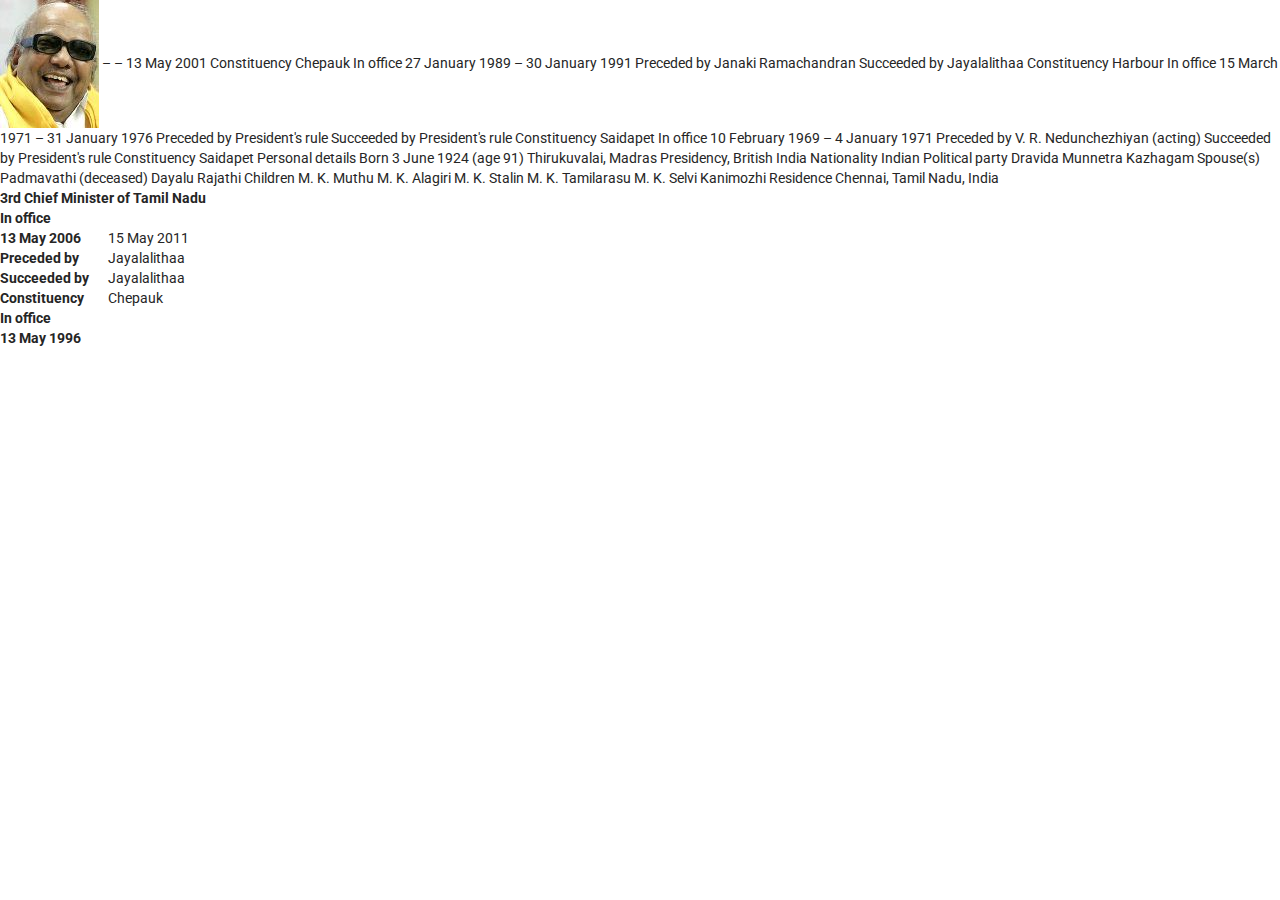
<file: About.html>
<!DOCTYPE html>
<html>
<head>
  <!-- Site made with Mobirise Website Builder v2.11, https://mobirise.com -->
  <meta charset="UTF-8">
  <meta http-equiv="X-UA-Compatible" content="IE=edge">
  <meta name="generator" content="Mobirise v2.11, mobirise.com">
  <meta name="viewport" content="width=device-width, initial-scale=1">
  <link rel="shortcut icon" href="assets/images/logo.png" type="image/x-icon">
  <meta name="description" content="">
  
  <link rel="stylesheet" href="https://fonts.googleapis.com/css?family=Roboto:700,400&amp;subset=cyrillic,latin,greek,vietnamese">
  <link rel="stylesheet" href="assets/iconfont-plugin/bootstrap-material-design-font.css">
  <link rel="stylesheet" href="assets/bootstrap-material-design-font/css/material.css">
  <link rel="stylesheet" href="assets/bootstrap/css/bootstrap.min.css">
  <link rel="stylesheet" href="assets/shopping-cart/minicart-theme.css">
  <link rel="stylesheet" href="assets/mobirise/css/style.css">
  <link rel="stylesheet" href="assets/dropdown-menu-plugin/style.css">
  <link rel="stylesheet" href="assets/mobirise/css/mbr-additional.css" type="text/css">
  
  
  
</head>
<body>
<div id="custom-html-33" custom-code="true"><img src="assets/images/noname30-1-296x384-16.jpg" class="iimage">
– 

 – 13 May 2001
Constituency 	Chepauk
In office
27 January 1989 – 30 January 1991
Preceded by 	Janaki Ramachandran
Succeeded by 	Jayalalithaa
Constituency 	Harbour
In office
15 March 1971 – 31 January 1976
Preceded by 	President's rule
Succeeded by 	President's rule
Constituency 	Saidapet
In office
10 February 1969 – 4 January 1971
Preceded by 	V. R. Nedunchezhiyan (acting)
Succeeded by 	President's rule
Constituency 	Saidapet
Personal details
Born 	3 June 1924 (age 91)
Thirukuvalai, Madras Presidency, British India
Nationality 	Indian
Political party 	Dravida Munnetra Kazhagam
Spouse(s) 	Padmavathi (deceased)
Dayalu
Rajathi
Children 	M. K. Muthu
M. K. Alagiri
M. K. Stalin
M. K. Tamilarasu
M. K. Selvi
Kanimozhi
Residence 	Chennai, Tamil Nadu, India
            <table>
    <tbody>
        <tr>
        <td colspan="2">
        <strong>3rd Chief Minister of Tamil Nadu</strong>
            </td>
        </tr>
    <tr>
        <td colspan="2">
<strong>In office</strong>
            </td>
        </tr>
    <tr>
        <td><strong>
13 May 2006 </strong>
            </td><td>15 May 2011</td><td></td></tr>
        <tr>
            <td><strong>
                Preceded by </strong></td>	<td>Jayalalithaa</td>
            </tr>
        <tr>
 <td><strong>Succeeded by</strong></td> 	<td>Jayalalithaa</td>
            </tr>
        <tr>
<td><strong>Constituency</strong></td> 	<td>Chepauk</td>
            </tr><tr>
            <td colspan="2"><strong>
In office</strong>
                </td>
            </tr>
        <tr>
            <td><strong>
13 May 1996 </strong></td>
        </tr>
    </tbody></table><table></table></div>


  <script src="assets/web/assets/jquery/jquery.min.js"></script>
  <script src="assets/bootstrap/js/bootstrap.min.js"></script>
  <script src="assets/smooth-scroll/SmoothScroll.js"></script>
  <script src="assets/shopping-cart/minicart.js"></script>
  <script src="assets/shopping-cart/jquery.easing.min.js"></script>
  <script src="assets/shopping-cart/minicart-customizer.js"></script>
  <script src="assets/mobirise/js/script.js"></script>
  <script src="assets/dropdown-menu-plugin/script.js"></script>
  
  
</body>
</html>
</file>
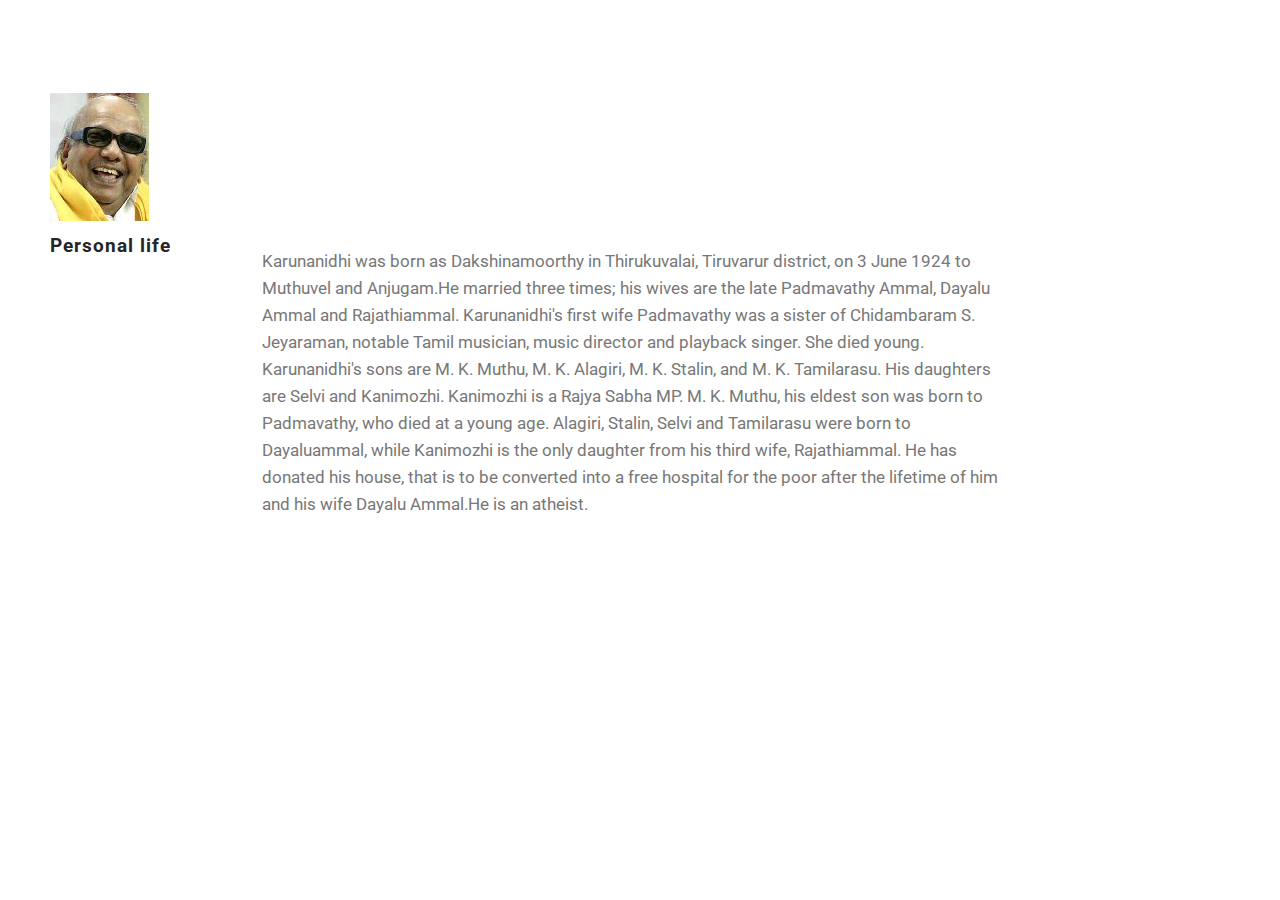
<file: Details.html>
<!DOCTYPE html>
<html>
<head>
  <!-- Site made with Mobirise Website Builder v2.11, https://mobirise.com -->
  <meta charset="UTF-8">
  <meta http-equiv="X-UA-Compatible" content="IE=edge">
  <meta name="generator" content="Mobirise v2.11, mobirise.com">
  <meta name="viewport" content="width=device-width, initial-scale=1">
  <link rel="shortcut icon" href="assets/images/logo.png" type="image/x-icon">
  <meta name="description" content="">
  
  <link rel="stylesheet" href="https://fonts.googleapis.com/css?family=Roboto:700,400&amp;subset=cyrillic,latin,greek,vietnamese">
  <link rel="stylesheet" href="assets/iconfont-plugin/bootstrap-material-design-font.css">
  <link rel="stylesheet" href="assets/bootstrap-material-design-font/css/material.css">
  <link rel="stylesheet" href="assets/bootstrap/css/bootstrap.min.css">
  <link rel="stylesheet" href="assets/shopping-cart/minicart-theme.css">
  <link rel="stylesheet" href="assets/mobirise/css/style.css">
  <link rel="stylesheet" href="assets/dropdown-menu-plugin/style.css">
  <link rel="stylesheet" href="assets/mobirise/css/mbr-additional.css" type="text/css">
  
  
  
</head>
<body>
<div id="content1-28" custom-code="true"><section class="mbr-section">
    <div class="mbr-section__container container mbr-section__container--isolated">
        <div class="row">
            <img src="assets/images/noname30-1-296x384-16.jpg" class="iimage"><br></div>
         <div class="row mbr-article mbr-article--wysiwyg  mbr-editable-full">
             <h3><strong>Personal life</strong></h3>
          </div>
            <div class="row">
            <div class="mbr-article mbr-article--wysiwyg col-sm-8 col-sm-offset-2 mbr-editable-full"><p>Karunanidhi was born as Dakshinamoorthy in Thirukuvalai, Tiruvarur district, on 3 June 1924 to Muthuvel and Anjugam.He married three times; his wives are the late Padmavathy Ammal, Dayalu Ammal and Rajathiammal. Karunanidhi's first wife Padmavathy was a sister of Chidambaram S. Jeyaraman, notable Tamil musician, music director and playback singer. She died young. Karunanidhi's sons are M. K. Muthu, M. K. Alagiri, M. K. Stalin, and M. K. Tamilarasu. His daughters are Selvi and Kanimozhi. Kanimozhi is a Rajya Sabha MP. M. K. Muthu, his eldest son was born to Padmavathy, who died at a young age. Alagiri, Stalin, Selvi and Tamilarasu were born to Dayaluammal, while Kanimozhi is the only daughter from his third wife, Rajathiammal. He has donated his house, that is to be converted into a free hospital for the poor after the lifetime of him and his wife Dayalu Ammal.He is an atheist.</p></div>
        </div><table width="38%" id="buttonmenutable" cellspacing="0" cellpadding="0" style="text-align: center; margin: 0px auto; padding-top: 40px;">
        
        
        
    
</table></div></section><section class="engine"><a rel="external" href="https://mobirise.com">mac website creator</a></section></div>


  <script src="assets/web/assets/jquery/jquery.min.js"></script>
  <script src="assets/bootstrap/js/bootstrap.min.js"></script>
  <script src="assets/smooth-scroll/SmoothScroll.js"></script>
  <script src="assets/shopping-cart/minicart.js"></script>
  <script src="assets/shopping-cart/jquery.easing.min.js"></script>
  <script src="assets/shopping-cart/minicart-customizer.js"></script>
  <script src="assets/mobirise/js/script.js"></script>
  <script src="assets/dropdown-menu-plugin/script.js"></script>
  
  
</body>
</html>
</file>
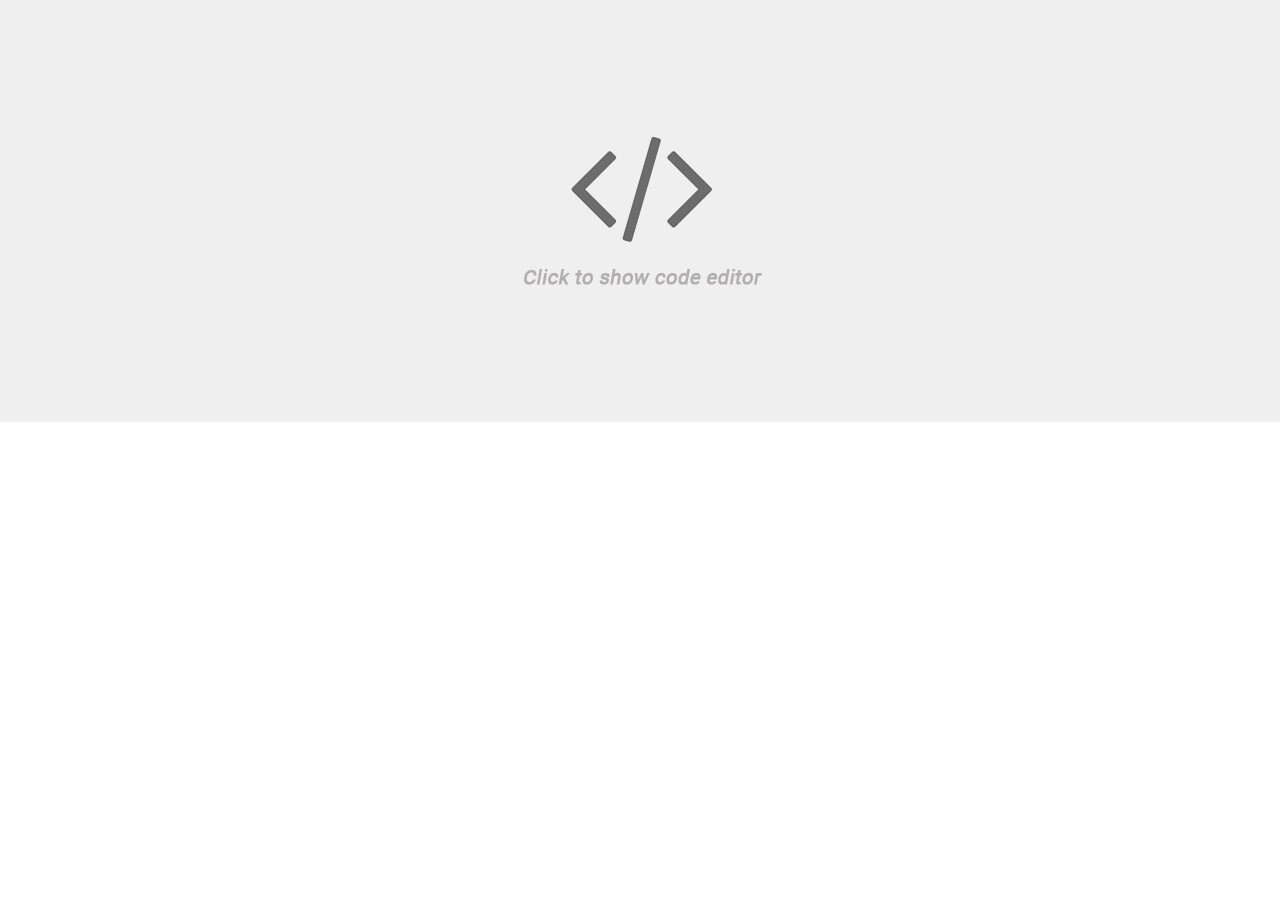
<file: Events.html>
<!DOCTYPE html>
<html>
<head>
  <!-- Site made with Mobirise Website Builder v2.11, https://mobirise.com -->
  <meta charset="UTF-8">
  <meta http-equiv="X-UA-Compatible" content="IE=edge">
  <meta name="generator" content="Mobirise v2.11, mobirise.com">
  <meta name="viewport" content="width=device-width, initial-scale=1">
  <link rel="shortcut icon" href="assets/images/logo.png" type="image/x-icon">
  <meta name="description" content="">
  
  <link rel="stylesheet" href="https://fonts.googleapis.com/css?family=Roboto:700,400&amp;subset=cyrillic,latin,greek,vietnamese">
  <link rel="stylesheet" href="assets/iconfont-plugin/bootstrap-material-design-font.css">
  <link rel="stylesheet" href="assets/bootstrap-material-design-font/css/material.css">
  <link rel="stylesheet" href="assets/bootstrap/css/bootstrap.min.css">
  <link rel="stylesheet" href="assets/shopping-cart/minicart-theme.css">
  <link rel="stylesheet" href="assets/mobirise/css/style.css">
  <link rel="stylesheet" href="assets/dropdown-menu-plugin/style.css">
  <link rel="stylesheet" href="assets/mobirise/css/mbr-additional.css" type="text/css">
  
  
  
</head>
<body>
<div id="custom-html-26" custom-code="true"><!-- Type valid HTML here -->
<img class="my-image" src="assets/images/code-editor-placeholder.jpg"></div>


  <script src="assets/web/assets/jquery/jquery.min.js"></script>
  <script src="assets/bootstrap/js/bootstrap.min.js"></script>
  <script src="assets/smooth-scroll/SmoothScroll.js"></script>
  <script src="assets/shopping-cart/minicart.js"></script>
  <script src="assets/shopping-cart/jquery.easing.min.js"></script>
  <script src="assets/shopping-cart/minicart-customizer.js"></script>
  <script src="assets/mobirise/js/script.js"></script>
  <script src="assets/dropdown-menu-plugin/script.js"></script>
  
  
</body>
</html>
</file>
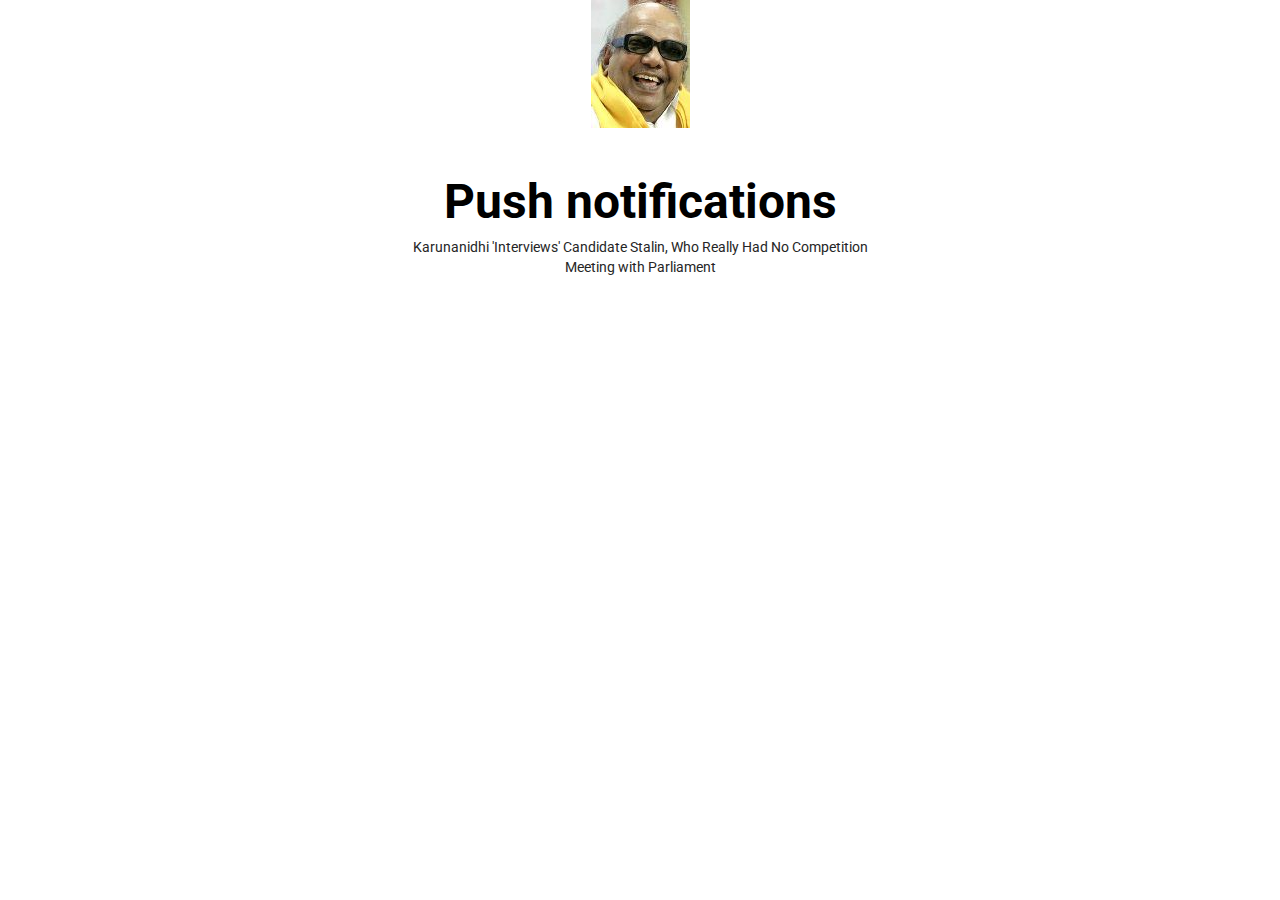
<file: Notification.html>
<!DOCTYPE html>
<html>
<head>
  <!-- Site made with Mobirise Website Builder v2.11, https://mobirise.com -->
  <meta charset="UTF-8">
  <meta http-equiv="X-UA-Compatible" content="IE=edge">
  <meta name="generator" content="Mobirise v2.11, mobirise.com">
  <meta name="viewport" content="width=device-width, initial-scale=1">
  <link rel="shortcut icon" href="assets/images/logo.png" type="image/x-icon">
  <meta name="description" content="">
  
  <link rel="stylesheet" href="https://fonts.googleapis.com/css?family=Roboto:700,400&amp;subset=cyrillic,latin,greek,vietnamese">
  <link rel="stylesheet" href="assets/iconfont-plugin/bootstrap-material-design-font.css">
  <link rel="stylesheet" href="assets/bootstrap-material-design-font/css/material.css">
  <link rel="stylesheet" href="assets/bootstrap/css/bootstrap.min.css">
  <link rel="stylesheet" href="assets/shopping-cart/minicart-theme.css">
  <link rel="stylesheet" href="assets/mobirise/css/style.css">
  <link rel="stylesheet" href="assets/dropdown-menu-plugin/style.css">
  <link rel="stylesheet" href="assets/mobirise/css/mbr-additional.css" type="text/css">
  
  
  
</head>
<body>
<div id="custom-html-26" custom-code="true">
<div style="text-align:center"><img src="assets/images/noname30-1-296x384-16.jpg" class="iimage"><br><br><div style="text-align:center"><br></div><div style="text-align:center"><strong><font color="#000000" size="15px">Push notifications</font></strong></div><div id="messagesContainer">Karunanidhi 'Interviews' Candidate Stalin, Who Really Had No Competition
</div><div id="messagesContainer">Meeting with Parliament</div><table width="38%" id="buttonmenutable" cellspacing="0" cellpadding="0" style="text-align: center; margin: 0px auto; padding-top: 40px;">

</table></div></div>


  <script src="assets/web/assets/jquery/jquery.min.js"></script>
  <script src="assets/bootstrap/js/bootstrap.min.js"></script>
  <script src="assets/smooth-scroll/SmoothScroll.js"></script>
  <script src="assets/shopping-cart/minicart.js"></script>
  <script src="assets/shopping-cart/jquery.easing.min.js"></script>
  <script src="assets/shopping-cart/minicart-customizer.js"></script>
  <script src="assets/mobirise/js/script.js"></script>
  <script src="assets/dropdown-menu-plugin/script.js"></script>
  
  
</body>
</html>
</file>
<file: assets/bootstrap-material-design-font/css/material.css>
@font-face {
  font-family: 'Material-Design-Icons';
  src: url('../fonts/Material-Design-Icons.eot?3ocs8m');
  src: url('../fonts/Material-Design-Icons.eot?#iefix3ocs8m') format('embedded-opentype'), url('../fonts/Material-Design-Icons.woff?3ocs8m') format('woff'), url('../fonts/Material-Design-Icons.ttf?3ocs8m') format('truetype'), url('../fonts/Material-Design-Icons.svg?3ocs8m#Material-Design-Icons') format('svg');
  font-weight: normal;
  font-style: normal;
}
[class^="mdi-"],
[class*="mdi-"] {
  speak: none;
  display: inline-block;
  font-style: normal;
  font-variant:normal;
  font-weight:normal;
  font-size:24px;
  line-height:1;
  font-family:'Material-Design-Icons' !important;
  text-rendering: auto;
  
  -webkit-font-smoothing: antialiased;
  -moz-osx-font-smoothing: grayscale;
  -webkit-transform: translate(0, 0);
      -ms-transform: translate(0, 0);
          transform: translate(0, 0);
}
[class^="mdi-"]:before,
[class*="mdi-"]:before {
  display: inline-block;
  speak: none;
  text-decoration: inherit;
}
[class^="mdi-"].pull-left,
[class*="mdi-"].pull-left {
  margin-right: .3em;
}
[class^="mdi-"].pull-right,
[class*="mdi-"].pull-right {
  margin-left: .3em;
}
[class^="mdi-"].mdi-lg:before,
[class*="mdi-"].mdi-lg:before,
[class^="mdi-"].mdi-lg:after,
[class*="mdi-"].mdi-lg:after {
  font-size: 1.33333333em;
  line-height: 0.75em;
  vertical-align: -15%;
}
[class^="mdi-"].mdi-2x:before,
[class*="mdi-"].mdi-2x:before,
[class^="mdi-"].mdi-2x:after,
[class*="mdi-"].mdi-2x:after {
  font-size: 2em;
}
[class^="mdi-"].mdi-3x:before,
[class*="mdi-"].mdi-3x:before,
[class^="mdi-"].mdi-3x:after,
[class*="mdi-"].mdi-3x:after {
  font-size: 3em;
}
[class^="mdi-"].mdi-4x:before,
[class*="mdi-"].mdi-4x:before,
[class^="mdi-"].mdi-4x:after,
[class*="mdi-"].mdi-4x:after {
  font-size: 4em;
}
[class^="mdi-"].mdi-5x:before,
[class*="mdi-"].mdi-5x:before,
[class^="mdi-"].mdi-5x:after,
[class*="mdi-"].mdi-5x:after {
  font-size: 5em;
}
[class^="mdi-device-signal-cellular-"]:after,
[class^="mdi-device-battery-"]:after,
[class^="mdi-device-battery-charging-"]:after,
[class^="mdi-device-signal-cellular-connected-no-internet-"]:after,
[class^="mdi-device-signal-wifi-"]:after,
[class^="mdi-device-signal-wifi-statusbar-not-connected"]:after,
.mdi-device-network-wifi:after {
  opacity: .3;
  position: absolute;
  left: 0;
  top: 0;
  z-index: 1;
  display: inline-block;
  speak: none;
  text-decoration: inherit;
}
[class^="mdi-device-signal-cellular-"]:after {
  content: "\e758";
}
[class^="mdi-device-battery-"]:after {
  content: "\e735";
}
[class^="mdi-device-battery-charging-"]:after {
  content: "\e733";
}
[class^="mdi-device-signal-cellular-connected-no-internet-"]:after {
  content: "\e75d";
}
[class^="mdi-device-signal-wifi-"]:after,
.mdi-device-network-wifi:after {
  content: "\e765";
}
[class^="mdi-device-signal-wifi-statusbasr-not-connected"]:after {
  content: "\e8f7";
}
.mdi-device-signal-cellular-off:after,
.mdi-device-signal-cellular-null:after,
.mdi-device-signal-cellular-no-sim:after,
.mdi-device-signal-wifi-off:after,
.mdi-device-signal-wifi-4-bar:after,
.mdi-device-signal-cellular-4-bar:after,
.mdi-device-battery-alert:after,
.mdi-device-signal-cellular-connected-no-internet-4-bar:after,
.mdi-device-battery-std:after,
.mdi-device-battery-full .mdi-device-battery-unknown:after {
  content: "";
}
.mdi-fw {
  width: 1.28571429em;
  text-align: center;
}
.mdi-ul {
  padding-left: 0;
  margin-left: 2.14285714em;
  list-style-type: none;
}
.mdi-ul > li {
  position: relative;
}
.mdi-li {
  position: absolute;
  left: -2.14285714em;
  width: 2.14285714em;
  top: 0.14285714em;
  text-align: center;
}
.mdi-li.mdi-lg {
  left: -1.85714286em;
}
.mdi-border {
  padding: .2em .25em .15em;
  border: solid 0.08em #eeeeee;
  border-radius: .1em;
}
.mdi-spin {
  -webkit-animation: mdi-spin 2s infinite linear;
  animation: mdi-spin 2s infinite linear;
  -webkit-transform-origin: 50% 50%;
  -ms-transform-origin: 50% 50%;
      transform-origin: 50% 50%;
}
.mdi-pulse {
  -webkit-animation: mdi-spin 1s steps(8) infinite;
  animation: mdi-spin 1s steps(8) infinite;
  -webkit-transform-origin: 50% 50%;
  -ms-transform-origin: 50% 50%;
      transform-origin: 50% 50%;
}
@-webkit-keyframes mdi-spin {
  0% {
    -webkit-transform: rotate(0deg);
    transform: rotate(0deg);
  }
  100% {
    -webkit-transform: rotate(359deg);
    transform: rotate(359deg);
  }
}
@keyframes mdi-spin {
  0% {
    -webkit-transform: rotate(0deg);
    transform: rotate(0deg);
  }
  100% {
    -webkit-transform: rotate(359deg);
    transform: rotate(359deg);
  }
}
.mdi-rotate-90 {
  filter: progid:DXImageTransform.Microsoft.BasicImage(rotation=1);
  -webkit-transform: rotate(90deg);
  -ms-transform: rotate(90deg);
  transform: rotate(90deg);
}
.mdi-rotate-180 {
  filter: progid:DXImageTransform.Microsoft.BasicImage(rotation=2);
  -webkit-transform: rotate(180deg);
  -ms-transform: rotate(180deg);
  transform: rotate(180deg);
}
.mdi-rotate-270 {
  filter: progid:DXImageTransform.Microsoft.BasicImage(rotation=3);
  -webkit-transform: rotate(270deg);
  -ms-transform: rotate(270deg);
  transform: rotate(270deg);
}
.mdi-flip-horizontal {
  filter: progid:DXImageTransform.Microsoft.BasicImage(rotation=0, mirror=1);
  -webkit-transform: scale(-1, 1);
  -ms-transform: scale(-1, 1);
  transform: scale(-1, 1);
}
.mdi-flip-vertical {
  filter: progid:DXImageTransform.Microsoft.BasicImage(rotation=2, mirror=1);
  -webkit-transform: scale(1, -1);
  -ms-transform: scale(1, -1);
  transform: scale(1, -1);
}
:root .mdi-rotate-90,
:root .mdi-rotate-180,
:root .mdi-rotate-270,
:root .mdi-flip-horizontal,
:root .mdi-flip-vertical {
  -webkit-filter: none;
          filter: none;
}
.mdi-stack {
  position: relative;
  display: inline-block;
  width: 2em;
  height: 2em;
  line-height: 2em;
  vertical-align: middle;
}
.mdi-stack-1x,
.mdi-stack-2x {
  position: absolute;
  left: 0;
  width: 100%;
  text-align: center;
}
.mdi-stack-1x {
  line-height: inherit;
}
.mdi-stack-2x {
  font-size: 2em;
}
.mdi-inverse {
  color: #ffffff;
}
/* Start Icons */
.mdi-action-3d-rotation:before {
  content: "\e600";
}
.mdi-action-accessibility:before {
  content: "\e601";
}
.mdi-action-account-balance-wallet:before {
  content: "\e602";
}
.mdi-action-account-balance:before {
  content: "\e603";
}
.mdi-action-account-box:before {
  content: "\e604";
}
.mdi-action-account-child:before {
  content: "\e605";
}
.mdi-action-account-circle:before {
  content: "\e606";
}
.mdi-action-add-shopping-cart:before {
  content: "\e607";
}
.mdi-action-alarm-add:before {
  content: "\e608";
}
.mdi-action-alarm-off:before {
  content: "\e609";
}
.mdi-action-alarm-on:before {
  content: "\e60a";
}
.mdi-action-alarm:before {
  content: "\e60b";
}
.mdi-action-android:before {
  content: "\e60c";
}
.mdi-action-announcement:before {
  content: "\e60d";
}
.mdi-action-aspect-ratio:before {
  content: "\e60e";
}
.mdi-action-assessment:before {
  content: "\e60f";
}
.mdi-action-assignment-ind:before {
  content: "\e610";
}
.mdi-action-assignment-late:before {
  content: "\e611";
}
.mdi-action-assignment-return:before {
  content: "\e612";
}
.mdi-action-assignment-returned:before {
  content: "\e613";
}
.mdi-action-assignment-turned-in:before {
  content: "\e614";
}
.mdi-action-assignment:before {
  content: "\e615";
}
.mdi-action-autorenew:before {
  content: "\e616";
}
.mdi-action-backup:before {
  content: "\e617";
}
.mdi-action-book:before {
  content: "\e618";
}
.mdi-action-bookmark-outline:before {
  content: "\e619";
}
.mdi-action-bookmark:before {
  content: "\e61a";
}
.mdi-action-bug-report:before {
  content: "\e61b";
}
.mdi-action-cached:before {
  content: "\e61c";
}
.mdi-action-check-circle:before {
  content: "\e61d";
}
.mdi-action-class:before {
  content: "\e61e";
}
.mdi-action-credit-card:before {
  content: "\e61f";
}
.mdi-action-dashboard:before {
  content: "\e620";
}
.mdi-action-delete:before {
  content: "\e621";
}
.mdi-action-description:before {
  content: "\e622";
}
.mdi-action-dns:before {
  content: "\e623";
}
.mdi-action-done-all:before {
  content: "\e624";
}
.mdi-action-done:before {
  content: "\e625";
}
.mdi-action-event:before {
  content: "\e626";
}
.mdi-action-exit-to-app:before {
  content: "\e627";
}
.mdi-action-explore:before {
  content: "\e628";
}
.mdi-action-extension:before {
  content: "\e629";
}
.mdi-action-face-unlock:before {
  content: "\e62a";
}
.mdi-action-favorite-outline:before {
  content: "\e62b";
}
.mdi-action-favorite:before {
  content: "\e62c";
}
.mdi-action-find-in-page:before {
  content: "\e62d";
}
.mdi-action-find-replace:before {
  content: "\e62e";
}
.mdi-action-flip-to-back:before {
  content: "\e62f";
}
.mdi-action-flip-to-front:before {
  content: "\e630";
}
.mdi-action-get-app:before {
  content: "\e631";
}
.mdi-action-grade:before {
  content: "\e632";
}
.mdi-action-group-work:before {
  content: "\e633";
}
.mdi-action-help:before {
  content: "\e634";
}
.mdi-action-highlight-remove:before {
  content: "\e635";
}
.mdi-action-history:before {
  content: "\e636";
}
.mdi-action-home:before {
  content: "\e637";
}
.mdi-action-https:before {
  content: "\e638";
}
.mdi-action-info-outline:before {
  content: "\e639";
}
.mdi-action-info:before {
  content: "\e63a";
}
.mdi-action-input:before {
  content: "\e63b";
}
.mdi-action-invert-colors:before {
  content: "\e63c";
}
.mdi-action-label-outline:before {
  content: "\e63d";
}
.mdi-action-label:before {
  content: "\e63e";
}
.mdi-action-language:before {
  content: "\e63f";
}
.mdi-action-launch:before {
  content: "\e640";
}
.mdi-action-list:before {
  content: "\e641";
}
.mdi-action-lock-open:before {
  content: "\e642";
}
.mdi-action-lock-outline:before {
  content: "\e643";
}
.mdi-action-lock:before {
  content: "\e644";
}
.mdi-action-loyalty:before {
  content: "\e645";
}
.mdi-action-markunread-mailbox:before {
  content: "\e646";
}
.mdi-action-note-add:before {
  content: "\e647";
}
.mdi-action-open-in-browser:before {
  content: "\e648";
}
.mdi-action-open-in-new:before {
  content: "\e649";
}
.mdi-action-open-with:before {
  content: "\e64a";
}
.mdi-action-pageview:before {
  content: "\e64b";
}
.mdi-action-payment:before {
  content: "\e64c";
}
.mdi-action-perm-camera-mic:before {
  content: "\e64d";
}
.mdi-action-perm-contact-cal:before {
  content: "\e64e";
}
.mdi-action-perm-data-setting:before {
  content: "\e64f";
}
.mdi-action-perm-device-info:before {
  content: "\e650";
}
.mdi-action-perm-identity:before {
  content: "\e651";
}
.mdi-action-perm-media:before {
  content: "\e652";
}
.mdi-action-perm-phone-msg:before {
  content: "\e653";
}
.mdi-action-perm-scan-wifi:before {
  content: "\e654";
}
.mdi-action-picture-in-picture:before {
  content: "\e655";
}
.mdi-action-polymer:before {
  content: "\e656";
}
.mdi-action-print:before {
  content: "\e657";
}
.mdi-action-query-builder:before {
  content: "\e658";
}
.mdi-action-question-answer:before {
  content: "\e659";
}
.mdi-action-receipt:before {
  content: "\e65a";
}
.mdi-action-redeem:before {
  content: "\e65b";
}
.mdi-action-reorder:before {
  content: "\e65c";
}
.mdi-action-report-problem:before {
  content: "\e65d";
}
.mdi-action-restore:before {
  content: "\e65e";
}
.mdi-action-room:before {
  content: "\e65f";
}
.mdi-action-schedule:before {
  content: "\e660";
}
.mdi-action-search:before {
  content: "\e661";
}
.mdi-action-settings-applications:before {
  content: "\e662";
}
.mdi-action-settings-backup-restore:before {
  content: "\e663";
}
.mdi-action-settings-bluetooth:before {
  content: "\e664";
}
.mdi-action-settings-cell:before {
  content: "\e665";
}
.mdi-action-settings-display:before {
  content: "\e666";
}
.mdi-action-settings-ethernet:before {
  content: "\e667";
}
.mdi-action-settings-input-antenna:before {
  content: "\e668";
}
.mdi-action-settings-input-component:before {
  content: "\e669";
}
.mdi-action-settings-input-composite:before {
  content: "\e66a";
}
.mdi-action-settings-input-hdmi:before {
  content: "\e66b";
}
.mdi-action-settings-input-svideo:before {
  content: "\e66c";
}
.mdi-action-settings-overscan:before {
  content: "\e66d";
}
.mdi-action-settings-phone:before {
  content: "\e66e";
}
.mdi-action-settings-power:before {
  content: "\e66f";
}
.mdi-action-settings-remote:before {
  content: "\e670";
}
.mdi-action-settings-voice:before {
  content: "\e671";
}
.mdi-action-settings:before {
  content: "\e672";
}
.mdi-action-shop-two:before {
  content: "\e673";
}
.mdi-action-shop:before {
  content: "\e674";
}
.mdi-action-shopping-basket:before {
  content: "\e675";
}
.mdi-action-shopping-cart:before {
  content: "\e676";
}
.mdi-action-speaker-notes:before {
  content: "\e677";
}
.mdi-action-spellcheck:before {
  content: "\e678";
}
.mdi-action-star-rate:before {
  content: "\e679";
}
.mdi-action-stars:before {
  content: "\e67a";
}
.mdi-action-store:before {
  content: "\e67b";
}
.mdi-action-subject:before {
  content: "\e67c";
}
.mdi-action-supervisor-account:before {
  content: "\e67d";
}
.mdi-action-swap-horiz:before {
  content: "\e67e";
}
.mdi-action-swap-vert-circle:before {
  content: "\e67f";
}
.mdi-action-swap-vert:before {
  content: "\e680";
}
.mdi-action-system-update-tv:before {
  content: "\e681";
}
.mdi-action-tab-unselected:before {
  content: "\e682";
}
.mdi-action-tab:before {
  content: "\e683";
}
.mdi-action-theaters:before {
  content: "\e684";
}
.mdi-action-thumb-down:before {
  content: "\e685";
}
.mdi-action-thumb-up:before {
  content: "\e686";
}
.mdi-action-thumbs-up-down:before {
  content: "\e687";
}
.mdi-action-toc:before {
  content: "\e688";
}
.mdi-action-today:before {
  content: "\e689";
}
.mdi-action-track-changes:before {
  content: "\e68a";
}
.mdi-action-translate:before {
  content: "\e68b";
}
.mdi-action-trending-down:before {
  content: "\e68c";
}
.mdi-action-trending-neutral:before {
  content: "\e68d";
}
.mdi-action-trending-up:before {
  content: "\e68e";
}
.mdi-action-turned-in-not:before {
  content: "\e68f";
}
.mdi-action-turned-in:before {
  content: "\e690";
}
.mdi-action-verified-user:before {
  content: "\e691";
}
.mdi-action-view-agenda:before {
  content: "\e692";
}
.mdi-action-view-array:before {
  content: "\e693";
}
.mdi-action-view-carousel:before {
  content: "\e694";
}
.mdi-action-view-column:before {
  content: "\e695";
}
.mdi-action-view-day:before {
  content: "\e696";
}
.mdi-action-view-headline:before {
  content: "\e697";
}
.mdi-action-view-list:before {
  content: "\e698";
}
.mdi-action-view-module:before {
  content: "\e699";
}
.mdi-action-view-quilt:before {
  content: "\e69a";
}
.mdi-action-view-stream:before {
  content: "\e69b";
}
.mdi-action-view-week:before {
  content: "\e69c";
}
.mdi-action-visibility-off:before {
  content: "\e69d";
}
.mdi-action-visibility:before {
  content: "\e69e";
}
.mdi-action-wallet-giftcard:before {
  content: "\e69f";
}
.mdi-action-wallet-membership:before {
  content: "\e6a0";
}
.mdi-action-wallet-travel:before {
  content: "\e6a1";
}
.mdi-action-work:before {
  content: "\e6a2";
}
.mdi-alert-error:before {
  content: "\e6a3";
}
.mdi-alert-warning:before {
  content: "\e6a4";
}
.mdi-av-album:before {
  content: "\e6a5";
}
.mdi-av-closed-caption:before {
  content: "\e6a6";
}
.mdi-av-equalizer:before {
  content: "\e6a7";
}
.mdi-av-explicit:before {
  content: "\e6a8";
}
.mdi-av-fast-forward:before {
  content: "\e6a9";
}
.mdi-av-fast-rewind:before {
  content: "\e6aa";
}
.mdi-av-games:before {
  content: "\e6ab";
}
.mdi-av-hearing:before {
  content: "\e6ac";
}
.mdi-av-high-quality:before {
  content: "\e6ad";
}
.mdi-av-loop:before {
  content: "\e6ae";
}
.mdi-av-mic-none:before {
  content: "\e6af";
}
.mdi-av-mic-off:before {
  content: "\e6b0";
}
.mdi-av-mic:before {
  content: "\e6b1";
}
.mdi-av-movie:before {
  content: "\e6b2";
}
.mdi-av-my-library-add:before {
  content: "\e6b3";
}
.mdi-av-my-library-books:before {
  content: "\e6b4";
}
.mdi-av-my-library-music:before {
  content: "\e6b5";
}
.mdi-av-new-releases:before {
  content: "\e6b6";
}
.mdi-av-not-interested:before {
  content: "\e6b7";
}
.mdi-av-pause-circle-fill:before {
  content: "\e6b8";
}
.mdi-av-pause-circle-outline:before {
  content: "\e6b9";
}
.mdi-av-pause:before {
  content: "\e6ba";
}
.mdi-av-play-arrow:before {
  content: "\e6bb";
}
.mdi-av-play-circle-fill:before {
  content: "\e6bc";
}
.mdi-av-play-circle-outline:before {
  content: "\e6bd";
}
.mdi-av-play-shopping-bag:before {
  content: "\e6be";
}
.mdi-av-playlist-add:before {
  content: "\e6bf";
}
.mdi-av-queue-music:before {
  content: "\e6c0";
}
.mdi-av-queue:before {
  content: "\e6c1";
}
.mdi-av-radio:before {
  content: "\e6c2";
}
.mdi-av-recent-actors:before {
  content: "\e6c3";
}
.mdi-av-repeat-one:before {
  content: "\e6c4";
}
.mdi-av-repeat:before {
  content: "\e6c5";
}
.mdi-av-replay:before {
  content: "\e6c6";
}
.mdi-av-shuffle:before {
  content: "\e6c7";
}
.mdi-av-skip-next:before {
  content: "\e6c8";
}
.mdi-av-skip-previous:before {
  content: "\e6c9";
}
.mdi-av-snooze:before {
  content: "\e6ca";
}
.mdi-av-stop:before {
  content: "\e6cb";
}
.mdi-av-subtitles:before {
  content: "\e6cc";
}
.mdi-av-surround-sound:before {
  content: "\e6cd";
}
.mdi-av-timer:before {
  content: "\e6ce";
}
.mdi-av-video-collection:before {
  content: "\e6cf";
}
.mdi-av-videocam-off:before {
  content: "\e6d0";
}
.mdi-av-videocam:before {
  content: "\e6d1";
}
.mdi-av-volume-down:before {
  content: "\e6d2";
}
.mdi-av-volume-mute:before {
  content: "\e6d3";
}
.mdi-av-volume-off:before {
  content: "\e6d4";
}
.mdi-av-volume-up:before {
  content: "\e6d5";
}
.mdi-av-web:before {
  content: "\e6d6";
}
.mdi-communication-business:before {
  content: "\e6d7";
}
.mdi-communication-call-end:before {
  content: "\e6d8";
}
.mdi-communication-call-made:before {
  content: "\e6d9";
}
.mdi-communication-call-merge:before {
  content: "\e6da";
}
.mdi-communication-call-missed:before {
  content: "\e6db";
}
.mdi-communication-call-received:before {
  content: "\e6dc";
}
.mdi-communication-call-split:before {
  content: "\e6dd";
}
.mdi-communication-call:before {
  content: "\e6de";
}
.mdi-communication-chat:before {
  content: "\e6df";
}
.mdi-communication-clear-all:before {
  content: "\e6e0";
}
.mdi-communication-comment:before {
  content: "\e6e1";
}
.mdi-communication-contacts:before {
  content: "\e6e2";
}
.mdi-communication-dialer-sip:before {
  content: "\e6e3";
}
.mdi-communication-dialpad:before {
  content: "\e6e4";
}
.mdi-communication-dnd-on:before {
  content: "\e6e5";
}
.mdi-communication-email:before {
  content: "\e6e6";
}
.mdi-communication-forum:before {
  content: "\e6e7";
}
.mdi-communication-import-export:before {
  content: "\e6e8";
}
.mdi-communication-invert-colors-off:before {
  content: "\e6e9";
}
.mdi-communication-invert-colors-on:before {
  content: "\e6ea";
}
.mdi-communication-live-help:before {
  content: "\e6eb";
}
.mdi-communication-location-off:before {
  content: "\e6ec";
}
.mdi-communication-location-on:before {
  content: "\e6ed";
}
.mdi-communication-message:before {
  content: "\e6ee";
}
.mdi-communication-messenger:before {
  content: "\e6ef";
}
.mdi-communication-no-sim:before {
  content: "\e6f0";
}
.mdi-communication-phone:before {
  content: "\e6f1";
}
.mdi-communication-portable-wifi-off:before {
  content: "\e6f2";
}
.mdi-communication-quick-contacts-dialer:before {
  content: "\e6f3";
}
.mdi-communication-quick-contacts-mail:before {
  content: "\e6f4";
}
.mdi-communication-ring-volume:before {
  content: "\e6f5";
}
.mdi-communication-stay-current-landscape:before {
  content: "\e6f6";
}
.mdi-communication-stay-current-portrait:before {
  content: "\e6f7";
}
.mdi-communication-stay-primary-landscape:before {
  content: "\e6f8";
}
.mdi-communication-stay-primary-portrait:before {
  content: "\e6f9";
}
.mdi-communication-swap-calls:before {
  content: "\e6fa";
}
.mdi-communication-textsms:before {
  content: "\e6fb";
}
.mdi-communication-voicemail:before {
  content: "\e6fc";
}
.mdi-communication-vpn-key:before {
  content: "\e6fd";
}
.mdi-content-add-box:before {
  content: "\e6fe";
}
.mdi-content-add-circle-outline:before {
  content: "\e6ff";
}
.mdi-content-add-circle:before {
  content: "\e700";
}
.mdi-content-add:before {
  content: "\e701";
}
.mdi-content-archive:before {
  content: "\e702";
}
.mdi-content-backspace:before {
  content: "\e703";
}
.mdi-content-block:before {
  content: "\e704";
}
.mdi-content-clear:before {
  content: "\e705";
}
.mdi-content-content-copy:before {
  content: "\e706";
}
.mdi-content-content-cut:before {
  content: "\e707";
}
.mdi-content-content-paste:before {
  content: "\e708";
}
.mdi-content-create:before {
  content: "\e709";
}
.mdi-content-drafts:before {
  content: "\e70a";
}
.mdi-content-filter-list:before {
  content: "\e70b";
}
.mdi-content-flag:before {
  content: "\e70c";
}
.mdi-content-forward:before {
  content: "\e70d";
}
.mdi-content-gesture:before {
  content: "\e70e";
}
.mdi-content-inbox:before {
  content: "\e70f";
}
.mdi-content-link:before {
  content: "\e710";
}
.mdi-content-mail:before {
  content: "\e711";
}
.mdi-content-markunread:before {
  content: "\e712";
}
.mdi-content-redo:before {
  content: "\e713";
}
.mdi-content-remove-circle-outline:before {
  content: "\e714";
}
.mdi-content-remove-circle:before {
  content: "\e715";
}
.mdi-content-remove:before {
  content: "\e716";
}
.mdi-content-reply-all:before {
  content: "\e717";
}
.mdi-content-reply:before {
  content: "\e718";
}
.mdi-content-report:before {
  content: "\e719";
}
.mdi-content-save:before {
  content: "\e71a";
}
.mdi-content-select-all:before {
  content: "\e71b";
}
.mdi-content-send:before {
  content: "\e71c";
}
.mdi-content-sort:before {
  content: "\e71d";
}
.mdi-content-text-format:before {
  content: "\e71e";
}
.mdi-content-undo:before {
  content: "\e71f";
}
.mdi-editor-attach-file:before {
  content: "\e776";
}
.mdi-editor-attach-money:before {
  content: "\e777";
}
.mdi-editor-border-all:before {
  content: "\e778";
}
.mdi-editor-border-bottom:before {
  content: "\e779";
}
.mdi-editor-border-clear:before {
  content: "\e77a";
}
.mdi-editor-border-color:before {
  content: "\e77b";
}
.mdi-editor-border-horizontal:before {
  content: "\e77c";
}
.mdi-editor-border-inner:before {
  content: "\e77d";
}
.mdi-editor-border-left:before {
  content: "\e77e";
}
.mdi-editor-border-outer:before {
  content: "\e77f";
}
.mdi-editor-border-right:before {
  content: "\e780";
}
.mdi-editor-border-style:before {
  content: "\e781";
}
.mdi-editor-border-top:before {
  content: "\e782";
}
.mdi-editor-border-vertical:before {
  content: "\e783";
}
.mdi-editor-format-align-center:before {
  content: "\e784";
}
.mdi-editor-format-align-justify:before {
  content: "\e785";
}
.mdi-editor-format-align-left:before {
  content: "\e786";
}
.mdi-editor-format-align-right:before {
  content: "\e787";
}
.mdi-editor-format-bold:before {
  content: "\e788";
}
.mdi-editor-format-clear:before {
  content: "\e789";
}
.mdi-editor-format-color-fill:before {
  content: "\e78a";
}
.mdi-editor-format-color-reset:before {
  content: "\e78b";
}
.mdi-editor-format-color-text:before {
  content: "\e78c";
}
.mdi-editor-format-indent-decrease:before {
  content: "\e78d";
}
.mdi-editor-format-indent-increase:before {
  content: "\e78e";
}
.mdi-editor-format-italic:before {
  content: "\e78f";
}
.mdi-editor-format-line-spacing:before {
  content: "\e790";
}
.mdi-editor-format-list-bulleted:before {
  content: "\e791";
}
.mdi-editor-format-list-numbered:before {
  content: "\e792";
}
.mdi-editor-format-paint:before {
  content: "\e793";
}
.mdi-editor-format-quote:before {
  content: "\e794";
}
.mdi-editor-format-size:before {
  content: "\e795";
}
.mdi-editor-format-strikethrough:before {
  content: "\e796";
}
.mdi-editor-format-textdirection-l-to-r:before {
  content: "\e797";
}
.mdi-editor-format-textdirection-r-to-l:before {
  content: "\e798";
}
.mdi-editor-format-underline:before {
  content: "\e799";
}
.mdi-editor-functions:before {
  content: "\e79a";
}
.mdi-editor-insert-chart:before {
  content: "\e79b";
}
.mdi-editor-insert-comment:before {
  content: "\e79c";
}
.mdi-editor-insert-drive-file:before {
  content: "\e79d";
}
.mdi-editor-insert-emoticon:before {
  content: "\e79e";
}
.mdi-editor-insert-invitation:before {
  content: "\e79f";
}
.mdi-editor-insert-link:before {
  content: "\e7a0";
}
.mdi-editor-insert-photo:before {
  content: "\e7a1";
}
.mdi-editor-merge-type:before {
  content: "\e7a2";
}
.mdi-editor-mode-comment:before {
  content: "\e7a3";
}
.mdi-editor-mode-edit:before {
  content: "\e7a4";
}
.mdi-editor-publish:before {
  content: "\e7a5";
}
.mdi-editor-vertical-align-bottom:before {
  content: "\e7a6";
}
.mdi-editor-vertical-align-center:before {
  content: "\e7a7";
}
.mdi-editor-vertical-align-top:before {
  content: "\e7a8";
}
.mdi-editor-wrap-text:before {
  content: "\e7a9";
}
.mdi-file-attachment:before {
  content: "\e7aa";
}
.mdi-file-cloud-circle:before {
  content: "\e7ab";
}
.mdi-file-cloud-done:before {
  content: "\e7ac";
}
.mdi-file-cloud-download:before {
  content: "\e7ad";
}
.mdi-file-cloud-off:before {
  content: "\e7ae";
}
.mdi-file-cloud-queue:before {
  content: "\e7af";
}
.mdi-file-cloud-upload:before {
  content: "\e7b0";
}
.mdi-file-cloud:before {
  content: "\e7b1";
}
.mdi-file-file-download:before {
  content: "\e7b2";
}
.mdi-file-file-upload:before {
  content: "\e7b3";
}
.mdi-file-folder-open:before {
  content: "\e7b4";
}
.mdi-file-folder-shared:before {
  content: "\e7b5";
}
.mdi-file-folder:before {
  content: "\e7b6";
}
.mdi-device-access-alarm:before {
  content: "\e720";
}
.mdi-device-access-alarms:before {
  content: "\e721";
}
.mdi-device-access-time:before {
  content: "\e722";
}
.mdi-device-add-alarm:before {
  content: "\e723";
}
.mdi-device-airplanemode-off:before {
  content: "\e724";
}
.mdi-device-airplanemode-on:before {
  content: "\e725";
}
.mdi-device-battery-20:before {
  content: "\e726";
}
.mdi-device-battery-30:before {
  content: "\e727";
}
.mdi-device-battery-50:before {
  content: "\e728";
}
.mdi-device-battery-60:before {
  content: "\e729";
}
.mdi-device-battery-80:before {
  content: "\e72a";
}
.mdi-device-battery-90:before {
  content: "\e72b";
}
.mdi-device-battery-alert:before {
  content: "\e72c";
}
.mdi-device-battery-charging-20:before {
  content: "\e72d";
}
.mdi-device-battery-charging-30:before {
  content: "\e72e";
}
.mdi-device-battery-charging-50:before {
  content: "\e72f";
}
.mdi-device-battery-charging-60:before {
  content: "\e730";
}
.mdi-device-battery-charging-80:before {
  content: "\e731";
}
.mdi-device-battery-charging-90:before {
  content: "\e732";
}
.mdi-device-battery-charging-full:before {
  content: "\e733";
}
.mdi-device-battery-full:before {
  content: "\e734";
}
.mdi-device-battery-std:before {
  content: "\e735";
}
.mdi-device-battery-unknown:before {
  content: "\e736";
}
.mdi-device-bluetooth-connected:before {
  content: "\e737";
}
.mdi-device-bluetooth-disabled:before {
  content: "\e738";
}
.mdi-device-bluetooth-searching:before {
  content: "\e739";
}
.mdi-device-bluetooth:before {
  content: "\e73a";
}
.mdi-device-brightness-auto:before {
  content: "\e73b";
}
.mdi-device-brightness-high:before {
  content: "\e73c";
}
.mdi-device-brightness-low:before {
  content: "\e73d";
}
.mdi-device-brightness-medium:before {
  content: "\e73e";
}
.mdi-device-data-usage:before {
  content: "\e73f";
}
.mdi-device-developer-mode:before {
  content: "\e740";
}
.mdi-device-devices:before {
  content: "\e741";
}
.mdi-device-dvr:before {
  content: "\e742";
}
.mdi-device-gps-fixed:before {
  content: "\e743";
}
.mdi-device-gps-not-fixed:before {
  content: "\e744";
}
.mdi-device-gps-off:before {
  content: "\e745";
}
.mdi-device-location-disabled:before {
  content: "\e746";
}
.mdi-device-location-searching:before {
  content: "\e747";
}
.mdi-device-multitrack-audio:before {
  content: "\e748";
}
.mdi-device-network-cell:before {
  content: "\e749";
}
.mdi-device-network-wifi:before {
  content: "\e74a";
}
.mdi-device-nfc:before {
  content: "\e74b";
}
.mdi-device-now-wallpaper:before {
  content: "\e74c";
}
.mdi-device-now-widgets:before {
  content: "\e74d";
}
.mdi-device-screen-lock-landscape:before {
  content: "\e74e";
}
.mdi-device-screen-lock-portrait:before {
  content: "\e74f";
}
.mdi-device-screen-lock-rotation:before {
  content: "\e750";
}
.mdi-device-screen-rotation:before {
  content: "\e751";
}
.mdi-device-sd-storage:before {
  content: "\e752";
}
.mdi-device-settings-system-daydream:before {
  content: "\e753";
}
.mdi-device-signal-cellular-0-bar:before {
  content: "\e754";
}
.mdi-device-signal-cellular-1-bar:before {
  content: "\e755";
}
.mdi-device-signal-cellular-2-bar:before {
  content: "\e756";
}
.mdi-device-signal-cellular-3-bar:before {
  content: "\e757";
}
.mdi-device-signal-cellular-4-bar:before {
  content: "\e758";
}
.mdi-signal-wifi-statusbar-connected-no-internet-after:before {
  content: "\e8f6";
}
.mdi-device-signal-cellular-connected-no-internet-0-bar:before {
  content: "\e759";
}
.mdi-device-signal-cellular-connected-no-internet-1-bar:before {
  content: "\e75a";
}
.mdi-device-signal-cellular-connected-no-internet-2-bar:before {
  content: "\e75b";
}
.mdi-device-signal-cellular-connected-no-internet-3-bar:before {
  content: "\e75c";
}
.mdi-device-signal-cellular-connected-no-internet-4-bar:before {
  content: "\e75d";
}
.mdi-device-signal-cellular-no-sim:before {
  content: "\e75e";
}
.mdi-device-signal-cellular-null:before {
  content: "\e75f";
}
.mdi-device-signal-cellular-off:before {
  content: "\e760";
}
.mdi-device-signal-wifi-0-bar:before {
  content: "\e761";
}
.mdi-device-signal-wifi-1-bar:before {
  content: "\e762";
}
.mdi-device-signal-wifi-2-bar:before {
  content: "\e763";
}
.mdi-device-signal-wifi-3-bar:before {
  content: "\e764";
}
.mdi-device-signal-wifi-4-bar:before {
  content: "\e765";
}
.mdi-device-signal-wifi-off:before {
  content: "\e766";
}
.mdi-device-signal-wifi-statusbar-1-bar:before {
  content: "\e767";
}
.mdi-device-signal-wifi-statusbar-2-bar:before {
  content: "\e768";
}
.mdi-device-signal-wifi-statusbar-3-bar:before {
  content: "\e769";
}
.mdi-device-signal-wifi-statusbar-4-bar:before {
  content: "\e76a";
}
.mdi-device-signal-wifi-statusbar-connected-no-internet-:before {
  content: "\e76b";
}
.mdi-device-signal-wifi-statusbar-connected-no-internet:before {
  content: "\e76f";
}
.mdi-device-signal-wifi-statusbar-connected-no-internet-2:before {
  content: "\e76c";
}
.mdi-device-signal-wifi-statusbar-connected-no-internet-3:before {
  content: "\e76d";
}
.mdi-device-signal-wifi-statusbar-connected-no-internet-4:before {
  content: "\e76e";
}
.mdi-signal-wifi-statusbar-not-connected-after:before {
  content: "\e8f7";
}
.mdi-device-signal-wifi-statusbar-not-connected:before {
  content: "\e770";
}
.mdi-device-signal-wifi-statusbar-null:before {
  content: "\e771";
}
.mdi-device-storage:before {
  content: "\e772";
}
.mdi-device-usb:before {
  content: "\e773";
}
.mdi-device-wifi-lock:before {
  content: "\e774";
}
.mdi-device-wifi-tethering:before {
  content: "\e775";
}
.mdi-hardware-cast-connected:before {
  content: "\e7b7";
}
.mdi-hardware-cast:before {
  content: "\e7b8";
}
.mdi-hardware-computer:before {
  content: "\e7b9";
}
.mdi-hardware-desktop-mac:before {
  content: "\e7ba";
}
.mdi-hardware-desktop-windows:before {
  content: "\e7bb";
}
.mdi-hardware-dock:before {
  content: "\e7bc";
}
.mdi-hardware-gamepad:before {
  content: "\e7bd";
}
.mdi-hardware-headset-mic:before {
  content: "\e7be";
}
.mdi-hardware-headset:before {
  content: "\e7bf";
}
.mdi-hardware-keyboard-alt:before {
  content: "\e7c0";
}
.mdi-hardware-keyboard-arrow-down:before {
  content: "\e7c1";
}
.mdi-hardware-keyboard-arrow-left:before {
  content: "\e7c2";
}
.mdi-hardware-keyboard-arrow-right:before {
  content: "\e7c3";
}
.mdi-hardware-keyboard-arrow-up:before {
  content: "\e7c4";
}
.mdi-hardware-keyboard-backspace:before {
  content: "\e7c5";
}
.mdi-hardware-keyboard-capslock:before {
  content: "\e7c6";
}
.mdi-hardware-keyboard-control:before {
  content: "\e7c7";
}
.mdi-hardware-keyboard-hide:before {
  content: "\e7c8";
}
.mdi-hardware-keyboard-return:before {
  content: "\e7c9";
}
.mdi-hardware-keyboard-tab:before {
  content: "\e7ca";
}
.mdi-hardware-keyboard-voice:before {
  content: "\e7cb";
}
.mdi-hardware-keyboard:before {
  content: "\e7cc";
}
.mdi-hardware-laptop-chromebook:before {
  content: "\e7cd";
}
.mdi-hardware-laptop-mac:before {
  content: "\e7ce";
}
.mdi-hardware-laptop-windows:before {
  content: "\e7cf";
}
.mdi-hardware-laptop:before {
  content: "\e7d0";
}
.mdi-hardware-memory:before {
  content: "\e7d1";
}
.mdi-hardware-mouse:before {
  content: "\e7d2";
}
.mdi-hardware-phone-android:before {
  content: "\e7d3";
}
.mdi-hardware-phone-iphone:before {
  content: "\e7d4";
}
.mdi-hardware-phonelink-off:before {
  content: "\e7d5";
}
.mdi-hardware-phonelink:before {
  content: "\e7d6";
}
.mdi-hardware-security:before {
  content: "\e7d7";
}
.mdi-hardware-sim-card:before {
  content: "\e7d8";
}
.mdi-hardware-smartphone:before {
  content: "\e7d9";
}
.mdi-hardware-speaker:before {
  content: "\e7da";
}
.mdi-hardware-tablet-android:before {
  content: "\e7db";
}
.mdi-hardware-tablet-mac:before {
  content: "\e7dc";
}
.mdi-hardware-tablet:before {
  content: "\e7dd";
}
.mdi-hardware-tv:before {
  content: "\e7de";
}
.mdi-hardware-watch:before {
  content: "\e7df";
}
.mdi-image-add-to-photos:before {
  content: "\e7e0";
}
.mdi-image-adjust:before {
  content: "\e7e1";
}
.mdi-image-assistant-photo:before {
  content: "\e7e2";
}
.mdi-image-audiotrack:before {
  content: "\e7e3";
}
.mdi-image-blur-circular:before {
  content: "\e7e4";
}
.mdi-image-blur-linear:before {
  content: "\e7e5";
}
.mdi-image-blur-off:before {
  content: "\e7e6";
}
.mdi-image-blur-on:before {
  content: "\e7e7";
}
.mdi-image-brightness-1:before {
  content: "\e7e8";
}
.mdi-image-brightness-2:before {
  content: "\e7e9";
}
.mdi-image-brightness-3:before {
  content: "\e7ea";
}
.mdi-image-brightness-4:before {
  content: "\e7eb";
}
.mdi-image-brightness-5:before {
  content: "\e7ec";
}
.mdi-image-brightness-6:before {
  content: "\e7ed";
}
.mdi-image-brightness-7:before {
  content: "\e7ee";
}
.mdi-image-brush:before {
  content: "\e7ef";
}
.mdi-image-camera-alt:before {
  content: "\e7f0";
}
.mdi-image-camera-front:before {
  content: "\e7f1";
}
.mdi-image-camera-rear:before {
  content: "\e7f2";
}
.mdi-image-camera-roll:before {
  content: "\e7f3";
}
.mdi-image-camera:before {
  content: "\e7f4";
}
.mdi-image-center-focus-strong:before {
  content: "\e7f5";
}
.mdi-image-center-focus-weak:before {
  content: "\e7f6";
}
.mdi-image-collections:before {
  content: "\e7f7";
}
.mdi-image-color-lens:before {
  content: "\e7f8";
}
.mdi-image-colorize:before {
  content: "\e7f9";
}
.mdi-image-compare:before {
  content: "\e7fa";
}
.mdi-image-control-point-duplicate:before {
  content: "\e7fb";
}
.mdi-image-control-point:before {
  content: "\e7fc";
}
.mdi-image-crop-3-2:before {
  content: "\e7fd";
}
.mdi-image-crop-5-4:before {
  content: "\e7fe";
}
.mdi-image-crop-7-5:before {
  content: "\e7ff";
}
.mdi-image-crop-16-9:before {
  content: "\e800";
}
.mdi-image-crop-din:before {
  content: "\e801";
}
.mdi-image-crop-free:before {
  content: "\e802";
}
.mdi-image-crop-landscape:before {
  content: "\e803";
}
.mdi-image-crop-original:before {
  content: "\e804";
}
.mdi-image-crop-portrait:before {
  content: "\e805";
}
.mdi-image-crop-square:before {
  content: "\e806";
}
.mdi-image-crop:before {
  content: "\e807";
}
.mdi-image-dehaze:before {
  content: "\e808";
}
.mdi-image-details:before {
  content: "\e809";
}
.mdi-image-edit:before {
  content: "\e80a";
}
.mdi-image-exposure-minus-1:before {
  content: "\e80b";
}
.mdi-image-exposure-minus-2:before {
  content: "\e80c";
}
.mdi-image-exposure-plus-1:before {
  content: "\e80d";
}
.mdi-image-exposure-plus-2:before {
  content: "\e80e";
}
.mdi-image-exposure-zero:before {
  content: "\e80f";
}
.mdi-image-exposure:before {
  content: "\e810";
}
.mdi-image-filter-1:before {
  content: "\e811";
}
.mdi-image-filter-2:before {
  content: "\e812";
}
.mdi-image-filter-3:before {
  content: "\e813";
}
.mdi-image-filter-4:before {
  content: "\e814";
}
.mdi-image-filter-5:before {
  content: "\e815";
}
.mdi-image-filter-6:before {
  content: "\e816";
}
.mdi-image-filter-7:before {
  content: "\e817";
}
.mdi-image-filter-8:before {
  content: "\e818";
}
.mdi-image-filter-9-plus:before {
  content: "\e819";
}
.mdi-image-filter-9:before {
  content: "\e81a";
}
.mdi-image-filter-b-and-w:before {
  content: "\e81b";
}
.mdi-image-filter-center-focus:before {
  content: "\e81c";
}
.mdi-image-filter-drama:before {
  content: "\e81d";
}
.mdi-image-filter-frames:before {
  content: "\e81e";
}
.mdi-image-filter-hdr:before {
  content: "\e81f";
}
.mdi-image-filter-none:before {
  content: "\e820";
}
.mdi-image-filter-tilt-shift:before {
  content: "\e821";
}
.mdi-image-filter-vintage:before {
  content: "\e822";
}
.mdi-image-filter:before {
  content: "\e823";
}
.mdi-image-flare:before {
  content: "\e824";
}
.mdi-image-flash-auto:before {
  content: "\e825";
}
.mdi-image-flash-off:before {
  content: "\e826";
}
.mdi-image-flash-on:before {
  content: "\e827";
}
.mdi-image-flip:before {
  content: "\e828";
}
.mdi-image-gradient:before {
  content: "\e829";
}
.mdi-image-grain:before {
  content: "\e82a";
}
.mdi-image-grid-off:before {
  content: "\e82b";
}
.mdi-image-grid-on:before {
  content: "\e82c";
}
.mdi-image-hdr-off:before {
  content: "\e82d";
}
.mdi-image-hdr-on:before {
  content: "\e82e";
}
.mdi-image-hdr-strong:before {
  content: "\e82f";
}
.mdi-image-hdr-weak:before {
  content: "\e830";
}
.mdi-image-healing:before {
  content: "\e831";
}
.mdi-image-image-aspect-ratio:before {
  content: "\e832";
}
.mdi-image-image:before {
  content: "\e833";
}
.mdi-image-iso:before {
  content: "\e834";
}
.mdi-image-landscape:before {
  content: "\e835";
}
.mdi-image-leak-add:before {
  content: "\e836";
}
.mdi-image-leak-remove:before {
  content: "\e837";
}
.mdi-image-lens:before {
  content: "\e838";
}
.mdi-image-looks-3:before {
  content: "\e839";
}
.mdi-image-looks-4:before {
  content: "\e83a";
}
.mdi-image-looks-5:before {
  content: "\e83b";
}
.mdi-image-looks-6:before {
  content: "\e83c";
}
.mdi-image-looks-one:before {
  content: "\e83d";
}
.mdi-image-looks-two:before {
  content: "\e83e";
}
.mdi-image-looks:before {
  content: "\e83f";
}
.mdi-image-loupe:before {
  content: "\e840";
}
.mdi-image-movie-creation:before {
  content: "\e841";
}
.mdi-image-nature-people:before {
  content: "\e842";
}
.mdi-image-nature:before {
  content: "\e843";
}
.mdi-image-navigate-before:before {
  content: "\e844";
}
.mdi-image-navigate-next:before {
  content: "\e845";
}
.mdi-image-palette:before {
  content: "\e846";
}
.mdi-image-panorama-fisheye:before {
  content: "\e847";
}
.mdi-image-panorama-horizontal:before {
  content: "\e848";
}
.mdi-image-panorama-vertical:before {
  content: "\e849";
}
.mdi-image-panorama-wide-angle:before {
  content: "\e84a";
}
.mdi-image-panorama:before {
  content: "\e84b";
}
.mdi-image-photo-album:before {
  content: "\e84c";
}
.mdi-image-photo-camera:before {
  content: "\e84d";
}
.mdi-image-photo-library:before {
  content: "\e84e";
}
.mdi-image-photo:before {
  content: "\e84f";
}
.mdi-image-portrait:before {
  content: "\e850";
}
.mdi-image-remove-red-eye:before {
  content: "\e851";
}
.mdi-image-rotate-left:before {
  content: "\e852";
}
.mdi-image-rotate-right:before {
  content: "\e853";
}
.mdi-image-slideshow:before {
  content: "\e854";
}
.mdi-image-straighten:before {
  content: "\e855";
}
.mdi-image-style:before {
  content: "\e856";
}
.mdi-image-switch-camera:before {
  content: "\e857";
}
.mdi-image-switch-video:before {
  content: "\e858";
}
.mdi-image-tag-faces:before {
  content: "\e859";
}
.mdi-image-texture:before {
  content: "\e85a";
}
.mdi-image-timelapse:before {
  content: "\e85b";
}
.mdi-image-timer-3:before {
  content: "\e85c";
}
.mdi-image-timer-10:before {
  content: "\e85d";
}
.mdi-image-timer-auto:before {
  content: "\e85e";
}
.mdi-image-timer-off:before {
  content: "\e85f";
}
.mdi-image-timer:before {
  content: "\e860";
}
.mdi-image-tonality:before {
  content: "\e861";
}
.mdi-image-transform:before {
  content: "\e862";
}
.mdi-image-tune:before {
  content: "\e863";
}
.mdi-image-wb-auto:before {
  content: "\e864";
}
.mdi-image-wb-cloudy:before {
  content: "\e865";
}
.mdi-image-wb-incandescent:before {
  content: "\e866";
}
.mdi-image-wb-irradescent:before {
  content: "\e867";
}
.mdi-image-wb-sunny:before {
  content: "\e868";
}
.mdi-maps-beenhere:before {
  content: "\e869";
}
.mdi-maps-directions-bike:before {
  content: "\e86a";
}
.mdi-maps-directions-bus:before {
  content: "\e86b";
}
.mdi-maps-directions-car:before {
  content: "\e86c";
}
.mdi-maps-directions-ferry:before {
  content: "\e86d";
}
.mdi-maps-directions-subway:before {
  content: "\e86e";
}
.mdi-maps-directions-train:before {
  content: "\e86f";
}
.mdi-maps-directions-transit:before {
  content: "\e870";
}
.mdi-maps-directions-walk:before {
  content: "\e871";
}
.mdi-maps-directions:before {
  content: "\e872";
}
.mdi-maps-flight:before {
  content: "\e873";
}
.mdi-maps-hotel:before {
  content: "\e874";
}
.mdi-maps-layers-clear:before {
  content: "\e875";
}
.mdi-maps-layers:before {
  content: "\e876";
}
.mdi-maps-local-airport:before {
  content: "\e877";
}
.mdi-maps-local-atm:before {
  content: "\e878";
}
.mdi-maps-local-attraction:before {
  content: "\e879";
}
.mdi-maps-local-bar:before {
  content: "\e87a";
}
.mdi-maps-local-cafe:before {
  content: "\e87b";
}
.mdi-maps-local-car-wash:before {
  content: "\e87c";
}
.mdi-maps-local-convenience-store:before {
  content: "\e87d";
}
.mdi-maps-local-drink:before {
  content: "\e87e";
}
.mdi-maps-local-florist:before {
  content: "\e87f";
}
.mdi-maps-local-gas-station:before {
  content: "\e880";
}
.mdi-maps-local-grocery-store:before {
  content: "\e881";
}
.mdi-maps-local-hospital:before {
  content: "\e882";
}
.mdi-maps-local-hotel:before {
  content: "\e883";
}
.mdi-maps-local-laundry-service:before {
  content: "\e884";
}
.mdi-maps-local-library:before {
  content: "\e885";
}
.mdi-maps-local-mall:before {
  content: "\e886";
}
.mdi-maps-local-movies:before {
  content: "\e887";
}
.mdi-maps-local-offer:before {
  content: "\e888";
}
.mdi-maps-local-parking:before {
  content: "\e889";
}
.mdi-maps-local-pharmacy:before {
  content: "\e88a";
}
.mdi-maps-local-phone:before {
  content: "\e88b";
}
.mdi-maps-local-pizza:before {
  content: "\e88c";
}
.mdi-maps-local-play:before {
  content: "\e88d";
}
.mdi-maps-local-post-office:before {
  content: "\e88e";
}
.mdi-maps-local-print-shop:before {
  content: "\e88f";
}
.mdi-maps-local-restaurant:before {
  content: "\e890";
}
.mdi-maps-local-see:before {
  content: "\e891";
}
.mdi-maps-local-shipping:before {
  content: "\e892";
}
.mdi-maps-local-taxi:before {
  content: "\e893";
}
.mdi-maps-location-history:before {
  content: "\e894";
}
.mdi-maps-map:before {
  content: "\e895";
}
.mdi-maps-my-location:before {
  content: "\e896";
}
.mdi-maps-navigation:before {
  content: "\e897";
}
.mdi-maps-pin-drop:before {
  content: "\e898";
}
.mdi-maps-place:before {
  content: "\e899";
}
.mdi-maps-rate-review:before {
  content: "\e89a";
}
.mdi-maps-restaurant-menu:before {
  content: "\e89b";
}
.mdi-maps-satellite:before {
  content: "\e89c";
}
.mdi-maps-store-mall-directory:before {
  content: "\e89d";
}
.mdi-maps-terrain:before {
  content: "\e89e";
}
.mdi-maps-traffic:before {
  content: "\e89f";
}
.mdi-navigation-apps:before {
  content: "\e8a0";
}
.mdi-navigation-arrow-back:before {
  content: "\e8a1";
}
.mdi-navigation-arrow-drop-down-circle:before {
  content: "\e8a2";
}
.mdi-navigation-arrow-drop-down:before {
  content: "\e8a3";
}
.mdi-navigation-arrow-drop-up:before {
  content: "\e8a4";
}
.mdi-navigation-arrow-forward:before {
  content: "\e8a5";
}
.mdi-navigation-cancel:before {
  content: "\e8a6";
}
.mdi-navigation-check:before {
  content: "\e8a7";
}
.mdi-navigation-chevron-left:before {
  content: "\e8a8";
}
.mdi-navigation-chevron-right:before {
  content: "\e8a9";
}
.mdi-navigation-close:before {
  content: "\e8aa";
}
.mdi-navigation-expand-less:before {
  content: "\e8ab";
}
.mdi-navigation-expand-more:before {
  content: "\e8ac";
}
.mdi-navigation-fullscreen-exit:before {
  content: "\e8ad";
}
.mdi-navigation-fullscreen:before {
  content: "\e8ae";
}
.mdi-navigation-menu:before {
  content: "\e8af";
}
.mdi-navigation-more-horiz:before {
  content: "\e8b0";
}
.mdi-navigation-more-vert:before {
  content: "\e8b1";
}
.mdi-navigation-refresh:before {
  content: "\e8b2";
}
.mdi-navigation-unfold-less:before {
  content: "\e8b3";
}
.mdi-navigation-unfold-more:before {
  content: "\e8b4";
}
.mdi-notification-adb:before {
  content: "\e8b5";
}
.mdi-notification-bluetooth-audio:before {
  content: "\e8b6";
}
.mdi-notification-disc-full:before {
  content: "\e8b7";
}
.mdi-notification-dnd-forwardslash:before {
  content: "\e8b8";
}
.mdi-notification-do-not-disturb:before {
  content: "\e8b9";
}
.mdi-notification-drive-eta:before {
  content: "\e8ba";
}
.mdi-notification-event-available:before {
  content: "\e8bb";
}
.mdi-notification-event-busy:before {
  content: "\e8bc";
}
.mdi-notification-event-note:before {
  content: "\e8bd";
}
.mdi-notification-folder-special:before {
  content: "\e8be";
}
.mdi-notification-mms:before {
  content: "\e8bf";
}
.mdi-notification-more:before {
  content: "\e8c0";
}
.mdi-notification-network-locked:before {
  content: "\e8c1";
}
.mdi-notification-phone-bluetooth-speaker:before {
  content: "\e8c2";
}
.mdi-notification-phone-forwarded:before {
  content: "\e8c3";
}
.mdi-notification-phone-in-talk:before {
  content: "\e8c4";
}
.mdi-notification-phone-locked:before {
  content: "\e8c5";
}
.mdi-notification-phone-missed:before {
  content: "\e8c6";
}
.mdi-notification-phone-paused:before {
  content: "\e8c7";
}
.mdi-notification-play-download:before {
  content: "\e8c8";
}
.mdi-notification-play-install:before {
  content: "\e8c9";
}
.mdi-notification-sd-card:before {
  content: "\e8ca";
}
.mdi-notification-sim-card-alert:before {
  content: "\e8cb";
}
.mdi-notification-sms-failed:before {
  content: "\e8cc";
}
.mdi-notification-sms:before {
  content: "\e8cd";
}
.mdi-notification-sync-disabled:before {
  content: "\e8ce";
}
.mdi-notification-sync-problem:before {
  content: "\e8cf";
}
.mdi-notification-sync:before {
  content: "\e8d0";
}
.mdi-notification-system-update:before {
  content: "\e8d1";
}
.mdi-notification-tap-and-play:before {
  content: "\e8d2";
}
.mdi-notification-time-to-leave:before {
  content: "\e8d3";
}
.mdi-notification-vibration:before {
  content: "\e8d4";
}
.mdi-notification-voice-chat:before {
  content: "\e8d5";
}
.mdi-notification-vpn-lock:before {
  content: "\e8d6";
}
.mdi-social-cake:before {
  content: "\e8d7";
}
.mdi-social-domain:before {
  content: "\e8d8";
}
.mdi-social-group-add:before {
  content: "\e8d9";
}
.mdi-social-group:before {
  content: "\e8da";
}
.mdi-social-location-city:before {
  content: "\e8db";
}
.mdi-social-mood:before {
  content: "\e8dc";
}
.mdi-social-notifications-none:before {
  content: "\e8dd";
}
.mdi-social-notifications-off:before {
  content: "\e8de";
}
.mdi-social-notifications-on:before {
  content: "\e8df";
}
.mdi-social-notifications-paused:before {
  content: "\e8e0";
}
.mdi-social-notifications:before {
  content: "\e8e1";
}
.mdi-social-pages:before {
  content: "\e8e2";
}
.mdi-social-party-mode:before {
  content: "\e8e3";
}
.mdi-social-people-outline:before {
  content: "\e8e4";
}
.mdi-social-people:before {
  content: "\e8e5";
}
.mdi-social-person-add:before {
  content: "\e8e6";
}
.mdi-social-person-outline:before {
  content: "\e8e7";
}
.mdi-social-person:before {
  content: "\e8e8";
}
.mdi-social-plus-one:before {
  content: "\e8e9";
}
.mdi-social-poll:before {
  content: "\e8ea";
}
.mdi-social-public:before {
  content: "\e8eb";
}
.mdi-social-school:before {
  content: "\e8ec";
}
.mdi-social-share:before {
  content: "\e8ed";
}
.mdi-social-whatshot:before {
  content: "\e8ee";
}
.mdi-toggle-check-box-outline-blank:before {
  content: "\e8ef";
}
.mdi-toggle-check-box:before {
  content: "\e8f0";
}
.mdi-toggle-radio-button-off:before {
  content: "\e8f1";
}
.mdi-toggle-radio-button-on:before {
  content: "\e8f2";
}
.mdi-toggle-star-half:before {
  content: "\e8f3";
}
.mdi-toggle-star-outline:before {
  content: "\e8f4";
}
.mdi-toggle-star:before {
  content: "\e8f5";
}
</file>
<file: assets/shopping-cart/minicart-theme.css>
@font-face {
   font-family: 'ShoppingCart';
    src:  url('shoppingcart.eot');
    src:  url('shoppingcart.eot#iefix') format('embedded-opentype'),
          url('shoppingcart.ttf') format('truetype'),
          url('shoppingcart.woff') format('woff'),
          url('shoppingcart.svg#icomoon') format('svg');
    font-weight: normal;
    font-style: normal;
}
/* 
  font was generated with iconmoon
*/

.shoppingcart-icons.icon-local_grocery_store:before {
    content: "\e1df";
}
.shoppingcart-icons.icon-card_giftcard:before {
    content: "\e308";
}

#PPMiniCart {
  z-index: 3000; }

.shoppingcart-icons {
  font-family: 'ShoppingCart';
  font-weight: normal;
  font-style: normal;
  font-size: 24px;
  line-height: 1;
  letter-spacing: normal;
  text-transform: none;
  display: inline-block;
  white-space: nowrap;
  word-wrap: normal;
  direction: ltr;
  -webkit-font-feature-settings: 'liga';
  -webkit-font-smoothing: antialiased; }

#mc-shopcart {
  position: fixed;
  z-index: 100;
  display: block;
  font-size: 50px;
  padding: 10px;
  color: black;
  border-radius: 50%;
  background-color: rgba(250, 250, 250, 0.95); }
  #mc-shopcart span#mc-shopcart-qty {
    font: 300 12px/12px sans-serif;
    position: absolute;
    top: 2px;
    right: -5px;
    padding: 3px 7px;
    white-space: nowrap;
    color: #fff;
    border-radius: 10px;
    background-color: #05a; }
    #mc-shopcart span#mc-shopcart-qty:empty {
      display: none; }

#giftcard-to-shopcart {
  border-radius: 50%;
  padding: 3px;
  position: absolute;
  z-index: 1000; }
</file>
<file: assets/dropdown-menu-plugin/style.css>
.navbar-dropdown .dropup,.navbar-dropdown .dropdown{position:relative}.navbar-dropdown .dropdown-toggle::after{display:inline-block;width:0;height:0;margin-right:.25rem;margin-left:.25rem;vertical-align:middle;content:"";border-top:0.3em solid;border-right:0.3em solid transparent;border-left:0.3em solid transparent}.navbar-dropdown .dropdown-toggle:focus{outline:0}.navbar-dropdown .dropup .dropdown-toggle::after{border-top:0;border-bottom:0.3em solid}.navbar-dropdown .dropdown-menu{position:absolute;top:100%;left:0;z-index:1000;display:none;float:left;min-width:160px;padding:5px 0;margin:2px 0 0;font-size:1rem;color:#373a3c;text-align:left;list-style:none;background-color:#fff;background-clip:padding-box;border:1px solid rgba(0,0,0,0.15);border-radius:0.25rem}.navbar-dropdown .dropdown-divider{height:1px;margin:0.5rem 0;overflow:hidden;background-color:#e5e5e5}.navbar-dropdown .dropdown-item{display:block;width:100%;padding:3px 20px;clear:both;font-weight:normal;line-height:1.5;color:#373a3c;text-align:inherit;white-space:nowrap;background:none;border:0}.navbar-dropdown .dropdown-item:focus,.navbar-dropdown .dropdown-item:hover{color:#2b2d2f;text-decoration:none;background-color:#f5f5f5}.navbar-dropdown .dropdown-item.active,.navbar-dropdown .dropdown-item.active:focus,.navbar-dropdown .dropdown-item.active:hover{color:#fff;text-decoration:none;background-color:#0275d8;outline:0}.navbar-dropdown .dropdown-item.disabled,.navbar-dropdown .dropdown-item.disabled:focus,.navbar-dropdown .dropdown-item.disabled:hover{color:#818a91}.navbar-dropdown .dropdown-item.disabled:focus,.navbar-dropdown .dropdown-item.disabled:hover{text-decoration:none;cursor:not-allowed;background-color:transparent;background-image:none;filter:"progid:DXImageTransform.Microsoft.gradient(enabled = false)"}.navbar-dropdown .open > .dropdown-menu{display:block}.navbar-dropdown .open > a{outline:0}.navbar-dropdown .dropdown-menu-right{right:0;left:auto}.navbar-dropdown .dropdown-menu-left{right:auto;left:0}.navbar-dropdown .dropdown-header{display:block;padding:3px 20px;font-size:0.875rem;line-height:1.5;color:#818a91;white-space:nowrap}.navbar-dropdown .dropdown-backdrop{position:fixed;top:0;right:0;bottom:0;left:0;z-index:990}.navbar-dropdown .pull-right > .dropdown-menu{right:0;left:auto}.navbar-dropdown .dropup .caret,.navbar-dropdown .navbar-fixed-bottom .dropdown .caret{content:"";border-top:0;border-bottom:0.3em solid}.navbar-dropdown .dropup .dropdown-menu,.navbar-dropdown .navbar-fixed-bottom .dropdown .dropdown-menu{top:auto;bottom:100%;margin-bottom:2px}.nav-link{display:inline-block}.nav-link:focus,.nav-link:hover{text-decoration:none}.navbar-nav .nav-item{float:left}.navbar-nav .nav-link{display:block;padding-top:.425rem;padding-bottom:.425rem}.navbar-nav .nav-link + .nav-link{margin-left:1rem}.navbar-nav .nav-item + .nav-item{margin-left:1rem}.navbar-toggler{padding:.5rem .75rem;font-size:1.25rem;line-height:1;background:none;border:1px solid transparent;border-radius:0.25rem}.navbar-toggler:focus,.navbar-toggler:hover{text-decoration:none}@media (min-width:544px){.navbar-toggleable-xs{display:block!important}}@media (min-width:768px){.navbar-toggleable-sm{display:block!important}}@media (min-width:992px){.navbar-toggleable-md{display:block!important}}.pull-xs-left{float:left!important}.pull-xs-right{float:right!important}.pull-xs-none{float:none!important}@media (min-width:544px){.pull-sm-left{float:left!important}.pull-sm-right{float:right!important}.pull-sm-none{float:none!important}}@media (min-width:768px){.pull-md-left{float:left!important}.pull-md-right{float:right!important}.pull-md-none{float:none!important}}@media (min-width:992px){.pull-lg-left{float:left!important}.pull-lg-right{float:right!important}.pull-lg-none{float:none!important}}@media (min-width:1200px){.pull-xl-left{float:left!important}.pull-xl-right{float:right!important}.pull-xl-none{float:none!important}}.hidden-xs-up{display:none!important}@media (max-width:543px){.hidden-xs-down{display:none!important}}@media (min-width:544px){.hidden-sm-up{display:none!important}}@media (max-width:767px){.hidden-sm-down{display:none!important}}@media (min-width:768px){.hidden-md-up{display:none!important}}@media (max-width:991px){.hidden-md-down{display:none!important}}@media (min-width:992px){.hidden-lg-up{display:none!important}}@media (max-width:1199px){.hidden-lg-down{display:none!important}}@media (min-width:1200px){.hidden-xl-up{display:none!important}}.hidden-xl-down{display:none!important}.navbar-dropdown-open{overflow:hidden!important}.navbar-dropdown-open .navbar-dropdown.opened{bottom:0;left:0;overflow-y:scroll;position:fixed;right:0;top:0;transition:none}.navbar-dropdown{left:0;padding-top:1.5rem;padding-bottom:1.5rem;position:absolute;right:0;top:0;transition:all 0.25s ease;z-index:1030}.navbar-dropdown .navbar-brand,.navbar-dropdown .navbar-toggler{position:relative;z-index:995}.navbar-dropdown.bg-color.transparent{background:none!important}.navbar-dropdown.navbar-fixed-top{position:fixed}.navbar-dropdown .navbar-brand{line-height:0;margin-right:1.5rem;padding:0}.navbar-dropdown .navbar-brand a{line-height:2.35rem;vertical-align:middle}.navbar-dropdown .navbar-brand a,.navbar-dropdown .navbar-brand a:hover{text-decoration:none}.navbar-dropdown .navbar-brand .navbar-logo,.navbar-dropdown .navbar-brand .navbar-logo a{line-height:0;vertical-align:baseline}.navbar-dropdown .navbar-logo{margin-right:0.5rem}.navbar-dropdown .navbar-logo img{display:inline;height:2.35rem}@media (max-width:543px){.navbar-dropdown .navbar-toggleable-xs{padding-top:0.425rem}.navbar-dropdown .navbar-toggleable-xs .btn{margin-bottom:0.425rem;margin-top:0.425rem}.navbar-dropdown .navbar-toggleable-xs .dropdown-menu{padding-bottom:0.425rem}.navbar-dropdown .navbar-toggleable-xs .dropdown-menu .dropdown-menu{padding-bottom:0}}@media (max-width:767px){.navbar-dropdown .navbar-toggleable-sm{padding-top:0.425rem}.navbar-dropdown .navbar-toggleable-sm .btn{margin-bottom:0.425rem;margin-top:0.425rem}.navbar-dropdown .navbar-toggleable-sm .dropdown-menu{padding-bottom:0.425rem}.navbar-dropdown .navbar-toggleable-sm .dropdown-menu .dropdown-menu{padding-bottom:0}}@media (max-width:991px){.navbar-dropdown .navbar-toggleable-md{padding-top:0.425rem}.navbar-dropdown .navbar-toggleable-md .btn{margin-bottom:0.425rem;margin-top:0.425rem}.navbar-dropdown .navbar-toggleable-md .dropdown-menu{padding-bottom:0.425rem}.navbar-dropdown .navbar-toggleable-md .dropdown-menu .dropdown-menu{padding-bottom:0}}@media (min-width:544px){.navbar-dropdown{border-radius:0}}.is-builder .navbar-dropdown .dropdown-toggle::after{vertical-align:baseline}.dropdown-menu.dropdown-submenu{left:100%;margin-left:-6px;margin-top:-6px;top:0}.dropdown-menu .dropdown-toggle[data-toggle="dropdown-submenu"]::after{border-bottom:0.3em solid transparent;border-left:0.3em solid;border-right:0;border-top:0.3em solid transparent;margin-left:0.3rem}.dropdown-menu .dropdown-toggle[data-toggle="dropdown-submenu"][aria-expanded="true"]{background-color:#f5f5f5}.dropdown-menu .dropdown-item:focus{outline:0}.nav-dropdown-sm{clear:left;float:none!important;position:relative;z-index:999}.nav-dropdown-sm .nav-item{float:none}.nav-dropdown-sm .nav-item + .nav-item{margin-left:0}.nav-dropdown-sm .nav-link,.nav-dropdown-sm .dropdown-item{position:relative}.nav-dropdown-sm .dropdown-toggle::after{position:absolute;right:0;top:50%;margin-top:-0.15em}.nav-dropdown-sm .dropdown-toggle[data-toggle="dropdown-submenu"]::after{margin-left:.25rem;border-top:0.3em solid;border-right:0.3em solid transparent;border-left:0.3em solid transparent;border-bottom:0}.nav-dropdown-sm .dropdown-toggle[data-toggle="dropdown-submenu"][aria-expanded="true"]::after{border-top:0;border-right:0.3em solid transparent;border-left:0.3em solid transparent;border-bottom:0.3em solid}.nav-dropdown-sm .dropdown-menu{margin:0;padding:0;position:relative;top:0;left:0;width:100%;border:0;float:none;border-radius:0;background:none;padding-left:20px}.nav-dropdown-sm .dropdown-item{padding-left:0}.nav-dropdown-sm .dropdown-item,.nav-dropdown-sm .dropdown-item:hover,.nav-dropdown-sm .dropdown-item:focus{background:none!important}.navbar-dropdown .nav > li > a::after{-webkit-transform:none!important;-ms-transform:none!important;-o-transform:none!important;transform:none!important;-webkit-transition:none!important;-o-transition:none!important;transition:none!important;display:none}.navbar-dropdown .navbar-nav{margin:0!important}.navbar-dropdown .nav-dropdown-sm{padding-top:11px!important}.dropdown-toggle::after{display:inline-block!important;width:0!important;border-top:5px solid;border-right:5px solid transparent;border-left:5px solid transparent;border-bottom:0!important;margin-left:4px!important}.dropdown-menu .dropdown-toggle[data-toggle="dropdown-submenu"]::after{border-bottom:5px solid transparent!important;border-left:5px solid!important;border-right:0!important;border-top:5px solid transparent!important;margin-left:6px!important}.nav-dropdown-sm .dropdown-toggle[data-toggle="dropdown-submenu"][aria-expanded="true"]::after{border-top:0!important;border-right:5px solid transparent!important;border-left:5px solid transparent!important;border-bottom:5px solid!important}.nav-dropdown-sm .dropdown-toggle[data-toggle="dropdown-submenu"]::after{margin-left:5px!important;border-top:5px solid!important;border-right:5px solid transparent!important;border-left:5px solid transparent!important;border-bottom:0!important}.navbar-dropdown .btn{-webkit-transition:all 0.2s ease-in-out 0s;-o-transition:all 0.2s ease-in-out 0s;transition:all 0.2s ease-in-out 0s;border-width:2px;font-size:13px;font-weight:bold;letter-spacing:2px;text-decoration:none;word-spacing:1px}.navbar-dropdown{padding-top:25px;padding-bottom:25px;margin-bottom:0;min-height:0;border:0}.navbar-dropdown .navbar-brand{line-height:0;margin-left:0!important;margin-right:24px;padding:0;height:auto;font-weight:bold}.navbar-dropdown .navbar-logo img{height:42px}.navbar-dropdown .navbar-brand a{line-height:42px}.navbar-dropdown .navbar-brand .navbar-logo{margin-right:8px}.navbar-dropdown .navbar-brand .navbar-logo,.navbar-dropdown .navbar-brand .navbar-logo a{line-height:0}.navbar-dropdown a{text-decoration:none}.navbar-dropdown .navbar-nav > li > a{padding-top:11px;padding-bottom:11px}.navbar-dropdown .navbar-nav > li > a.btn{padding:9px 18px}.navbar-dropdown .dropdown-menu{font-size:15px;border-radius:0;padding:8px 0;border:0}.navbar-dropdown .dropdown-submenu{margin-top:-8px}.navbar-dropdown .dropdown-item{padding:4px 20px}.navbar-dropdown .nav-dropdown-sm a{padding-left:0}@media (max-width:767px){.navbar-dropdown .navbar-toggleable-sm .btn{margin-bottom:11px;margin-top:11px}}.navbar-dropdown{padding-top:25px;padding-bottom:25px;margin-bottom:0;min-height:0}.navbar-dropdown.navbar-short{padding-top:15px;padding-bottom:15px}.navbar-dropdown .navbar-nav > li > .dropdown-menu{margin-left:-5px}.navbar-dropdown .nav-dropdown-sm > li > .dropdown-menu{margin-left:0}.navbar-dropdown .nav-dropdown-sm .dropdown-menu{padding:0;padding-left:20px;padding-bottom:11px}.navbar-dropdown .nav-dropdown-sm .dropdown-menu .dropdown-menu{padding-bottom:0}.navbar-dropdown{padding-left:20px;padding-right:20px}.navbar-dropdown .container{padding-left:0;padding-right:0}.navbar-dropdown .navbar-toggler{padding:8px 12px;font-size:20px;border-radius:4px}.navbar-dropdown .btn-default-outline{color:#fff;background-color:transparent;border-color:#fff}.navbar-dropdown .btn-default-outline:hover{color:#252525;background-color:#fff;border-color:#fff}.navbar-dropdown .btn-primary-outline{color:#4c6972;background-color:transparent;border-color:#4c6972}.navbar-dropdown .btn-primary-outline:hover{color:#fff;background-color:#4c6972;border-color:#4c6972}.navbar-dropdown .btn-info-outline{color:#27aae0;background-color:transparent;border-color:#27aae0}.navbar-dropdown .btn-info-outline:hover{color:#fff;background-color:#27aae0;border-color:#27aae0}.navbar-dropdown .btn-success-outline{color:#7ac673;background-color:transparent;border-color:#7ac673}.navbar-dropdown .btn-success-outline:hover{color:#fff;background-color:#7ac673;border-color:#7ac673}.navbar-dropdown .btn-warning-outline{color:#faaf40;background-color:transparent;border-color:#faaf40}.navbar-dropdown .btn-warning-outline:hover{color:#fff;background-color:#faaf40;border-color:#faaf40}.navbar-dropdown .btn-danger-outline{color:#f97352;background-color:transparent;border-color:#f97352}.navbar-dropdown .btn-danger-outline:hover{color:#fff;background-color:#f97352;border-color:#f97352}.navbar-dropdown .btn-link-outline{color:#252525;background-color:transparent;border-color:#252525}.navbar-dropdown .btn-link-outline:hover{color:#fff;background-color:#252525;border-color:#252525}.navbar-dropdown .link,.navbar-dropdown .link:hover{color:#252525}.navbar-dropdown .nav .link{letter-spacing:2px}
</file>
<file: assets/mobirise/css/mbr-additional.css>
#custom-html-10 body {
  font-size: 14pt;
  line-height: ;
  font-family: Lucida Sans Unicode, Lucida Grande, sans-serif;
  background-color: #ffffff;
  width: 100%;
  background-image: url(backgroundlogo.png);
  background-repeat: repeat;
  margin: 0px;
  color: #666666;
}
#custom-html-10 p {
  padding-right: 4px;
  padding-left: 4px;
}
#custom-html-10 a {
  color: #666666;
  text-decoration: none;
  font-weight: bold;
  font-size: 14pt;
}
#custom-html-10 a:visited {
  color: #666666;
  text-decoration: none;
  font-weight: bold;
}
#custom-html-10 h1 {
  font-family: "Lucida Sans Unicode";
  font-size: 18pt;
  color: #474747;
  font-weight: regular;
}
#custom-html-10 h2 {
  font-family: "Lucida Sans Unicode";
  font-size: 14pt;
  color: #474747;
  font-weight: regular;
}
#custom-html-10 h3 {
  font-family: "Lucida Sans Unicode";
  font-size: 12pt;
  color: #474747;
  font-weight: bold;
}
#custom-html-10 li {
  font-family: "Lucida Sans Unicode";
  font-size: 11pt;
  font-style: normal;
  line-height: normal;
  padding: 0px;
  margin-bottom: 10px;
  color: #666666;
}
#custom-html-10 .itemimage {
  border: solid 0px #aaa;
  max-width: 100px;
  vertical-align: middle;
}
#custom-html-10 .iimage {
  border: solid 0px #aaa;
  max-width: 100%;
  vertical-align: middle;
  margin-left: 25%;
}
#custom-html-10 ol {
  list-style-type: decimal;
}
#custom-html-10 ul {
  list-style-type: square;
}
#custom-html-10 .buttonmenuitemcontainer {
  width: 291px;
  height: 55px;
  color: #5b5e60;
  display: block;
  border-radius: 12px;
  border: 1px solid;
  border-color: blue;
  margin-top: 5px;
  background-color: #eeee00;
}
#custom-html-10 .buttonmenuitembackground {
  display: block;
  text-overflow: ellipsis;
  white-space: nowrap;
  overflow: hidden;
  border-radius: 12px;
  width: 270px;
  text-align: left;
  color: #5b5e60;
  font-size: 18px;
  font-family: "HelveticaNeue-Light", "Helvetica Neue Light", "Helvetica Neue", Helvetica, sans-serif;
  font-weight: 100;
  padding-left: 20px;
  line-height: 56px;
  -webkit-touch-callout: none;
  -webkit-user-select: none;
  -khtml-user-select: none;
  -moz-user-select: none;
  -ms-user-select: none;
  user-select: none;
}
#custom-html-10 .rssproimage {
  border: solid 0px #aaa;
  max-width: 75px;
  vertical-align: middle;
  padding: 5px 0 5px 0;
}
#custom-html-10 .rssproitemdescription {
  font-size: 12px;
  font-family: STHeitiTC-Light, Helvetica;
  color: #333333;
  line-height: 16px;
  font-weight: 100;
}
#custom-html-10 .rssproitemtitle {
  font-size: 16px;
  font-family: STHeitiTC-Light, Helvetica;
  color: #330000;
  line-height: 16px;
  font-weight: 400;
}
#custom-html-10 .rssproipadimage {
  border: solid 0px #aaa;
  max-width: 75px;
  vertical-align: middle;
  padding: 5px 0 5px 0;
}
#custom-html-10 .rssproipaditemdescription {
  font-size: 12px;
  font-family: STHeitiTC-Light, Helvetica;
  color: #333333;
  line-height: 16px;
  font-weight: 100;
}
#custom-html-10 .rssproipaditemtitle {
  font-size: 16px;
  font-family: STHeitiTC-Light, Helvetica;
  color: #330000;
  line-height: 16px;
  font-weight: 400;
}
#custom-html-10 .quickButtonMenuImageiPad {
  min-width: 254px;
  width: 30%;
}
#custom-html-10 .quickButtonMenuItemBgiPad {
  min-width: 254px;
  width: 30%;
  height: 30%;
  text-align: center;
  font-size: 22px;
  font-family: STHeitiTC-Light, Tahoma;
  font-weight: bold;
  color: #ffffff;
  background: #6d6969;
  opacity: 0.6;
  position: relative;
  bottom: 24px;
  border-bottom: 3px solid #f35822;
}
#custom-html-10 img.quickbuttonmenucenteriPad {
  margin-left: auto;
  margin-right: auto;
  padding-top: 35px;
  margin-bottom: 40px;
  max-height: 55px;
}
#custom-html-10 .quickMenuImgContainer {
  min-width: 151px;
  min-height: 145px;
  width: 30%;
  height: 30%;
  background-repeat: no-repeat;
  padding-bottom: 2px;
  position: relative;
}
#custom-html-10 .quickButtonMenuImage {
  min-width: 151px;
  width: 30%;
}
#custom-html-10 .quickButtonMenuItemBg {
  min-width: 151px;
  width: 30%;
  height: 20%;
  text-align: center;
  font-size: 22px;
  font-family: STHeitiTC-Light, Tahoma;
  font-weight: bold;
  color: #ffffff;
  background: #6d6969;
  opacity: 0.6;
  position: absolute;
  border-bottom: 3px solid #f35822;
}
#custom-html-10 img.quickbuttonmenucenter {
  margin-left: auto;
  margin-right: auto;
  padding-top: 24px;
  margin-bottom: 27px;
  position: relative;
  max-height: 55px;
}
#custom-html-10 .iconmenutitle {
  color: #666666;
  font-size: 14pt;
}
#custom-html-26 {
  /* Type valid CSS here */
}
#custom-html-26 .my-image {
  width: 100%;
}
#custom-html-27 body {
  font-size: 14pt;
  line-height: ;
  font-family: Lucida Sans Unicode, Lucida Grande, sans-serif;
  background-color: #ffffff;
  width: 100%;
  background-image: url(backgroundlogo.png);
  background-repeat: repeat;
  margin: 0px;
  color: #666666;
}
#custom-html-27 p {
  padding-right: 4px;
  padding-left: 4px;
}
#custom-html-27 a {
  color: #666666;
  text-decoration: none;
  font-weight: bold;
  font-size: 14pt;
}
#custom-html-27 a:visited {
  color: #666666;
  text-decoration: none;
  font-weight: bold;
}
#custom-html-27 h1 {
  font-family: "Lucida Sans Unicode";
  font-size: 18pt;
  color: #474747;
  font-weight: regular;
}
#custom-html-27 h2 {
  ffont-family: "Lucida Sans Unicode";
  font-size: 14pt;
  color: #474747;
  font-weight: regular;
}
#custom-html-27 h3 {
  font-family: "Lucida Sans Unicode";
  font-size: 12pt;
  color: #474747;
  font-weight: bold;
}
#custom-html-27 li {
  font-family: "Lucida Sans Unicode";
  font-size: 11pt;
  font-style: normal;
  line-height: normal;
  padding: 0px;
  margin-bottom: 10px;
  color: #666666;
}
#custom-html-27 .itemimage {
  border: solid 0px #aaa;
  max-width: 100px;
  vertical-align: middle;
}
#custom-html-27 .iimage {
  border: solid 0px #aaa;
  max-width: 100%;
  vertical-align: middle;
}
#custom-html-27 ol {
  list-style-type: decimal;
}
#custom-html-27 ul {
  list-style-type: square;
}
#custom-html-27 .buttonmenuitemcontainer {
  width: 291px;
  height: 55px;
  color: #5b5e60;
  display: block;
  border-radius: 12px;
}
#custom-html-27 .buttonmenuitembackground {
  display: block;
  text-overflow: ellipsis;
  white-space: nowrap;
  overflow: hidden;
  border-radius: 12px;
  width: 270px;
  text-align: left;
  color: #5b5e60;
  font-size: 18px;
  font-family: "HelveticaNeue-Light", "Helvetica Neue Light", "Helvetica Neue", Helvetica, sans-serif;
  font-weight: 100;
  padding-left: 20px;
  line-height: 56px;
  -webkit-touch-callout: none;
  -webkit-user-select: none;
  -khtml-user-select: none;
  -moz-user-select: none;
  -ms-user-select: none;
  user-select: none;
}
#custom-html-27 .rssproimage {
  border: solid 0px #aaa;
  max-width: 75px;
  vertical-align: middle;
  padding: 5px 0 5px 0;
}
#custom-html-27 .rssproitemdescription {
  font-size: 12px;
  font-family: STHeitiTC-Light, Helvetica;
  color: #333333;
  line-height: 16px;
  font-weight: 100;
}
#custom-html-27 .rssproitemtitle {
  font-size: 16px;
  font-family: STHeitiTC-Light, Helvetica;
  color: #330000;
  line-height: 16px;
  font-weight: 400;
}
#custom-html-27 .rssproipadimage {
  border: solid 0px #aaa;
  max-width: 75px;
  vertical-align: middle;
  padding: 5px 0 5px 0;
}
#custom-html-27 .rssproipaditemdescription {
  font-size: 12px;
  font-family: STHeitiTC-Light, Helvetica;
  color: #333333;
  line-height: 16px;
  font-weight: 100;
}
#custom-html-27 .rssproipaditemtitle {
  font-size: 16px;
  font-family: STHeitiTC-Light, Helvetica;
  color: #330000;
  line-height: 16px;
  font-weight: 400;
}
#custom-html-27 .quickMenuImgContaineriPad {
  min-width: 254px;
  width: 30%;
  height: 30%;
  min-height: 145px;
  background-repeat: no-repeat;
  position: relative;
  margin-bottom: -20px;
}
#custom-html-27 .quickButtonMenuImageiPad {
  min-width: 254px;
  width: 30%;
}
#custom-html-27 .quickButtonMenuItemBgiPad {
  min-width: 254px;
  width: 30%;
  height: 30%;
  text-align: center;
  font-size: 22px;
  font-family: STHeitiTC-Light, Tahoma;
  font-weight: bold;
  color: #ffffff;
  background: #6d6969;
  opacity: 0.6;
  position: relative;
  bottom: 24px;
  border-bottom: 3px solid #f35822;
}
#custom-html-27 img.quickbuttonmenucenteriPad {
  margin-left: auto;
  margin-right: auto;
  padding-top: 35px;
  margin-bottom: 40px;
  max-height: 55px;
}
#custom-html-27 .quickMenuImgContainer {
  min-width: 151px;
  min-height: 145px;
  width: 30%;
  height: 30%;
  background-repeat: no-repeat;
  padding-bottom: 2px;
  position: relative;
}
#custom-html-27 .quickButtonMenuImage {
  min-width: 151px;
  width: 30%;
}
#custom-html-27 .quickButtonMenuItemBg {
  min-width: 151px;
  width: 30%;
  height: 20%;
  text-align: center;
  font-size: 22px;
  font-family: STHeitiTC-Light, Tahoma;
  font-weight: bold;
  color: #ffffff;
  background: #6d6969;
  opacity: 0.6;
  position: absolute;
  border-bottom: 3px solid #f35822;
}
#custom-html-27 img.quickbuttonmenucenter {
  margin-left: auto;
  margin-right: auto;
  padding-top: 24px;
  margin-bottom: 27px;
  position: relative;
  max-height: 55px;
}
#custom-html-27 .iconmenutitle {
  color: #666666;
  font-size: 14pt;
}
#content1-28 {
  /*
 * Social Buttons for Bootstrap
 *
 * Copyright 2013-2015 Panayiotis Lipiridis
 * Licensed under the MIT License
 *
 * https://github.com/lipis/bootstrap-social
 */
}
#content1-28 .btn-social {
  position: relative;
  padding-left: 44px;
  text-align: left;
  white-space: nowrap;
  overflow: hidden;
  text-overflow: ellipsis;
}
#content1-28 .btn-social > :first-child {
  position: absolute;
  left: 0;
  top: 0;
  bottom: 0;
  width: 32px;
  line-height: 34px;
  font-size: 1.6em;
  text-align: center;
  border-right: 1px solid rgba(0, 0, 0, 0.2);
}
#content1-28 .btn-social.btn-lg {
  padding-left: 61px;
}
#content1-28 .btn-social.btn-lg > :first-child {
  line-height: 45px;
  width: 45px;
  font-size: 1.8em;
}
#content1-28 .btn-social.btn-sm {
  padding-left: 38px;
}
#content1-28 .btn-social.btn-sm > :first-child {
  line-height: 28px;
  width: 28px;
  font-size: 1.4em;
}
#content1-28 .btn-social.btn-xs {
  padding-left: 30px;
}
#content1-28 .btn-social.btn-xs > :first-child {
  line-height: 20px;
  width: 20px;
  font-size: 1.2em;
}
#content1-28 .btn-social-icon {
  position: relative;
  padding-left: 44px;
  text-align: left;
  white-space: nowrap;
  overflow: hidden;
  text-overflow: ellipsis;
  height: 34px;
  width: 34px;
  padding: 0;
}
#content1-28 .btn-social-icon > :first-child {
  position: absolute;
  left: 0;
  top: 0;
  bottom: 0;
  width: 32px;
  line-height: 34px;
  font-size: 1.6em;
  text-align: center;
  border-right: 1px solid rgba(0, 0, 0, 0.2);
}
#content1-28 .btn-social-icon.btn-lg {
  padding-left: 61px;
}
#content1-28 .btn-social-icon.btn-lg > :first-child {
  line-height: 45px;
  width: 45px;
  font-size: 1.8em;
}
#content1-28 .btn-social-icon.btn-sm {
  padding-left: 38px;
}
#content1-28 .btn-social-icon.btn-sm > :first-child {
  line-height: 28px;
  width: 28px;
  font-size: 1.4em;
}
#content1-28 .btn-social-icon.btn-xs {
  padding-left: 30px;
}
#content1-28 .btn-social-icon.btn-xs > :first-child {
  line-height: 20px;
  width: 20px;
  font-size: 1.2em;
}
#content1-28 .btn-social-icon > :first-child {
  border: none;
  text-align: center;
  width: 100% !important;
}
#content1-28 .btn-social-icon.btn-lg {
  height: 45px;
  width: 45px;
  padding-left: 0;
  padding-right: 0;
}
#content1-28 .btn-social-icon.btn-sm {
  height: 30px;
  width: 30px;
  padding-left: 0;
  padding-right: 0;
}
#content1-28 .btn-social-icon.btn-xs {
  height: 22px;
  width: 22px;
  padding-left: 0;
  padding-right: 0;
}
#content1-28 .btn-adn {
  color: #fff;
  background-color: #d87a68;
  border-color: rgba(0, 0, 0, 0.2);
}
#content1-28 .btn-adn:focus,
#content1-28 .btn-adn.focus {
  color: #fff;
  background-color: #ce563f;
  border-color: rgba(0, 0, 0, 0.2);
}
#content1-28 .btn-adn:hover {
  color: #fff;
  background-color: #ce563f;
  border-color: rgba(0, 0, 0, 0.2);
}
#content1-28 .btn-adn:active,
#content1-28 .btn-adn.active,
#content1-28 .open > .dropdown-toggle.btn-adn {
  color: #fff;
  background-color: #ce563f;
  border-color: rgba(0, 0, 0, 0.2);
}
#content1-28 .btn-adn:active:hover,
#content1-28 .btn-adn.active:hover,
#content1-28 .open > .dropdown-toggle.btn-adn:hover,
#content1-28 .btn-adn:active:focus,
#content1-28 .btn-adn.active:focus,
#content1-28 .open > .dropdown-toggle.btn-adn:focus,
#content1-28 .btn-adn:active.focus,
#content1-28 .btn-adn.active.focus,
#content1-28 .open > .dropdown-toggle.btn-adn.focus {
  color: #fff;
  background-color: #b94630;
  border-color: rgba(0, 0, 0, 0.2);
}
#content1-28 .btn-adn:active,
#content1-28 .btn-adn.active,
#content1-28 .open > .dropdown-toggle.btn-adn {
  background-image: none;
}
#content1-28 .btn-adn.disabled,
#content1-28 .btn-adn[disabled],
#content1-28 fieldset[disabled] .btn-adn,
#content1-28 .btn-adn.disabled:hover,
#content1-28 .btn-adn[disabled]:hover,
#content1-28 fieldset[disabled] .btn-adn:hover,
#content1-28 .btn-adn.disabled:focus,
#content1-28 .btn-adn[disabled]:focus,
#content1-28 fieldset[disabled] .btn-adn:focus,
#content1-28 .btn-adn.disabled.focus,
#content1-28 .btn-adn[disabled].focus,
#content1-28 fieldset[disabled] .btn-adn.focus,
#content1-28 .btn-adn.disabled:active,
#content1-28 .btn-adn[disabled]:active,
#content1-28 fieldset[disabled] .btn-adn:active,
#content1-28 .btn-adn.disabled.active,
#content1-28 .btn-adn[disabled].active,
#content1-28 fieldset[disabled] .btn-adn.active {
  background-color: #d87a68;
  border-color: rgba(0, 0, 0, 0.2);
}
#content1-28 .btn-adn .badge {
  color: #d87a68;
  background-color: #fff;
}
#content1-28 .btn-bitbucket {
  color: #fff;
  background-color: #205081;
  border-color: rgba(0, 0, 0, 0.2);
}
#content1-28 .btn-bitbucket:focus,
#content1-28 .btn-bitbucket.focus {
  color: #fff;
  background-color: #163758;
  border-color: rgba(0, 0, 0, 0.2);
}
#content1-28 .btn-bitbucket:hover {
  color: #fff;
  background-color: #163758;
  border-color: rgba(0, 0, 0, 0.2);
}
#content1-28 .btn-bitbucket:active,
#content1-28 .btn-bitbucket.active,
#content1-28 .open > .dropdown-toggle.btn-bitbucket {
  color: #fff;
  background-color: #163758;
  border-color: rgba(0, 0, 0, 0.2);
}
#content1-28 .btn-bitbucket:active:hover,
#content1-28 .btn-bitbucket.active:hover,
#content1-28 .open > .dropdown-toggle.btn-bitbucket:hover,
#content1-28 .btn-bitbucket:active:focus,
#content1-28 .btn-bitbucket.active:focus,
#content1-28 .open > .dropdown-toggle.btn-bitbucket:focus,
#content1-28 .btn-bitbucket:active.focus,
#content1-28 .btn-bitbucket.active.focus,
#content1-28 .open > .dropdown-toggle.btn-bitbucket.focus {
  color: #fff;
  background-color: #0f253c;
  border-color: rgba(0, 0, 0, 0.2);
}
#content1-28 .btn-bitbucket:active,
#content1-28 .btn-bitbucket.active,
#content1-28 .open > .dropdown-toggle.btn-bitbucket {
  background-image: none;
}
#content1-28 .btn-bitbucket.disabled,
#content1-28 .btn-bitbucket[disabled],
#content1-28 fieldset[disabled] .btn-bitbucket,
#content1-28 .btn-bitbucket.disabled:hover,
#content1-28 .btn-bitbucket[disabled]:hover,
#content1-28 fieldset[disabled] .btn-bitbucket:hover,
#content1-28 .btn-bitbucket.disabled:focus,
#content1-28 .btn-bitbucket[disabled]:focus,
#content1-28 fieldset[disabled] .btn-bitbucket:focus,
#content1-28 .btn-bitbucket.disabled.focus,
#content1-28 .btn-bitbucket[disabled].focus,
#content1-28 fieldset[disabled] .btn-bitbucket.focus,
#content1-28 .btn-bitbucket.disabled:active,
#content1-28 .btn-bitbucket[disabled]:active,
#content1-28 fieldset[disabled] .btn-bitbucket:active,
#content1-28 .btn-bitbucket.disabled.active,
#content1-28 .btn-bitbucket[disabled].active,
#content1-28 fieldset[disabled] .btn-bitbucket.active {
  background-color: #205081;
  border-color: rgba(0, 0, 0, 0.2);
}
#content1-28 .btn-bitbucket .badge {
  color: #205081;
  background-color: #fff;
}
#content1-28 .btn-dropbox {
  color: #fff;
  background-color: #1087dd;
  border-color: rgba(0, 0, 0, 0.2);
}
#content1-28 .btn-dropbox:focus,
#content1-28 .btn-dropbox.focus {
  color: #fff;
  background-color: #0d6aad;
  border-color: rgba(0, 0, 0, 0.2);
}
#content1-28 .btn-dropbox:hover {
  color: #fff;
  background-color: #0d6aad;
  border-color: rgba(0, 0, 0, 0.2);
}
#content1-28 .btn-dropbox:active,
#content1-28 .btn-dropbox.active,
#content1-28 .open > .dropdown-toggle.btn-dropbox {
  color: #fff;
  background-color: #0d6aad;
  border-color: rgba(0, 0, 0, 0.2);
}
#content1-28 .btn-dropbox:active:hover,
#content1-28 .btn-dropbox.active:hover,
#content1-28 .open > .dropdown-toggle.btn-dropbox:hover,
#content1-28 .btn-dropbox:active:focus,
#content1-28 .btn-dropbox.active:focus,
#content1-28 .open > .dropdown-toggle.btn-dropbox:focus,
#content1-28 .btn-dropbox:active.focus,
#content1-28 .btn-dropbox.active.focus,
#content1-28 .open > .dropdown-toggle.btn-dropbox.focus {
  color: #fff;
  background-color: #0a568c;
  border-color: rgba(0, 0, 0, 0.2);
}
#content1-28 .btn-dropbox:active,
#content1-28 .btn-dropbox.active,
#content1-28 .open > .dropdown-toggle.btn-dropbox {
  background-image: none;
}
#content1-28 .btn-dropbox.disabled,
#content1-28 .btn-dropbox[disabled],
#content1-28 fieldset[disabled] .btn-dropbox,
#content1-28 .btn-dropbox.disabled:hover,
#content1-28 .btn-dropbox[disabled]:hover,
#content1-28 fieldset[disabled] .btn-dropbox:hover,
#content1-28 .btn-dropbox.disabled:focus,
#content1-28 .btn-dropbox[disabled]:focus,
#content1-28 fieldset[disabled] .btn-dropbox:focus,
#content1-28 .btn-dropbox.disabled.focus,
#content1-28 .btn-dropbox[disabled].focus,
#content1-28 fieldset[disabled] .btn-dropbox.focus,
#content1-28 .btn-dropbox.disabled:active,
#content1-28 .btn-dropbox[disabled]:active,
#content1-28 fieldset[disabled] .btn-dropbox:active,
#content1-28 .btn-dropbox.disabled.active,
#content1-28 .btn-dropbox[disabled].active,
#content1-28 fieldset[disabled] .btn-dropbox.active {
  background-color: #1087dd;
  border-color: rgba(0, 0, 0, 0.2);
}
#content1-28 .btn-dropbox .badge {
  color: #1087dd;
  background-color: #fff;
}
#content1-28 .btn-facebook {
  color: #fff;
  background-color: #3b5998;
  border-color: rgba(0, 0, 0, 0.2);
}
#content1-28 .btn-facebook:focus,
#content1-28 .btn-facebook.focus {
  color: #fff;
  background-color: #2d4373;
  border-color: rgba(0, 0, 0, 0.2);
}
#content1-28 .btn-facebook:hover {
  color: #fff;
  background-color: #2d4373;
  border-color: rgba(0, 0, 0, 0.2);
}
#content1-28 .btn-facebook:active,
#content1-28 .btn-facebook.active,
#content1-28 .open > .dropdown-toggle.btn-facebook {
  color: #fff;
  background-color: #2d4373;
  border-color: rgba(0, 0, 0, 0.2);
}
#content1-28 .btn-facebook:active:hover,
#content1-28 .btn-facebook.active:hover,
#content1-28 .open > .dropdown-toggle.btn-facebook:hover,
#content1-28 .btn-facebook:active:focus,
#content1-28 .btn-facebook.active:focus,
#content1-28 .open > .dropdown-toggle.btn-facebook:focus,
#content1-28 .btn-facebook:active.focus,
#content1-28 .btn-facebook.active.focus,
#content1-28 .open > .dropdown-toggle.btn-facebook.focus {
  color: #fff;
  background-color: #23345a;
  border-color: rgba(0, 0, 0, 0.2);
}
#content1-28 .btn-facebook:active,
#content1-28 .btn-facebook.active,
#content1-28 .open > .dropdown-toggle.btn-facebook {
  background-image: none;
}
#content1-28 .btn-facebook.disabled,
#content1-28 .btn-facebook[disabled],
#content1-28 fieldset[disabled] .btn-facebook,
#content1-28 .btn-facebook.disabled:hover,
#content1-28 .btn-facebook[disabled]:hover,
#content1-28 fieldset[disabled] .btn-facebook:hover,
#content1-28 .btn-facebook.disabled:focus,
#content1-28 .btn-facebook[disabled]:focus,
#content1-28 fieldset[disabled] .btn-facebook:focus,
#content1-28 .btn-facebook.disabled.focus,
#content1-28 .btn-facebook[disabled].focus,
#content1-28 fieldset[disabled] .btn-facebook.focus,
#content1-28 .btn-facebook.disabled:active,
#content1-28 .btn-facebook[disabled]:active,
#content1-28 fieldset[disabled] .btn-facebook:active,
#content1-28 .btn-facebook.disabled.active,
#content1-28 .btn-facebook[disabled].active,
#content1-28 fieldset[disabled] .btn-facebook.active {
  background-color: #3b5998;
  border-color: rgba(0, 0, 0, 0.2);
}
#content1-28 .btn-facebook .badge {
  color: #3b5998;
  background-color: #fff;
}
#content1-28 .btn-flickr {
  color: #fff;
  background-color: #ff0084;
  border-color: rgba(0, 0, 0, 0.2);
}
#content1-28 .btn-flickr:focus,
#content1-28 .btn-flickr.focus {
  color: #fff;
  background-color: #cc006a;
  border-color: rgba(0, 0, 0, 0.2);
}
#content1-28 .btn-flickr:hover {
  color: #fff;
  background-color: #cc006a;
  border-color: rgba(0, 0, 0, 0.2);
}
#content1-28 .btn-flickr:active,
#content1-28 .btn-flickr.active,
#content1-28 .open > .dropdown-toggle.btn-flickr {
  color: #fff;
  background-color: #cc006a;
  border-color: rgba(0, 0, 0, 0.2);
}
#content1-28 .btn-flickr:active:hover,
#content1-28 .btn-flickr.active:hover,
#content1-28 .open > .dropdown-toggle.btn-flickr:hover,
#content1-28 .btn-flickr:active:focus,
#content1-28 .btn-flickr.active:focus,
#content1-28 .open > .dropdown-toggle.btn-flickr:focus,
#content1-28 .btn-flickr:active.focus,
#content1-28 .btn-flickr.active.focus,
#content1-28 .open > .dropdown-toggle.btn-flickr.focus {
  color: #fff;
  background-color: #a80057;
  border-color: rgba(0, 0, 0, 0.2);
}
#content1-28 .btn-flickr:active,
#content1-28 .btn-flickr.active,
#content1-28 .open > .dropdown-toggle.btn-flickr {
  background-image: none;
}
#content1-28 .btn-flickr.disabled,
#content1-28 .btn-flickr[disabled],
#content1-28 fieldset[disabled] .btn-flickr,
#content1-28 .btn-flickr.disabled:hover,
#content1-28 .btn-flickr[disabled]:hover,
#content1-28 fieldset[disabled] .btn-flickr:hover,
#content1-28 .btn-flickr.disabled:focus,
#content1-28 .btn-flickr[disabled]:focus,
#content1-28 fieldset[disabled] .btn-flickr:focus,
#content1-28 .btn-flickr.disabled.focus,
#content1-28 .btn-flickr[disabled].focus,
#content1-28 fieldset[disabled] .btn-flickr.focus,
#content1-28 .btn-flickr.disabled:active,
#content1-28 .btn-flickr[disabled]:active,
#content1-28 fieldset[disabled] .btn-flickr:active,
#content1-28 .btn-flickr.disabled.active,
#content1-28 .btn-flickr[disabled].active,
#content1-28 fieldset[disabled] .btn-flickr.active {
  background-color: #ff0084;
  border-color: rgba(0, 0, 0, 0.2);
}
#content1-28 .btn-flickr .badge {
  color: #ff0084;
  background-color: #fff;
}
#content1-28 .btn-foursquare {
  color: #fff;
  background-color: #f94877;
  border-color: rgba(0, 0, 0, 0.2);
}
#content1-28 .btn-foursquare:focus,
#content1-28 .btn-foursquare.focus {
  color: #fff;
  background-color: #f71752;
  border-color: rgba(0, 0, 0, 0.2);
}
#content1-28 .btn-foursquare:hover {
  color: #fff;
  background-color: #f71752;
  border-color: rgba(0, 0, 0, 0.2);
}
#content1-28 .btn-foursquare:active,
#content1-28 .btn-foursquare.active,
#content1-28 .open > .dropdown-toggle.btn-foursquare {
  color: #fff;
  background-color: #f71752;
  border-color: rgba(0, 0, 0, 0.2);
}
#content1-28 .btn-foursquare:active:hover,
#content1-28 .btn-foursquare.active:hover,
#content1-28 .open > .dropdown-toggle.btn-foursquare:hover,
#content1-28 .btn-foursquare:active:focus,
#content1-28 .btn-foursquare.active:focus,
#content1-28 .open > .dropdown-toggle.btn-foursquare:focus,
#content1-28 .btn-foursquare:active.focus,
#content1-28 .btn-foursquare.active.focus,
#content1-28 .open > .dropdown-toggle.btn-foursquare.focus {
  color: #fff;
  background-color: #e30742;
  border-color: rgba(0, 0, 0, 0.2);
}
#content1-28 .btn-foursquare:active,
#content1-28 .btn-foursquare.active,
#content1-28 .open > .dropdown-toggle.btn-foursquare {
  background-image: none;
}
#content1-28 .btn-foursquare.disabled,
#content1-28 .btn-foursquare[disabled],
#content1-28 fieldset[disabled] .btn-foursquare,
#content1-28 .btn-foursquare.disabled:hover,
#content1-28 .btn-foursquare[disabled]:hover,
#content1-28 fieldset[disabled] .btn-foursquare:hover,
#content1-28 .btn-foursquare.disabled:focus,
#content1-28 .btn-foursquare[disabled]:focus,
#content1-28 fieldset[disabled] .btn-foursquare:focus,
#content1-28 .btn-foursquare.disabled.focus,
#content1-28 .btn-foursquare[disabled].focus,
#content1-28 fieldset[disabled] .btn-foursquare.focus,
#content1-28 .btn-foursquare.disabled:active,
#content1-28 .btn-foursquare[disabled]:active,
#content1-28 fieldset[disabled] .btn-foursquare:active,
#content1-28 .btn-foursquare.disabled.active,
#content1-28 .btn-foursquare[disabled].active,
#content1-28 fieldset[disabled] .btn-foursquare.active {
  background-color: #f94877;
  border-color: rgba(0, 0, 0, 0.2);
}
#content1-28 .btn-foursquare .badge {
  color: #f94877;
  background-color: #fff;
}
#content1-28 .btn-github {
  color: #fff;
  background-color: #444;
  border-color: rgba(0, 0, 0, 0.2);
}
#content1-28 .btn-github:focus,
#content1-28 .btn-github.focus {
  color: #fff;
  background-color: #2b2b2b;
  border-color: rgba(0, 0, 0, 0.2);
}
#content1-28 .btn-github:hover {
  color: #fff;
  background-color: #2b2b2b;
  border-color: rgba(0, 0, 0, 0.2);
}
#content1-28 .btn-github:active,
#content1-28 .btn-github.active,
#content1-28 .open > .dropdown-toggle.btn-github {
  color: #fff;
  background-color: #2b2b2b;
  border-color: rgba(0, 0, 0, 0.2);
}
#content1-28 .btn-github:active:hover,
#content1-28 .btn-github.active:hover,
#content1-28 .open > .dropdown-toggle.btn-github:hover,
#content1-28 .btn-github:active:focus,
#content1-28 .btn-github.active:focus,
#content1-28 .open > .dropdown-toggle.btn-github:focus,
#content1-28 .btn-github:active.focus,
#content1-28 .btn-github.active.focus,
#content1-28 .open > .dropdown-toggle.btn-github.focus {
  color: #fff;
  background-color: #191919;
  border-color: rgba(0, 0, 0, 0.2);
}
#content1-28 .btn-github:active,
#content1-28 .btn-github.active,
#content1-28 .open > .dropdown-toggle.btn-github {
  background-image: none;
}
#content1-28 .btn-github.disabled,
#content1-28 .btn-github[disabled],
#content1-28 fieldset[disabled] .btn-github,
#content1-28 .btn-github.disabled:hover,
#content1-28 .btn-github[disabled]:hover,
#content1-28 fieldset[disabled] .btn-github:hover,
#content1-28 .btn-github.disabled:focus,
#content1-28 .btn-github[disabled]:focus,
#content1-28 fieldset[disabled] .btn-github:focus,
#content1-28 .btn-github.disabled.focus,
#content1-28 .btn-github[disabled].focus,
#content1-28 fieldset[disabled] .btn-github.focus,
#content1-28 .btn-github.disabled:active,
#content1-28 .btn-github[disabled]:active,
#content1-28 fieldset[disabled] .btn-github:active,
#content1-28 .btn-github.disabled.active,
#content1-28 .btn-github[disabled].active,
#content1-28 fieldset[disabled] .btn-github.active {
  background-color: #444;
  border-color: rgba(0, 0, 0, 0.2);
}
#content1-28 .btn-github .badge {
  color: #444;
  background-color: #fff;
}
#content1-28 .btn-google {
  color: #fff;
  background-color: #dd4b39;
  border-color: rgba(0, 0, 0, 0.2);
}
#content1-28 .btn-google:focus,
#content1-28 .btn-google.focus {
  color: #fff;
  background-color: #c23321;
  border-color: rgba(0, 0, 0, 0.2);
}
#content1-28 .btn-google:hover {
  color: #fff;
  background-color: #c23321;
  border-color: rgba(0, 0, 0, 0.2);
}
#content1-28 .btn-google:active,
#content1-28 .btn-google.active,
#content1-28 .open > .dropdown-toggle.btn-google {
  color: #fff;
  background-color: #c23321;
  border-color: rgba(0, 0, 0, 0.2);
}
#content1-28 .btn-google:active:hover,
#content1-28 .btn-google.active:hover,
#content1-28 .open > .dropdown-toggle.btn-google:hover,
#content1-28 .btn-google:active:focus,
#content1-28 .btn-google.active:focus,
#content1-28 .open > .dropdown-toggle.btn-google:focus,
#content1-28 .btn-google:active.focus,
#content1-28 .btn-google.active.focus,
#content1-28 .open > .dropdown-toggle.btn-google.focus {
  color: #fff;
  background-color: #a32b1c;
  border-color: rgba(0, 0, 0, 0.2);
}
#content1-28 .btn-google:active,
#content1-28 .btn-google.active,
#content1-28 .open > .dropdown-toggle.btn-google {
  background-image: none;
}
#content1-28 .btn-google.disabled,
#content1-28 .btn-google[disabled],
#content1-28 fieldset[disabled] .btn-google,
#content1-28 .btn-google.disabled:hover,
#content1-28 .btn-google[disabled]:hover,
#content1-28 fieldset[disabled] .btn-google:hover,
#content1-28 .btn-google.disabled:focus,
#content1-28 .btn-google[disabled]:focus,
#content1-28 fieldset[disabled] .btn-google:focus,
#content1-28 .btn-google.disabled.focus,
#content1-28 .btn-google[disabled].focus,
#content1-28 fieldset[disabled] .btn-google.focus,
#content1-28 .btn-google.disabled:active,
#content1-28 .btn-google[disabled]:active,
#content1-28 fieldset[disabled] .btn-google:active,
#content1-28 .btn-google.disabled.active,
#content1-28 .btn-google[disabled].active,
#content1-28 fieldset[disabled] .btn-google.active {
  background-color: #dd4b39;
  border-color: rgba(0, 0, 0, 0.2);
}
#content1-28 .btn-google .badge {
  color: #dd4b39;
  background-color: #fff;
}
#content1-28 .btn-instagram {
  color: #fff;
  background-color: #3f729b;
  border-color: rgba(0, 0, 0, 0.2);
}
#content1-28 .btn-instagram:focus,
#content1-28 .btn-instagram.focus {
  color: #fff;
  background-color: #305777;
  border-color: rgba(0, 0, 0, 0.2);
}
#content1-28 .btn-instagram:hover {
  color: #fff;
  background-color: #305777;
  border-color: rgba(0, 0, 0, 0.2);
}
#content1-28 .btn-instagram:active,
#content1-28 .btn-instagram.active,
#content1-28 .open > .dropdown-toggle.btn-instagram {
  color: #fff;
  background-color: #305777;
  border-color: rgba(0, 0, 0, 0.2);
}
#content1-28 .btn-instagram:active:hover,
#content1-28 .btn-instagram.active:hover,
#content1-28 .open > .dropdown-toggle.btn-instagram:hover,
#content1-28 .btn-instagram:active:focus,
#content1-28 .btn-instagram.active:focus,
#content1-28 .open > .dropdown-toggle.btn-instagram:focus,
#content1-28 .btn-instagram:active.focus,
#content1-28 .btn-instagram.active.focus,
#content1-28 .open > .dropdown-toggle.btn-instagram.focus {
  color: #fff;
  background-color: #26455d;
  border-color: rgba(0, 0, 0, 0.2);
}
#content1-28 .btn-instagram:active,
#content1-28 .btn-instagram.active,
#content1-28 .open > .dropdown-toggle.btn-instagram {
  background-image: none;
}
#content1-28 .btn-instagram.disabled,
#content1-28 .btn-instagram[disabled],
#content1-28 fieldset[disabled] .btn-instagram,
#content1-28 .btn-instagram.disabled:hover,
#content1-28 .btn-instagram[disabled]:hover,
#content1-28 fieldset[disabled] .btn-instagram:hover,
#content1-28 .btn-instagram.disabled:focus,
#content1-28 .btn-instagram[disabled]:focus,
#content1-28 fieldset[disabled] .btn-instagram:focus,
#content1-28 .btn-instagram.disabled.focus,
#content1-28 .btn-instagram[disabled].focus,
#content1-28 fieldset[disabled] .btn-instagram.focus,
#content1-28 .btn-instagram.disabled:active,
#content1-28 .btn-instagram[disabled]:active,
#content1-28 fieldset[disabled] .btn-instagram:active,
#content1-28 .btn-instagram.disabled.active,
#content1-28 .btn-instagram[disabled].active,
#content1-28 fieldset[disabled] .btn-instagram.active {
  background-color: #3f729b;
  border-color: rgba(0, 0, 0, 0.2);
}
#content1-28 .btn-instagram .badge {
  color: #3f729b;
  background-color: #fff;
}
#content1-28 .btn-linkedin {
  color: #fff;
  background-color: #007bb6;
  border-color: rgba(0, 0, 0, 0.2);
}
#content1-28 .btn-linkedin:focus,
#content1-28 .btn-linkedin.focus {
  color: #fff;
  background-color: #005983;
  border-color: rgba(0, 0, 0, 0.2);
}
#content1-28 .btn-linkedin:hover {
  color: #fff;
  background-color: #005983;
  border-color: rgba(0, 0, 0, 0.2);
}
#content1-28 .btn-linkedin:active,
#content1-28 .btn-linkedin.active,
#content1-28 .open > .dropdown-toggle.btn-linkedin {
  color: #fff;
  background-color: #005983;
  border-color: rgba(0, 0, 0, 0.2);
}
#content1-28 .btn-linkedin:active:hover,
#content1-28 .btn-linkedin.active:hover,
#content1-28 .open > .dropdown-toggle.btn-linkedin:hover,
#content1-28 .btn-linkedin:active:focus,
#content1-28 .btn-linkedin.active:focus,
#content1-28 .open > .dropdown-toggle.btn-linkedin:focus,
#content1-28 .btn-linkedin:active.focus,
#content1-28 .btn-linkedin.active.focus,
#content1-28 .open > .dropdown-toggle.btn-linkedin.focus {
  color: #fff;
  background-color: #00405f;
  border-color: rgba(0, 0, 0, 0.2);
}
#content1-28 .btn-linkedin:active,
#content1-28 .btn-linkedin.active,
#content1-28 .open > .dropdown-toggle.btn-linkedin {
  background-image: none;
}
#content1-28 .btn-linkedin.disabled,
#content1-28 .btn-linkedin[disabled],
#content1-28 fieldset[disabled] .btn-linkedin,
#content1-28 .btn-linkedin.disabled:hover,
#content1-28 .btn-linkedin[disabled]:hover,
#content1-28 fieldset[disabled] .btn-linkedin:hover,
#content1-28 .btn-linkedin.disabled:focus,
#content1-28 .btn-linkedin[disabled]:focus,
#content1-28 fieldset[disabled] .btn-linkedin:focus,
#content1-28 .btn-linkedin.disabled.focus,
#content1-28 .btn-linkedin[disabled].focus,
#content1-28 fieldset[disabled] .btn-linkedin.focus,
#content1-28 .btn-linkedin.disabled:active,
#content1-28 .btn-linkedin[disabled]:active,
#content1-28 fieldset[disabled] .btn-linkedin:active,
#content1-28 .btn-linkedin.disabled.active,
#content1-28 .btn-linkedin[disabled].active,
#content1-28 fieldset[disabled] .btn-linkedin.active {
  background-color: #007bb6;
  border-color: rgba(0, 0, 0, 0.2);
}
#content1-28 .btn-linkedin .badge {
  color: #007bb6;
  background-color: #fff;
}
#content1-28 .btn-microsoft {
  color: #fff;
  background-color: #2672ec;
  border-color: rgba(0, 0, 0, 0.2);
}
#content1-28 .btn-microsoft:focus,
#content1-28 .btn-microsoft.focus {
  color: #fff;
  background-color: #125acd;
  border-color: rgba(0, 0, 0, 0.2);
}
#content1-28 .btn-microsoft:hover {
  color: #fff;
  background-color: #125acd;
  border-color: rgba(0, 0, 0, 0.2);
}
#content1-28 .btn-microsoft:active,
#content1-28 .btn-microsoft.active,
#content1-28 .open > .dropdown-toggle.btn-microsoft {
  color: #fff;
  background-color: #125acd;
  border-color: rgba(0, 0, 0, 0.2);
}
#content1-28 .btn-microsoft:active:hover,
#content1-28 .btn-microsoft.active:hover,
#content1-28 .open > .dropdown-toggle.btn-microsoft:hover,
#content1-28 .btn-microsoft:active:focus,
#content1-28 .btn-microsoft.active:focus,
#content1-28 .open > .dropdown-toggle.btn-microsoft:focus,
#content1-28 .btn-microsoft:active.focus,
#content1-28 .btn-microsoft.active.focus,
#content1-28 .open > .dropdown-toggle.btn-microsoft.focus {
  color: #fff;
  background-color: #0f4bac;
  border-color: rgba(0, 0, 0, 0.2);
}
#content1-28 .btn-microsoft:active,
#content1-28 .btn-microsoft.active,
#content1-28 .open > .dropdown-toggle.btn-microsoft {
  background-image: none;
}
#content1-28 .btn-microsoft.disabled,
#content1-28 .btn-microsoft[disabled],
#content1-28 fieldset[disabled] .btn-microsoft,
#content1-28 .btn-microsoft.disabled:hover,
#content1-28 .btn-microsoft[disabled]:hover,
#content1-28 fieldset[disabled] .btn-microsoft:hover,
#content1-28 .btn-microsoft.disabled:focus,
#content1-28 .btn-microsoft[disabled]:focus,
#content1-28 fieldset[disabled] .btn-microsoft:focus,
#content1-28 .btn-microsoft.disabled.focus,
#content1-28 .btn-microsoft[disabled].focus,
#content1-28 fieldset[disabled] .btn-microsoft.focus,
#content1-28 .btn-microsoft.disabled:active,
#content1-28 .btn-microsoft[disabled]:active,
#content1-28 fieldset[disabled] .btn-microsoft:active,
#content1-28 .btn-microsoft.disabled.active,
#content1-28 .btn-microsoft[disabled].active,
#content1-28 fieldset[disabled] .btn-microsoft.active {
  background-color: #2672ec;
  border-color: rgba(0, 0, 0, 0.2);
}
#content1-28 .btn-microsoft .badge {
  color: #2672ec;
  background-color: #fff;
}
#content1-28 .btn-odnoklassniki {
  color: #fff;
  background-color: #f4731c;
  border-color: rgba(0, 0, 0, 0.2);
}
#content1-28 .btn-odnoklassniki:focus,
#content1-28 .btn-odnoklassniki.focus {
  color: #fff;
  background-color: #d35b0a;
  border-color: rgba(0, 0, 0, 0.2);
}
#content1-28 .btn-odnoklassniki:hover {
  color: #fff;
  background-color: #d35b0a;
  border-color: rgba(0, 0, 0, 0.2);
}
#content1-28 .btn-odnoklassniki:active,
#content1-28 .btn-odnoklassniki.active,
#content1-28 .open > .dropdown-toggle.btn-odnoklassniki {
  color: #fff;
  background-color: #d35b0a;
  border-color: rgba(0, 0, 0, 0.2);
}
#content1-28 .btn-odnoklassniki:active:hover,
#content1-28 .btn-odnoklassniki.active:hover,
#content1-28 .open > .dropdown-toggle.btn-odnoklassniki:hover,
#content1-28 .btn-odnoklassniki:active:focus,
#content1-28 .btn-odnoklassniki.active:focus,
#content1-28 .open > .dropdown-toggle.btn-odnoklassniki:focus,
#content1-28 .btn-odnoklassniki:active.focus,
#content1-28 .btn-odnoklassniki.active.focus,
#content1-28 .open > .dropdown-toggle.btn-odnoklassniki.focus {
  color: #fff;
  background-color: #b14c09;
  border-color: rgba(0, 0, 0, 0.2);
}
#content1-28 .btn-odnoklassniki:active,
#content1-28 .btn-odnoklassniki.active,
#content1-28 .open > .dropdown-toggle.btn-odnoklassniki {
  background-image: none;
}
#content1-28 .btn-odnoklassniki.disabled,
#content1-28 .btn-odnoklassniki[disabled],
#content1-28 fieldset[disabled] .btn-odnoklassniki,
#content1-28 .btn-odnoklassniki.disabled:hover,
#content1-28 .btn-odnoklassniki[disabled]:hover,
#content1-28 fieldset[disabled] .btn-odnoklassniki:hover,
#content1-28 .btn-odnoklassniki.disabled:focus,
#content1-28 .btn-odnoklassniki[disabled]:focus,
#content1-28 fieldset[disabled] .btn-odnoklassniki:focus,
#content1-28 .btn-odnoklassniki.disabled.focus,
#content1-28 .btn-odnoklassniki[disabled].focus,
#content1-28 fieldset[disabled] .btn-odnoklassniki.focus,
#content1-28 .btn-odnoklassniki.disabled:active,
#content1-28 .btn-odnoklassniki[disabled]:active,
#content1-28 fieldset[disabled] .btn-odnoklassniki:active,
#content1-28 .btn-odnoklassniki.disabled.active,
#content1-28 .btn-odnoklassniki[disabled].active,
#content1-28 fieldset[disabled] .btn-odnoklassniki.active {
  background-color: #f4731c;
  border-color: rgba(0, 0, 0, 0.2);
}
#content1-28 .btn-odnoklassniki .badge {
  color: #f4731c;
  background-color: #fff;
}
#content1-28 .btn-openid {
  color: #fff;
  background-color: #f7931e;
  border-color: rgba(0, 0, 0, 0.2);
}
#content1-28 .btn-openid:focus,
#content1-28 .btn-openid.focus {
  color: #fff;
  background-color: #da7908;
  border-color: rgba(0, 0, 0, 0.2);
}
#content1-28 .btn-openid:hover {
  color: #fff;
  background-color: #da7908;
  border-color: rgba(0, 0, 0, 0.2);
}
#content1-28 .btn-openid:active,
#content1-28 .btn-openid.active,
#content1-28 .open > .dropdown-toggle.btn-openid {
  color: #fff;
  background-color: #da7908;
  border-color: rgba(0, 0, 0, 0.2);
}
#content1-28 .btn-openid:active:hover,
#content1-28 .btn-openid.active:hover,
#content1-28 .open > .dropdown-toggle.btn-openid:hover,
#content1-28 .btn-openid:active:focus,
#content1-28 .btn-openid.active:focus,
#content1-28 .open > .dropdown-toggle.btn-openid:focus,
#content1-28 .btn-openid:active.focus,
#content1-28 .btn-openid.active.focus,
#content1-28 .open > .dropdown-toggle.btn-openid.focus {
  color: #fff;
  background-color: #b86607;
  border-color: rgba(0, 0, 0, 0.2);
}
#content1-28 .btn-openid:active,
#content1-28 .btn-openid.active,
#content1-28 .open > .dropdown-toggle.btn-openid {
  background-image: none;
}
#content1-28 .btn-openid.disabled,
#content1-28 .btn-openid[disabled],
#content1-28 fieldset[disabled] .btn-openid,
#content1-28 .btn-openid.disabled:hover,
#content1-28 .btn-openid[disabled]:hover,
#content1-28 fieldset[disabled] .btn-openid:hover,
#content1-28 .btn-openid.disabled:focus,
#content1-28 .btn-openid[disabled]:focus,
#content1-28 fieldset[disabled] .btn-openid:focus,
#content1-28 .btn-openid.disabled.focus,
#content1-28 .btn-openid[disabled].focus,
#content1-28 fieldset[disabled] .btn-openid.focus,
#content1-28 .btn-openid.disabled:active,
#content1-28 .btn-openid[disabled]:active,
#content1-28 fieldset[disabled] .btn-openid:active,
#content1-28 .btn-openid.disabled.active,
#content1-28 .btn-openid[disabled].active,
#content1-28 fieldset[disabled] .btn-openid.active {
  background-color: #f7931e;
  border-color: rgba(0, 0, 0, 0.2);
}
#content1-28 .btn-openid .badge {
  color: #f7931e;
  background-color: #fff;
}
#content1-28 .btn-pinterest {
  color: #fff;
  background-color: #cb2027;
  border-color: rgba(0, 0, 0, 0.2);
}
#content1-28 .btn-pinterest:focus,
#content1-28 .btn-pinterest.focus {
  color: #fff;
  background-color: #9f191f;
  border-color: rgba(0, 0, 0, 0.2);
}
#content1-28 .btn-pinterest:hover {
  color: #fff;
  background-color: #9f191f;
  border-color: rgba(0, 0, 0, 0.2);
}
#content1-28 .btn-pinterest:active,
#content1-28 .btn-pinterest.active,
#content1-28 .open > .dropdown-toggle.btn-pinterest {
  color: #fff;
  background-color: #9f191f;
  border-color: rgba(0, 0, 0, 0.2);
}
#content1-28 .btn-pinterest:active:hover,
#content1-28 .btn-pinterest.active:hover,
#content1-28 .open > .dropdown-toggle.btn-pinterest:hover,
#content1-28 .btn-pinterest:active:focus,
#content1-28 .btn-pinterest.active:focus,
#content1-28 .open > .dropdown-toggle.btn-pinterest:focus,
#content1-28 .btn-pinterest:active.focus,
#content1-28 .btn-pinterest.active.focus,
#content1-28 .open > .dropdown-toggle.btn-pinterest.focus {
  color: #fff;
  background-color: #801419;
  border-color: rgba(0, 0, 0, 0.2);
}
#content1-28 .btn-pinterest:active,
#content1-28 .btn-pinterest.active,
#content1-28 .open > .dropdown-toggle.btn-pinterest {
  background-image: none;
}
#content1-28 .btn-pinterest.disabled,
#content1-28 .btn-pinterest[disabled],
#content1-28 fieldset[disabled] .btn-pinterest,
#content1-28 .btn-pinterest.disabled:hover,
#content1-28 .btn-pinterest[disabled]:hover,
#content1-28 fieldset[disabled] .btn-pinterest:hover,
#content1-28 .btn-pinterest.disabled:focus,
#content1-28 .btn-pinterest[disabled]:focus,
#content1-28 fieldset[disabled] .btn-pinterest:focus,
#content1-28 .btn-pinterest.disabled.focus,
#content1-28 .btn-pinterest[disabled].focus,
#content1-28 fieldset[disabled] .btn-pinterest.focus,
#content1-28 .btn-pinterest.disabled:active,
#content1-28 .btn-pinterest[disabled]:active,
#content1-28 fieldset[disabled] .btn-pinterest:active,
#content1-28 .btn-pinterest.disabled.active,
#content1-28 .btn-pinterest[disabled].active,
#content1-28 fieldset[disabled] .btn-pinterest.active {
  background-color: #cb2027;
  border-color: rgba(0, 0, 0, 0.2);
}
#content1-28 .btn-pinterest .badge {
  color: #cb2027;
  background-color: #fff;
}
#content1-28 .btn-reddit {
  color: #000;
  background-color: #eff7ff;
  border-color: rgba(0, 0, 0, 0.2);
}
#content1-28 .btn-reddit:focus,
#content1-28 .btn-reddit.focus {
  color: #000;
  background-color: #bcddff;
  border-color: rgba(0, 0, 0, 0.2);
}
#content1-28 .btn-reddit:hover {
  color: #000;
  background-color: #bcddff;
  border-color: rgba(0, 0, 0, 0.2);
}
#content1-28 .btn-reddit:active,
#content1-28 .btn-reddit.active,
#content1-28 .open > .dropdown-toggle.btn-reddit {
  color: #000;
  background-color: #bcddff;
  border-color: rgba(0, 0, 0, 0.2);
}
#content1-28 .btn-reddit:active:hover,
#content1-28 .btn-reddit.active:hover,
#content1-28 .open > .dropdown-toggle.btn-reddit:hover,
#content1-28 .btn-reddit:active:focus,
#content1-28 .btn-reddit.active:focus,
#content1-28 .open > .dropdown-toggle.btn-reddit:focus,
#content1-28 .btn-reddit:active.focus,
#content1-28 .btn-reddit.active.focus,
#content1-28 .open > .dropdown-toggle.btn-reddit.focus {
  color: #000;
  background-color: #98ccff;
  border-color: rgba(0, 0, 0, 0.2);
}
#content1-28 .btn-reddit:active,
#content1-28 .btn-reddit.active,
#content1-28 .open > .dropdown-toggle.btn-reddit {
  background-image: none;
}
#content1-28 .btn-reddit.disabled,
#content1-28 .btn-reddit[disabled],
#content1-28 fieldset[disabled] .btn-reddit,
#content1-28 .btn-reddit.disabled:hover,
#content1-28 .btn-reddit[disabled]:hover,
#content1-28 fieldset[disabled] .btn-reddit:hover,
#content1-28 .btn-reddit.disabled:focus,
#content1-28 .btn-reddit[disabled]:focus,
#content1-28 fieldset[disabled] .btn-reddit:focus,
#content1-28 .btn-reddit.disabled.focus,
#content1-28 .btn-reddit[disabled].focus,
#content1-28 fieldset[disabled] .btn-reddit.focus,
#content1-28 .btn-reddit.disabled:active,
#content1-28 .btn-reddit[disabled]:active,
#content1-28 fieldset[disabled] .btn-reddit:active,
#content1-28 .btn-reddit.disabled.active,
#content1-28 .btn-reddit[disabled].active,
#content1-28 fieldset[disabled] .btn-reddit.active {
  background-color: #eff7ff;
  border-color: rgba(0, 0, 0, 0.2);
}
#content1-28 .btn-reddit .badge {
  color: #eff7ff;
  background-color: #000;
}
#content1-28 .btn-soundcloud {
  color: #fff;
  background-color: #f50;
  border-color: rgba(0, 0, 0, 0.2);
}
#content1-28 .btn-soundcloud:focus,
#content1-28 .btn-soundcloud.focus {
  color: #fff;
  background-color: #c40;
  border-color: rgba(0, 0, 0, 0.2);
}
#content1-28 .btn-soundcloud:hover {
  color: #fff;
  background-color: #c40;
  border-color: rgba(0, 0, 0, 0.2);
}
#content1-28 .btn-soundcloud:active,
#content1-28 .btn-soundcloud.active,
#content1-28 .open > .dropdown-toggle.btn-soundcloud {
  color: #fff;
  background-color: #c40;
  border-color: rgba(0, 0, 0, 0.2);
}
#content1-28 .btn-soundcloud:active:hover,
#content1-28 .btn-soundcloud.active:hover,
#content1-28 .open > .dropdown-toggle.btn-soundcloud:hover,
#content1-28 .btn-soundcloud:active:focus,
#content1-28 .btn-soundcloud.active:focus,
#content1-28 .open > .dropdown-toggle.btn-soundcloud:focus,
#content1-28 .btn-soundcloud:active.focus,
#content1-28 .btn-soundcloud.active.focus,
#content1-28 .open > .dropdown-toggle.btn-soundcloud.focus {
  color: #fff;
  background-color: #a83800;
  border-color: rgba(0, 0, 0, 0.2);
}
#content1-28 .btn-soundcloud:active,
#content1-28 .btn-soundcloud.active,
#content1-28 .open > .dropdown-toggle.btn-soundcloud {
  background-image: none;
}
#content1-28 .btn-soundcloud.disabled,
#content1-28 .btn-soundcloud[disabled],
#content1-28 fieldset[disabled] .btn-soundcloud,
#content1-28 .btn-soundcloud.disabled:hover,
#content1-28 .btn-soundcloud[disabled]:hover,
#content1-28 fieldset[disabled] .btn-soundcloud:hover,
#content1-28 .btn-soundcloud.disabled:focus,
#content1-28 .btn-soundcloud[disabled]:focus,
#content1-28 fieldset[disabled] .btn-soundcloud:focus,
#content1-28 .btn-soundcloud.disabled.focus,
#content1-28 .btn-soundcloud[disabled].focus,
#content1-28 fieldset[disabled] .btn-soundcloud.focus,
#content1-28 .btn-soundcloud.disabled:active,
#content1-28 .btn-soundcloud[disabled]:active,
#content1-28 fieldset[disabled] .btn-soundcloud:active,
#content1-28 .btn-soundcloud.disabled.active,
#content1-28 .btn-soundcloud[disabled].active,
#content1-28 fieldset[disabled] .btn-soundcloud.active {
  background-color: #f50;
  border-color: rgba(0, 0, 0, 0.2);
}
#content1-28 .btn-soundcloud .badge {
  color: #f50;
  background-color: #fff;
}
#content1-28 .btn-tumblr {
  color: #fff;
  background-color: #2c4762;
  border-color: rgba(0, 0, 0, 0.2);
}
#content1-28 .btn-tumblr:focus,
#content1-28 .btn-tumblr.focus {
  color: #fff;
  background-color: #1c2d3f;
  border-color: rgba(0, 0, 0, 0.2);
}
#content1-28 .btn-tumblr:hover {
  color: #fff;
  background-color: #1c2d3f;
  border-color: rgba(0, 0, 0, 0.2);
}
#content1-28 .btn-tumblr:active,
#content1-28 .btn-tumblr.active,
#content1-28 .open > .dropdown-toggle.btn-tumblr {
  color: #fff;
  background-color: #1c2d3f;
  border-color: rgba(0, 0, 0, 0.2);
}
#content1-28 .btn-tumblr:active:hover,
#content1-28 .btn-tumblr.active:hover,
#content1-28 .open > .dropdown-toggle.btn-tumblr:hover,
#content1-28 .btn-tumblr:active:focus,
#content1-28 .btn-tumblr.active:focus,
#content1-28 .open > .dropdown-toggle.btn-tumblr:focus,
#content1-28 .btn-tumblr:active.focus,
#content1-28 .btn-tumblr.active.focus,
#content1-28 .open > .dropdown-toggle.btn-tumblr.focus {
  color: #fff;
  background-color: #111c26;
  border-color: rgba(0, 0, 0, 0.2);
}
#content1-28 .btn-tumblr:active,
#content1-28 .btn-tumblr.active,
#content1-28 .open > .dropdown-toggle.btn-tumblr {
  background-image: none;
}
#content1-28 .btn-tumblr.disabled,
#content1-28 .btn-tumblr[disabled],
#content1-28 fieldset[disabled] .btn-tumblr,
#content1-28 .btn-tumblr.disabled:hover,
#content1-28 .btn-tumblr[disabled]:hover,
#content1-28 fieldset[disabled] .btn-tumblr:hover,
#content1-28 .btn-tumblr.disabled:focus,
#content1-28 .btn-tumblr[disabled]:focus,
#content1-28 fieldset[disabled] .btn-tumblr:focus,
#content1-28 .btn-tumblr.disabled.focus,
#content1-28 .btn-tumblr[disabled].focus,
#content1-28 fieldset[disabled] .btn-tumblr.focus,
#content1-28 .btn-tumblr.disabled:active,
#content1-28 .btn-tumblr[disabled]:active,
#content1-28 fieldset[disabled] .btn-tumblr:active,
#content1-28 .btn-tumblr.disabled.active,
#content1-28 .btn-tumblr[disabled].active,
#content1-28 fieldset[disabled] .btn-tumblr.active {
  background-color: #2c4762;
  border-color: rgba(0, 0, 0, 0.2);
}
#content1-28 .btn-tumblr .badge {
  color: #2c4762;
  background-color: #fff;
}
#content1-28 .btn-twitter {
  color: #fff;
  background-color: #55acee;
  border-color: rgba(0, 0, 0, 0.2);
}
#content1-28 .btn-twitter:focus,
#content1-28 .btn-twitter.focus {
  color: #fff;
  background-color: #2795e9;
  border-color: rgba(0, 0, 0, 0.2);
}
#content1-28 .btn-twitter:hover {
  color: #fff;
  background-color: #2795e9;
  border-color: rgba(0, 0, 0, 0.2);
}
#content1-28 .btn-twitter:active,
#content1-28 .btn-twitter.active,
#content1-28 .open > .dropdown-toggle.btn-twitter {
  color: #fff;
  background-color: #2795e9;
  border-color: rgba(0, 0, 0, 0.2);
}
#content1-28 .btn-twitter:active:hover,
#content1-28 .btn-twitter.active:hover,
#content1-28 .open > .dropdown-toggle.btn-twitter:hover,
#content1-28 .btn-twitter:active:focus,
#content1-28 .btn-twitter.active:focus,
#content1-28 .open > .dropdown-toggle.btn-twitter:focus,
#content1-28 .btn-twitter:active.focus,
#content1-28 .btn-twitter.active.focus,
#content1-28 .open > .dropdown-toggle.btn-twitter.focus {
  color: #fff;
  background-color: #1583d7;
  border-color: rgba(0, 0, 0, 0.2);
}
#content1-28 .btn-twitter:active,
#content1-28 .btn-twitter.active,
#content1-28 .open > .dropdown-toggle.btn-twitter {
  background-image: none;
}
#content1-28 .btn-twitter.disabled,
#content1-28 .btn-twitter[disabled],
#content1-28 fieldset[disabled] .btn-twitter,
#content1-28 .btn-twitter.disabled:hover,
#content1-28 .btn-twitter[disabled]:hover,
#content1-28 fieldset[disabled] .btn-twitter:hover,
#content1-28 .btn-twitter.disabled:focus,
#content1-28 .btn-twitter[disabled]:focus,
#content1-28 fieldset[disabled] .btn-twitter:focus,
#content1-28 .btn-twitter.disabled.focus,
#content1-28 .btn-twitter[disabled].focus,
#content1-28 fieldset[disabled] .btn-twitter.focus,
#content1-28 .btn-twitter.disabled:active,
#content1-28 .btn-twitter[disabled]:active,
#content1-28 fieldset[disabled] .btn-twitter:active,
#content1-28 .btn-twitter.disabled.active,
#content1-28 .btn-twitter[disabled].active,
#content1-28 fieldset[disabled] .btn-twitter.active {
  background-color: #55acee;
  border-color: rgba(0, 0, 0, 0.2);
}
#content1-28 .btn-twitter .badge {
  color: #55acee;
  background-color: #fff;
}
#content1-28 .btn-vimeo {
  color: #fff;
  background-color: #1ab7ea;
  border-color: rgba(0, 0, 0, 0.2);
}
#content1-28 .btn-vimeo:focus,
#content1-28 .btn-vimeo.focus {
  color: #fff;
  background-color: #1295bf;
  border-color: rgba(0, 0, 0, 0.2);
}
#content1-28 .btn-vimeo:hover {
  color: #fff;
  background-color: #1295bf;
  border-color: rgba(0, 0, 0, 0.2);
}
#content1-28 .btn-vimeo:active,
#content1-28 .btn-vimeo.active,
#content1-28 .open > .dropdown-toggle.btn-vimeo {
  color: #fff;
  background-color: #1295bf;
  border-color: rgba(0, 0, 0, 0.2);
}
#content1-28 .btn-vimeo:active:hover,
#content1-28 .btn-vimeo.active:hover,
#content1-28 .open > .dropdown-toggle.btn-vimeo:hover,
#content1-28 .btn-vimeo:active:focus,
#content1-28 .btn-vimeo.active:focus,
#content1-28 .open > .dropdown-toggle.btn-vimeo:focus,
#content1-28 .btn-vimeo:active.focus,
#content1-28 .btn-vimeo.active.focus,
#content1-28 .open > .dropdown-toggle.btn-vimeo.focus {
  color: #fff;
  background-color: #0f7b9f;
  border-color: rgba(0, 0, 0, 0.2);
}
#content1-28 .btn-vimeo:active,
#content1-28 .btn-vimeo.active,
#content1-28 .open > .dropdown-toggle.btn-vimeo {
  background-image: none;
}
#content1-28 .btn-vimeo.disabled,
#content1-28 .btn-vimeo[disabled],
#content1-28 fieldset[disabled] .btn-vimeo,
#content1-28 .btn-vimeo.disabled:hover,
#content1-28 .btn-vimeo[disabled]:hover,
#content1-28 fieldset[disabled] .btn-vimeo:hover,
#content1-28 .btn-vimeo.disabled:focus,
#content1-28 .btn-vimeo[disabled]:focus,
#content1-28 fieldset[disabled] .btn-vimeo:focus,
#content1-28 .btn-vimeo.disabled.focus,
#content1-28 .btn-vimeo[disabled].focus,
#content1-28 fieldset[disabled] .btn-vimeo.focus,
#content1-28 .btn-vimeo.disabled:active,
#content1-28 .btn-vimeo[disabled]:active,
#content1-28 fieldset[disabled] .btn-vimeo:active,
#content1-28 .btn-vimeo.disabled.active,
#content1-28 .btn-vimeo[disabled].active,
#content1-28 fieldset[disabled] .btn-vimeo.active {
  background-color: #1ab7ea;
  border-color: rgba(0, 0, 0, 0.2);
}
#content1-28 .btn-vimeo .badge {
  color: #1ab7ea;
  background-color: #fff;
}
#content1-28 .btn-vk {
  color: #fff;
  background-color: #587ea3;
  border-color: rgba(0, 0, 0, 0.2);
}
#content1-28 .btn-vk:focus,
#content1-28 .btn-vk.focus {
  color: #fff;
  background-color: #466482;
  border-color: rgba(0, 0, 0, 0.2);
}
#content1-28 .btn-vk:hover {
  color: #fff;
  background-color: #466482;
  border-color: rgba(0, 0, 0, 0.2);
}
#content1-28 .btn-vk:active,
#content1-28 .btn-vk.active,
#content1-28 .open > .dropdown-toggle.btn-vk {
  color: #fff;
  background-color: #466482;
  border-color: rgba(0, 0, 0, 0.2);
}
#content1-28 .btn-vk:active:hover,
#content1-28 .btn-vk.active:hover,
#content1-28 .open > .dropdown-toggle.btn-vk:hover,
#content1-28 .btn-vk:active:focus,
#content1-28 .btn-vk.active:focus,
#content1-28 .open > .dropdown-toggle.btn-vk:focus,
#content1-28 .btn-vk:active.focus,
#content1-28 .btn-vk.active.focus,
#content1-28 .open > .dropdown-toggle.btn-vk.focus {
  color: #fff;
  background-color: #3a526b;
  border-color: rgba(0, 0, 0, 0.2);
}
#content1-28 .btn-vk:active,
#content1-28 .btn-vk.active,
#content1-28 .open > .dropdown-toggle.btn-vk {
  background-image: none;
}
#content1-28 .btn-vk.disabled,
#content1-28 .btn-vk[disabled],
#content1-28 fieldset[disabled] .btn-vk,
#content1-28 .btn-vk.disabled:hover,
#content1-28 .btn-vk[disabled]:hover,
#content1-28 fieldset[disabled] .btn-vk:hover,
#content1-28 .btn-vk.disabled:focus,
#content1-28 .btn-vk[disabled]:focus,
#content1-28 fieldset[disabled] .btn-vk:focus,
#content1-28 .btn-vk.disabled.focus,
#content1-28 .btn-vk[disabled].focus,
#content1-28 fieldset[disabled] .btn-vk.focus,
#content1-28 .btn-vk.disabled:active,
#content1-28 .btn-vk[disabled]:active,
#content1-28 fieldset[disabled] .btn-vk:active,
#content1-28 .btn-vk.disabled.active,
#content1-28 .btn-vk[disabled].active,
#content1-28 fieldset[disabled] .btn-vk.active {
  background-color: #587ea3;
  border-color: rgba(0, 0, 0, 0.2);
}
#content1-28 .btn-vk .badge {
  color: #587ea3;
  background-color: #fff;
}
#content1-28 .btn-yahoo {
  color: #fff;
  background-color: #720e9e;
  border-color: rgba(0, 0, 0, 0.2);
}
#content1-28 .btn-yahoo:focus,
#content1-28 .btn-yahoo.focus {
  color: #fff;
  background-color: #500a6f;
  border-color: rgba(0, 0, 0, 0.2);
}
#content1-28 .btn-yahoo:hover {
  color: #fff;
  background-color: #500a6f;
  border-color: rgba(0, 0, 0, 0.2);
}
#content1-28 .btn-yahoo:active,
#content1-28 .btn-yahoo.active,
#content1-28 .open > .dropdown-toggle.btn-yahoo {
  color: #fff;
  background-color: #500a6f;
  border-color: rgba(0, 0, 0, 0.2);
}
#content1-28 .btn-yahoo:active:hover,
#content1-28 .btn-yahoo.active:hover,
#content1-28 .open > .dropdown-toggle.btn-yahoo:hover,
#content1-28 .btn-yahoo:active:focus,
#content1-28 .btn-yahoo.active:focus,
#content1-28 .open > .dropdown-toggle.btn-yahoo:focus,
#content1-28 .btn-yahoo:active.focus,
#content1-28 .btn-yahoo.active.focus,
#content1-28 .open > .dropdown-toggle.btn-yahoo.focus {
  color: #fff;
  background-color: #39074e;
  border-color: rgba(0, 0, 0, 0.2);
}
#content1-28 .btn-yahoo:active,
#content1-28 .btn-yahoo.active,
#content1-28 .open > .dropdown-toggle.btn-yahoo {
  background-image: none;
}
#content1-28 .btn-yahoo.disabled,
#content1-28 .btn-yahoo[disabled],
#content1-28 fieldset[disabled] .btn-yahoo,
#content1-28 .btn-yahoo.disabled:hover,
#content1-28 .btn-yahoo[disabled]:hover,
#content1-28 fieldset[disabled] .btn-yahoo:hover,
#content1-28 .btn-yahoo.disabled:focus,
#content1-28 .btn-yahoo[disabled]:focus,
#content1-28 fieldset[disabled] .btn-yahoo:focus,
#content1-28 .btn-yahoo.disabled.focus,
#content1-28 .btn-yahoo[disabled].focus,
#content1-28 fieldset[disabled] .btn-yahoo.focus,
#content1-28 .btn-yahoo.disabled:active,
#content1-28 .btn-yahoo[disabled]:active,
#content1-28 fieldset[disabled] .btn-yahoo:active,
#content1-28 .btn-yahoo.disabled.active,
#content1-28 .btn-yahoo[disabled].active,
#content1-28 fieldset[disabled] .btn-yahoo.active {
  background-color: #720e9e;
  border-color: rgba(0, 0, 0, 0.2);
}
#content1-28 .btn-yahoo .badge {
  color: #720e9e;
  background-color: #fff;
}
#custom-html-26 {
  /* Type valid CSS here */
}
#custom-html-26 .my-image {
  width: 100%;
}
#custom-html-33 {
  /* Type valid CSS here */
}
#custom-html-33 .my-image {
  width: 100%;
}
</file>
<file: assets/mobirise/css/style.css>
.is-builder .animated {
  -webkit-animation-name: none !important;
  animation-name: none !important;
}
html {
  position: relative;
  min-height: 100%;
}
.mbr-embedded-video {
  position: relative;
}
.mbr-background-video,
.mbr-background-video-preview {
  bottom: 0;
  left: 0;
  overflow: hidden;
  position: absolute;
  right: 0;
  top: 0;
}
.mbr-parallax-background,
.mbr-background {
  background-attachment: fixed !important;
  background-position: 50% 0;
  background-repeat: no-repeat;
  background-size: cover !important;
}
.mbr-hidden-scrollbar .mbr-parallax-background {
  background-size: auto 130%;
}
.mobile .mbr-parallax-background {
  background-attachment: scroll !important;
}
.mbr-background {
  background-attachment: scroll !important;
}
.mbr-navbar {
  position: relative;
  width: 100%;
}
.mbr-navbar:before {
  content: "";
  display: block;
}
.mbr-navbar__brand-link:after,
.mbr-navbar__brand-img {
  max-height: 74px;
}
.mbr-navbar:before,
.mbr-navbar__container {
  height: 98px;
}
.mbr-navbar--ss .mbr-navbar__brand-link:after,
.mbr-navbar--ss .mbr-navbar__brand-img {
  height: 74px;
}
.mbr-navbar--ss:before,
.mbr-navbar--ss .mbr-navbar__container {
  height: 98px;
}
.mbr-navbar--xs .mbr-navbar__brand-link:after,
.mbr-navbar--xs .mbr-navbar__brand-img {
  height: 32px;
}
.mbr-navbar--xs:before,
.mbr-navbar--xs .mbr-navbar__container {
  height: 56px;
}
.mbr-navbar--s .mbr-navbar__brand-link:after,
.mbr-navbar--s .mbr-navbar__brand-img {
  height: 48px;
}
.mbr-navbar--s:before,
.mbr-navbar--s .mbr-navbar__container {
  height: 72px;
}
.mbr-navbar--m .mbr-navbar__brand-link:after,
.mbr-navbar--m .mbr-navbar__brand-img {
  height: 64px;
}
.mbr-navbar--m:before,
.mbr-navbar--m .mbr-navbar__container {
  height: 88px;
}
.mbr-navbar--l .mbr-navbar__brand-link:after,
.mbr-navbar--l .mbr-navbar__brand-img {
  height: 96px;
}
.mbr-navbar--l:before,
.mbr-navbar--l .mbr-navbar__container {
  height: 120px;
}
.mbr-navbar--xl .mbr-navbar__brand-link:after,
.mbr-navbar--xl .mbr-navbar__brand-img {
  height: 128px;
}
.mbr-navbar--xl:before,
.mbr-navbar--xl .mbr-navbar__container {
  height: 152px;
}
.mbr-navbar--short .mbr-navbar__brand-link:after,
.mbr-navbar--short .mbr-navbar__brand-img {
  height: 40px;
}
.mbr-navbar--short:before,
.mbr-navbar--short .mbr-navbar__container {
  height: 64px;
}
.mbr-navbar--short .mbr-navbar__container {
  padding: 12px 0;
}
@media (max-width: 767px) {
  .mbr-navbar--short .mbr-navbar__brand-link:after,
  .mbr-navbar--short .mbr-navbar__brand-img {
    height: 31px;
  }
  .mbr-navbar--short:before,
  .mbr-navbar--short .mbr-navbar__container {
    height: 45px;
  }
  .mbr-navbar--short .mbr-navbar__container {
    padding: 7px 0;
  }
}
.mbr-navbar__brand-img {
  position: relative;
}
.mbr-navbar__brand-img,
.mbr-navbar__container,
.mbr-navbar__section {
  -webkit-transition: all 300ms ease-in-out 0s;
  -o-transition: all 300ms ease-in-out 0s;
  transition: all 300ms ease-in-out 0s;
}
.mbr-navbar__section {
  background: #2c2c2c;
  height: auto;
  position: absolute;
  top: 0;
  width: 100%;
  z-index: 1000;
}
.mbr-navbar__container {
  display: table;
  padding: 12px 0;
  width: 100%;
}
.mbr-navbar__menu-box {
  display: table;
  width: 100%;
}
.mbr-navbar__menu-box--inline-left,
.mbr-navbar__menu-box--inline-center,
.mbr-navbar__menu-box--inline-right {
  display: block;
  text-align: left;
}
.mbr-navbar__menu-box--inline-center {
  text-align: center;
}
.mbr-navbar__menu-box--inline-right {
  text-align: right;
}
.mbr-navbar__column {
  display: table-cell;
  vertical-align: middle;
}
.mbr-navbar__column--xxs {
  width: 1%;
}
.mbr-navbar__column--xs {
  width: 10%;
}
.mbr-navbar__column--s {
  width: 20%;
}
.mbr-navbar__column--m {
  width: 30%;
}
.mbr-navbar__column--l {
  width: 40%;
}
.mbr-navbar__column--xl {
  width: 50%;
}
.mbr-navbar__menu-box--inline-left .mbr-navbar__column,
.mbr-navbar__menu-box--inline-center .mbr-navbar__column,
.mbr-navbar__menu-box--inline-right .mbr-navbar__column {
  display: inline-block;
}
.mbr-navbar__items {
  float: left;
  padding-left: 0px;
  position: relative;
  left: -20px;
}
.mbr-navbar__items--right {
  float: right;
  left: 0;
}
.float-left {
  float: left;
}
.mbr-navbar__item {
  display: block;
  float: left;
  position: relative;
}
.mbr-navbar__hamburger {
  display: none;
  margin-top: -11px;
  position: absolute;
  right: 0;
  top: 50%;
  z-index: 10000;
}
.mbr-navbar--collapsed .mbr-navbar__container {
  position: relative;
}
.mbr-navbar--collapsed .mbr-navbar__column {
  display: block;
  width: 100%;
}
.mbr-navbar--collapsed .mbr-navbar__items--right {
  padding-top: 13px;
}
.mbr-navbar--collapsed .mbr-navbar__menu {
  background: rgba(0, 0, 0, 0.9);
  display: none;
  height: 100%;
  left: 0;
  position: fixed;
  top: 0;
  width: 100%;
  z-index: 9999;
}
.mbr-navbar--collapsed .mbr-navbar__menu-box {
  display: table-cell;
  vertical-align: middle;
}
.mbr-navbar--collapsed .mbr-navbar__items {
  float: none;
}
.mbr-navbar--collapsed .mbr-navbar__item {
  float: none;
}
.mbr-navbar--collapsed .mbr-navbar__hamburger {
  display: block;
}
.mbr-navbar--collapsed.mbr-navbar--open .mbr-navbar__menu {
  display: table;
}
.mbr-navbar--collapsed.mbr-navbar--open:not(.mbr-navbar--sticky) .mbr-navbar__section {
  background: none;
  position: fixed;
}
.mbr-navbar--collapsed.mbr-navbar--open .mbr-navbar__brand {
  visibility: hidden;
}
.mbr-navbar--collapsed.mbr-navbar--sticky.mbr-navbar--open .mbr-navbar__brand {
  visibility: visible;
}
.mbr-navbar--collapsed.mbr-navbar--open .mbr-navbar__brand-img,
.mbr-navbar--collapsed.mbr-navbar--open .mbr-navbar__container {
  -webkit-transition: none;
  -o-transition: none;
  transition: none;
}
.mbr-navbar--freeze.mbr-navbar--collapsed.mbr-navbar--open .mbr-navbar__hamburger,
.mbr-navbar--freeze.mbr-navbar--collapsed.mbr-navbar--open .mbr-navbar__hamburger:hover {
  color: #fff !important;
}
.mbr-navbar--sticky .mbr-navbar__section {
  position: fixed;
}
.mbr-navbar--absolute {
  position: absolute;
}
.mbr-navbar--transparent .mbr-navbar__section {
  background: none;
}
.mbr-navbar--stuck .mbr-navbar__section,
.mbr-navbar--relative .mbr-navbar__section {
  background: #2c2c2c;
}
@media (max-width: 991px) {
  .mbr-navbar--auto-collapse .mbr-navbar__container {
    position: relative;
  }
  .mbr-navbar--auto-collapse .mbr-navbar__column {
    display: block;
    width: 100%;
  }
  .mbr-navbar__column {
    max-height: 100%;
    overflow-x: hidden;
    overflow-y:auto;
  }
  .mbr-navbar__column::-webkit-scrollbar {
    display:none;
  }
  .mbr-navbar--auto-collapse .mbr-navbar__items--right {
    padding-top: 13px;
  }
  .mbr-navbar--auto-collapse .mbr-navbar__menu {
    background: rgba(0, 0, 0, 0.9);
    display: none;
    height: 100%;
    left: 0;
    position: fixed;
    top: 0;
    width: 100%;
    z-index: 9999;
  }
  .mbr-navbar--auto-collapse .mbr-navbar__menu-box {
    display: table-cell;
    vertical-align: middle;
  }
  .mbr-navbar--auto-collapse .mbr-navbar__items {
    float: none;
  }
  .mbr-navbar--auto-collapse .mbr-navbar__item {
    float: none;
  }
  .mbr-navbar--auto-collapse .mbr-navbar__hamburger {
    display: block;
  }
  .mbr-navbar--auto-collapse.mbr-navbar--open .mbr-navbar__menu {
    display: table;
  }
  .mbr-navbar--auto-collapse.mbr-navbar--open:not(.mbr-navbar--sticky) .mbr-navbar__section {
    background: none;
    position: fixed;
  }
  .mbr-navbar--auto-collapse.mbr-navbar--open .mbr-navbar__brand {
    visibility: hidden;
  }
  .mbr-navbar--auto-collapse.mbr-navbar--sticky.mbr-navbar--open .mbr-navbar__brand {
    visibility: visible;
  }
  .mbr-navbar--auto-collapse.mbr-navbar--open .mbr-navbar__brand-img,
  .mbr-navbar--auto-collapse.mbr-navbar--open .mbr-navbar__container {
    -webkit-transition: none;
    -o-transition: none;
    transition: none;
  }
}
.mbr-after-navbar:before {
  content: "";
  display: block;
  height: 98px;
}
.mbr-hamburger {
  cursor: pointer;
  height: 23px;
  width: 30px;
}
.mbr-hamburger:focus {
  outline: none;
}
.mbr-hamburger__line,
.mbr-hamburger__line:before,
.mbr-hamburger__line:after {
  content: "";
  position: absolute;
  display: block;
  height: 1px;
  cursor: pointer;
}
.mbr-hamburger__line,
.mbr-hamburger__line:before,
.mbr-hamburger__line:after {
  width: 30px;
  border-bottom: 5px solid;
  top: 9px;
}
.mbr-hamburger__line:before {
  top: -9px;
}
.mbr-hamburger__line:after {
  top: 9px;
}
.mbr-hamburger__line,
.mbr-hamburger__line:before,
.mbr-hamburger__line:after {
  -webkit-transition: all 300ms ease-in-out;
  transition: all 300ms ease-in-out;
}
.mbr-hamburger--open .mbr-hamburger__line {
  border-color: transparent;
}
.mbr-hamburger--open .mbr-hamburger__line:before,
.mbr-hamburger--open .mbr-hamburger__line:after {
  top: 0;
}
.mbr-hamburger--open .mbr-hamburger__line:before {
  -ms-transform: rotate(45deg);
  -webkit-transform: rotate(45deg);
  transform: rotate(45deg);
}
.mbr-hamburger--open .mbr-hamburger__line:after {
  top: 10px;
  -ms-transform: translatey(-10px) rotate(-45deg);
  -webkit-transform: translatey(-10px) rotate(-45deg);
  transform: translatey(-10px) rotate(-45deg);
}
@media (max-width: 767px) {
  .mbr-hamburger {
    height: 23px;
    width: 27px;
  }
  .mbr-hamburger__line,
  .mbr-hamburger__line:before,
  .mbr-hamburger__line:after {
    width: 27px;
    border-bottom: 4px solid;
    top: 9px;
  }
  .mbr-hamburger__line:before {
    top: -9px;
  }
  .mbr-hamburger__line:after {
    top: 9px;
  }
}
.mbr-brand {
  display: block;
  float: left;
  position: relative;
}
.mbr-brand,
.mbr-brand:hover {
  text-decoration: none;
}
.mbr-brand__name {
  display: block;
  font-weight: bold;
  margin-top: 5px;
  text-align: center;
}
.mbr-brand__name,
.mbr-brand__name:hover {
  text-decoration: none;
}
.mbr-brand--inline {
  display: table;
}
.mbr-brand--inline:after {
  content: "";
  display: table-cell;
  width: 1px;
}
.mbr-brand--inline .mbr-brand__logo,
.mbr-brand--inline .mbr-brand__name {
  display: table-cell;
  vertical-align: middle;
}
.mbr-brand--inline .mbr-brand__logo {
  padding-right: 10px;
}
.mbr-brand--inline .mbr-brand__name {
  margin: 0;
  text-align: left;
}
.mbr-form {
  display: table;
  margin-top: -13px;
  position: relative;
  top: 14px;
  width: 100%;
}
.mbr-form__left,
.mbr-form__right {
  display: table-cell;
  vertical-align: top;
}
.mbr-form__left {
  padding-right: 3px;
}
.mbr-form__right {
  width: 1px;
}
@media (max-width: 530px) {
  .mbr-form {
    display: block;
    margin-top: -27px;
    position: relative;
    top: 26px;
  }
  .mbr-form__left,
  .mbr-form__right {
    display: block;
  }
  .mbr-form__left {
    margin-bottom: 12px;
    padding-right: 0;
  }
  .mbr-form__right {
    width: 100%;
  }
}
.mbr-section {
  padding: 0 20px;
}
.mbr-section--no-padding {
  padding: 0;
}
.mbr-section--relative {
  position: relative;
}
.mbr-section--fixed-size {
  overflow: hidden;
}
.mbr-section--full-height {
  height: 100vh;
}
.mbr-section--full-height.mbr-after-navbar:before {
  display: none;
}
.mbr-section--bg-adapted {
  background-attachment: scroll;
  background-position: 50% 0;
  background-repeat: no-repeat;
  background-size: cover;
}
.mbr-section--gray {
  background-color: #444444;
}
.mbr-section--light-gray {
  background-color: #f0f0f0;
}
.mbr-section--dark-gray {
  background-color: #3c3c3c;
}
.mbr-section__container {
  padding: 0;
  position: relative;
  z-index: 3;
}
.mbr-section__container--center {
  text-align: center;
}
.mbr-section__container--std-padding {
  padding: 93px 0;
}
.mbr-section__container--std-top-padding {
  padding-top: 93px;
}
.mbr-section__container--std-bot-padding {
  padding-bottom: 93px;
}
.mbr-section__container--sm-padding {
  padding: 41px 0;
}
.mbr-section__container--sm-top-padding {
  padding-top: 41px;
}
.mbr-section__container--sm-bot-padding {
  padding-bottom: 41px;
}
.mbr-section__container--isolated {
  padding-bottom: 93px;
  padding-top: 93px;
}
.mbr-section__container--first {
  padding-top: 93px;
  padding-bottom: 41px;
}
.mbr-section__container--middle {
  padding-bottom: 41px;
}
.mbr-section__container--last {
  padding-bottom: 93px;
}
.mbr-section__row {
  margin-left: -24px;
  margin-right: -24px;
}
.mbr-section__col {
  overflow: hidden;
  padding-left: 24px;
  padding-right: 24px;
}
.mbr-section__left {
  padding-right: 40px;
}
.mbr-section__right {
  padding-left: 15px;
}
.mbr-section__header {
  line-height: 1.5em;
  margin: -10px 0 0;
  text-align: center;
}
@media (min-width: 768px) {
  .mbr-section--short-paddings .mbr-section__container--std-padding {
    padding: 59px 0;
  }
  .mbr-section--short-paddings .mbr-section__container--std-top-padding {
    padding-top: 59px;
  }
  .mbr-section--short-paddings .mbr-section__container--std-bot-padding {
    padding-bottom: 59px;
  }
  .mbr-section--short-paddings .mbr-section__container--sm-padding {
    padding: 41px 0;
  }
  .mbr-section--short-paddings .mbr-section__container--sm-top-padding {
    padding-top: 41px;
  }
  .mbr-section--short-paddings .mbr-section__container--sm-bot-padding {
    padding-bottom: 41px;
  }
  .mbr-section--short-paddings .mbr-section__container--isolated {
    padding-bottom: 59px;
    padding-top: 59px;
  }
  .mbr-section--short-paddings .mbr-section__container--first {
    padding-top: 59px;
    padding-bottom: 41px;
  }
  .mbr-section--short-paddings .mbr-section__container--middle {
    padding-bottom: 41px;
  }
  .mbr-section--short-paddings .mbr-section__container--last {
    padding-bottom: 59px;
  }
}
@media (max-width: 767px) {
  .mbr-section__left {
    padding-right: 15px;
  }
  .mbr-section__right {
    padding-left: 15px;
    padding-top: 51px;
  }
}
.mbr-arrow {
  bottom: 71px;
  left: 0;
  line-height: 1px;
  padding: 0 20px;
  position: absolute;
  width: 100%;
  z-index: 3;
}
.mbr-arrow__link {
  display: inline-block;
  font-size: 26px;
}
.mbr-arrow__link,
.mbr-arrow__link:hover,
.mbr-arrow__link:focus {
  color: #fff;
}
.mbr-arrow--floating .mbr-arrow__link {
  -webkit-animation: floating-arrow 1.6s infinite ease-in-out 0s;
  -o-animation: floating-arrow 1.6s infinite ease-in-out 0s;
  animation: floating-arrow 1.6s infinite ease-in-out 0s;
}
@-webkit-keyframes floating-arrow {
  from {
    -webkit-transform: translateY(0);
    transform: translateY(0);
  }
  65% {
    -webkit-transform: translateY(11px);
    transform: translateY(11px);
  }
  to {
    -webkit-transform: translateY(0);
    transform: translateY(0);
  }
}
@-o-keyframes floating-arrow {
  from {
    -webkit-transform: translateY(0);
    transform: translateY(0);
  }
  65% {
    -webkit-transform: translateY(11px);
    transform: translateY(11px);
  }
  to {
    -webkit-transform: translateY(0);
    transform: translateY(0);
  }
}
@keyframes floating-arrow {
  from {
    -webkit-transform: translateY(0);
    transform: translateY(0);
  }
  65% {
    -webkit-transform: translateY(11px);
    transform: translateY(11px);
  }
  to {
    -webkit-transform: translateY(0);
    transform: translateY(0);
  }
}
.mbr-arrow--dark .mbr-arrow__link,
.mbr-arrow--dark .mbr-arrow__link:hover,
.mbr-arrow--dark .mbr-arrow__link:focus {
  color: #252525;
}
@media (max-width: 767px) {
  .mbr-arrow {
    bottom: 41px;
  }
}
@media (max-width: 320px) {
  .mbr-arrow {
    bottom: 21px;
    text-align: center;
  }
}
@media all and (device-width: 320px) and (device-height: 568px) and (orientation: portrait) {
  .mbr-arrow {
    bottom: 31px;
  }
}
.mbr-box {
  display: table;
  width: 100%;
}
.mbr-box--fixed {
  table-layout: fixed;
}
.mbr-box--stretched {
  height: 100%;
}
.mbr-box__magnet {
  display: table-cell;
  float: none;
  height: 100%;
  margin-bottom: 0;
  margin-top: 0;
  text-align: center;
  vertical-align: middle;
}
.mbr-box__magnet--sm-padding {
  padding: 41px 0;
}
.mbr-box__magnet--top-left,
.mbr-box__magnet--top-center,
.mbr-box__magnet--top-right {
  vertical-align: top;
}
.mbr-box__magnet--bottom-left,
.mbr-box__magnet--bottom-center,
.mbr-box__magnet--bottom-right {
  vertical-align: bottom;
}
.mbr-box__magnet--top-left,
.mbr-box__magnet--center-left,
.mbr-box__magnet--bottom-left {
  text-align: left;
}
.mbr-box__magnet--top-right,
.mbr-box__magnet--center-right,
.mbr-box__magnet--bottom-right {
  text-align: right;
}
.mbr-box__container {
  height: 50%;
}
@media (max-width: 767px) {
  .mbr-box__container {
    height: 100%;
  }
  .mbr-box--adapted {
    display: block;
  }
  .mbr-box--adapted > .mbr-box__magnet {
    display: block;
    height: auto;
  }
}
.mbr-overlay {
  background: #222;
  bottom: 0;
  left: 0;
  position: absolute;
  right: 0;
  top: 0;
  z-index: 2;
}
.mbr-google-map__marker {
  color: #252525;
  display: none;
  margin: 0;
}
.mbr-google-map--loaded .mbr-google-map__marker {
  display: block;
}
.mbr-hero {
  color: #fff;
  position: relative;
}
.mbr-hero__text {
  font-size: 46px;
  font-weight: bold;
  left: -2px;
  letter-spacing: 2px;
  line-height: 50px;
  margin: -18px 0 1px 0;
  padding-bottom: 41px;
  position: relative;
  top: 8px;
}
.mbr-hero__subtext {
  font-size: 21px;
  line-height: 29px;
  margin: -32px 0 3px 0;
  padding: 0 0 41px 0;
  position: relative;
  top: 6px;
}
.mbr-figure {
  display: inline-block;
  line-height: 1px;
  margin: 0;
  max-width: 100%;
  overflow: hidden;
  position: relative;
}
.mbr-figure--no-bg {
  background: none;
}
.mbr-figure--full-width {
  display: block;
  width: 100%;
}
.mbr-figure.mbr-after-navbar:before {
  display: none;
}
.mbr-figure--full-width iframe,
.mbr-figure--full-width .mbr-figure__img,
.mbr-figure--full-width .mbr-figure__map {
  width: 100%;
}
.mbr-figure iframe,
.mbr-figure__img,
.mbr-figure__map {
  max-width: 100%;
}
.mbr-figure__map {
  height: 400px;
  line-height: 1.3em;
}
.mbr-figure__map--short {
  height: 300px;
}
.mbr-figure__caption {
  background: rgba(0, 0, 0, 0.5);
  bottom: 0;
  color: #fff;
  display: block;
  font-size: 17px;
  left: 0;
  line-height: 1.3em;
  min-height: 53px;
  padding: 17px 20px;
  position: absolute;
  text-align: left;
  width: 100%;
}
.mbr-figure__caption--no-padding {
  padding: 17px 0;
}
.mbr-figure--wysiwyg .mbr-figure__caption a,
.mbr-figure--wysiwyg .mbr-figure__caption a:hover {
  color: inherit;
  text-decoration: underline;
}
.mbr-figure--caption-inside-top .mbr-figure__caption {
  bottom: auto;
  top: 0;
}
.mbr-figure--caption-outside-top .mbr-figure__caption,
.mbr-figure--caption-outside-bottom .mbr-figure__caption {
  background: none;
  position: relative;
}
.mbr-figure--no-bg.mbr-figure--caption-outside-top .mbr-figure__caption,
.mbr-figure--no-bg.mbr-figure--caption-outside-bottom .mbr-figure__caption {
  color: #252525;
}
.mbr-figure--no-bg.mbr-figure--caption-outside-top .mbr-figure__caption {
  margin-top: -3px;
  padding-top: 0;
}
.mbr-figure--no-bg.mbr-figure--caption-outside-bottom .mbr-figure__caption {
  margin-top: -2px;
  padding-bottom: 0;
  top: 2px;
}
.mbr-figure__caption--std-grid {
  background: none;
  z-index: 2;
}
@media (min-width: 768px) {
  .mbr-figure__caption--std-grid {
    width: 715px;
    left: 50%;
    margin-left: -357.5px;
    padding: 17px 0;
  }
}
@media (min-width: 992px) {
  .mbr-figure__caption--std-grid {
    width: 935px;
    margin-left: -467.5px;
  }
}
@media (min-width: 1200px) {
  .mbr-figure__caption--std-grid {
    width: 1150px;
    margin-left: -575px;
  }
}
.mbr-figure__caption--std-grid:before {
  bottom: 0;
  content: "";
  position: absolute;
  top: 0;
  width: 200%;
  z-index: -1;
  margin-left: -50%;
}
.mbr-figure--caption-inside-top .mbr-figure__caption--std-grid:before,
.mbr-figure--caption-inside-bottom .mbr-figure__caption--std-grid:before {
  background: rgba(0, 0, 0, 0.6);
}
.mbr-figure__caption-small {
  color: #ccc;
  display: block;
  font-size: 14px;
  line-height: 1.3em;
}
.mbr-figure--no-bg.mbr-figure--caption-outside-top .mbr-figure__caption-small,
.mbr-figure--no-bg.mbr-figure--caption-outside-bottom .mbr-figure__caption-small {
  color: #777;
}
@media (max-width: 767px) {
  .mbr-figure--adapted {
    display: block;
    width: 100%;
  }
  .mbr-figure--adapted iframe,
  .mbr-figure--adapted .mbr-figure__img,
  .mbr-figure--adapted .mbr-figure__map {
    width: 100%;
  }
  .mbr-figure--caption-inside-top .mbr-figure__caption,
  .mbr-figure--caption-inside-bottom .mbr-figure__caption {
    background: none;
    position: relative;
  }
  .mbr-figure--caption-inside-top .mbr-figure__caption--std-grid:before,
  .mbr-figure--caption-inside-bottom .mbr-figure__caption--std-grid:before {
    display: none;
  }
}
.mbr-reviews {
  list-style: none;
  margin: 0 -15px;
  padding: 3px 0 0 0;
}
.mbr-reviews__item {
  position: relative;
  margin-top: 39px;
}
.mbr-reviews__text {
  background: #fafafa;
  border-radius: 3px;
  border: 1px solid #ededed;
  color: #777;
  font-size: 16px;
  line-height: 26px;
  padding: 20px;
  position: relative;
}
.mbr-reviews__text:before {
  -webkit-transform: rotate(45deg);
  -ms-transform: rotate(45deg);
  -o-transform: rotate(45deg);
  transform: rotate(45deg);
  width: 14px;
  height: 14px;
  background-color: #fafafa;
  border-color: #ededed;
  border-style: none solid solid none;
  border-width: 0 1px 1px 0;
  bottom: -8px;
  content: "";
  display: block;
  left: 50px;
  position: absolute;
}
.mbr-reviews__p {
  margin: 0;
}
.mbr-reviews__author {
  margin-top: 30px;
  padding-left: 102px;
  position: relative;
}
.mbr-reviews__author--short {
  margin-top: 27px;
  padding-left: 32px;
}
.mbr-reviews__author-img {
  width: 50px;
  height: 50px;
  border-radius: 50%;
  left: 33px;
  position: absolute;
  top: 0;
}
.mbr-reviews__author-name {
  color: #777;
  font-size: 14px;
  font-weight: bold;
  position: relative;
  top: -3px;
}
.mbr-reviews__author-bio {
  color: #999;
  font-size: 12px;
}
@media (max-width: 767px) {
  .mbr-reviews__author {
    padding-bottom: 32px;
  }
  .mbr-reviews__author--short {
    padding-bottom: 1px;
  }
}
@media (min-width: 768px) and (max-width: 991px) {
  .mbr-reviews__item:nth-of-type(2n+1) {
    clear: left;
  }
}
@media (min-width: 992px) {
  .mbr-reviews__item:nth-of-type(3n+1) {
    clear: left;
  }
}
@media (max-width: 991px) {
  .mbr-header--reduce .mbr-header__text {
    padding-top: 1em;
    margin-top: -1em;
  }
}
.mbr-header {
  margin-top: -20px;
  padding: 0;
  position: relative;
  text-align: left;
  top: 10px;
}
.mbr-header--std-padding {
  padding-bottom: 41px;
}
.mbr-header--center {
  text-align: center;
}
.mbr-header__text {
  display: block;
  font-size: 25px;
  font-weight: bold;
  letter-spacing: 6px;
  line-height: 1.5em;
  margin: 0;
}
.mbr-header__subtext {
  color: #777;
  font-size: 14px;
  font-style: italic;
  letter-spacing: 1px;
  margin: 8px 0 7px 0;
}
.mbr-header--inline {
  margin-top: 0;
  padding: 41px 0 28px 0;
  top: 0;
}
.mbr-header--inline .mbr-header__text {
  letter-spacing: 4px;
  line-height: 1em;
  margin: 15px 0 0 0;
}
@media (max-width: 767px) {
  .mbr-header--inline {
    padding: 47px 0 38px 0;
  }
  .mbr-header--inline .mbr-header__text {
    display: block;
    margin: 0 0 38px 0;
  }
  .mbr-header--auto-align .mbr-header__text,
  .mbr-header--auto-align .mbr-header__subtext {
    left: 0;
    text-align: center !important;
  }
}
@media (min-width: 768px) {
  .mbr-header--reduce {
    margin-top: -5px;
    top: 2px;
  }
  .mbr-header--reduce .mbr-header__text {
    font-size: 16px;
    letter-spacing: 1px;
    line-height: 1.1em;
    padding-top: 0.4em;
    margin-top: -0.4em;
  }
}
.mbr-social-icons__icon {
  -webkit-transition: all 0.2s ease-in-out 0s;
  -o-transition: all 0.2s ease-in-out 0s;
  transition: all 0.2s ease-in-out 0s;
  color: #fff;
  cursor: pointer;
  display: inline-block;
  font-size: 29px;
  height: 56px;
  line-height: 61px;
  margin: 0 10px 13px 0;
  position: relative;
  text-align: center;
  width: 56px;
}
.mbr-social-icons__icon:hover {
  color: #fff;
}
.mbr-social-icons--style-1 .mbr-social-icons__icon:hover {
  background: #252525 !important;
}
.mbr-contacts {
  color: #9c9c9c;
  font-size: 14px;
  line-height: 1.7em;
  padding: 45px 0 46px;
}
.mbr-contacts__img {
  max-width: 100%;
  margin: 6px 0 5px 40px;
}
.mbr-contacts__img--left {
  margin-left: 0;
}
.mbr-contacts__text {
  margin: 0;
}
.mbr-contacts__header {
  color: #fff;
  font-size: 14px;
  letter-spacing: 1px;
  margin-bottom: 20px;
  margin-top: 3px;
}
.mbr-contacts__list {
  list-style: none;
  margin: 0;
  padding: 0;
}
@media (max-width: 767px) {
  .mbr-contacts__img {
    margin-bottom: 10px;
  }
  .mbr-contacts__header {
    margin-top: 20px;
    margin-bottom: 10px;
  }
  .mbr-contacts__column {
    margin-top: 37px;
  }
}
.mbr-footer {
  color: #9c9c9c;
  font-size: 13px;
  letter-spacing: 1px;
  line-height: 1.5em;
  padding: 37px 0 39px;
  word-spacing: 1px;
}
.mbr-footer__copyright {
  margin: 0;
}
.mbr-buttons {
  margin: -26px 0 13px 0;
  position: relative;
  text-align: left;
  top: 26px;
}
.mbr-buttons__btn,
.mbr-buttons__link {
  margin: 0 10px 13px 0;
}
.mbr-buttons__btn,
.mbr-buttons__link,
.mbr-buttons__btn:hover,
.mbr-buttons__link:hover {
  text-decoration: none;
}
.mbr-buttons--top {
  top: 44px;
  margin-top: -62px;
}
.mbr-buttons--no-offset {
  margin-top: 0;
  top: 0;
}
.mbr-buttons--only-links {
  left: -20px;
}
.mbr-buttons--center {
  left: 5px;
  text-align: center;
}
.mbr-buttons--center.mbr-buttons--only-links {
  left: 0;
}
.mbr-buttons--right {
  text-align: right;
}
.mbr-buttons--right .mbr-buttons__btn,
.mbr-buttons--right .mbr-buttons__link {
  margin: 0 0 13px 10px;
}
.mbr-buttons--right.mbr-buttons--only-links {
  left: 20px;
}
.mbr-buttons--activated {
  left: 5px;
  text-align: center;
}
.mbr-buttons--activated .mbr-buttons__btn,
.mbr-buttons--activated .mbr-buttons__link {
  margin-left: 0;
  margin-right: 0;
}
.mbr-buttons--activated .mbr-buttons__link {
  font-size: 25px;
  padding: 10px 30px 2px;
}
.mbr-buttons--activated .mbr-buttons__btn {
  font-size: 15px;
  margin-top: 9px;
  padding: 15px 30px;
}
.mbr-buttons--freeze.mbr-buttons--activated .mbr-buttons__link {
  font-size: 25px !important;
}
.mbr-buttons--freeze.mbr-buttons--activated .mbr-buttons__link,
.mbr-buttons--freeze.mbr-buttons--activated .mbr-buttons__link:hover {
  color: #fff !important;
}
.mbr-buttons--freeze.mbr-buttons--activated .mbr-buttons__btn {
  font-size: 15px !important;
}
@media (max-width: 991px) {
  .mbr-buttons {
    top: 0;
  }
  .mbr-buttons:first-child {
    margin-top: 0;
  }
  .mbr-buttons--active {
    left: 5px;
    text-align: center;
  }
  .mbr-buttons--active .mbr-buttons__btn,
  .mbr-buttons--active .mbr-buttons__link {
    margin-left: 0;
    margin-right: 0;
  }
  .mbr-buttons--right.mbr-buttons--only-links {
    left: 0;
  }
  .mbr-buttons--active .mbr-buttons__link {
    font-size: 25px;
    padding: 10px 30px 2px;
  }
  .mbr-buttons--active .mbr-buttons__btn {
    font-size: 15px;
    margin-top: 9px;
    padding: 15px 30px;
  }
  .mbr-buttons--freeze.mbr-buttons--active .mbr-buttons__link {
    font-size: 25px !important;
  }
  .mbr-buttons--freeze.mbr-buttons--active .mbr-buttons__link,
  .mbr-buttons--freeze.mbr-buttons--active .mbr-buttons__link:hover {
    color: #fff !important;
  }
  .mbr-buttons--freeze.mbr-buttons--active .mbr-buttons__btn {
    font-size: 15px !important;
  }
}
@media (max-width: 767px) {
  .mbr-buttons--auto-align {
    left: 5px;
    margin-top: -26px;
    text-align: center;
    top: 26px;
  }
  .mbr-buttons--auto-align.mbr-buttons--only-links {
    left: 0;
  }
}
@media (max-width: 530px) {
  .mbr-buttons {
    left: 0;
  }
  .mbr-buttons__btn,
  .mbr-buttons__link,
  .mbr-buttons--right .mbr-buttons__btn,
  .mbr-buttons--right .mbr-buttons__link {
    display: inline-block;
    margin: 0 0 13px 0;
    text-align: center;
    width: 100%;
  }
  .mbr-buttons--activated .mbr-buttons__btn,
  .mbr-buttons--activated .mbr-buttons__link,
  .mbr-buttons--active .mbr-buttons__btn,
  .mbr-buttons--active .mbr-buttons__link {
    width: auto;
  }
  .mbr-buttons--activated .mbr-buttons__btn,
  .mbr-buttons--active .mbr-buttons__btn {
    margin-top: 9px;
  }
}
.mbr-article {
  color: #777;
  font-size: 17px;
  line-height: 27px;
  text-align: left;
  position: relative;
  margin-top: -21px;
  top: 14px;
}
.mbr-article--wysiwyg h1,
.mbr-article--wysiwyg h2,
.mbr-article--wysiwyg h3,
.mbr-article--wysiwyg h4,
.mbr-article--wysiwyg h5,
.mbr-article--wysiwyg h6 {
  color: #252525;
  display: block;
  font-weight: bold;
  line-height: 1.3em;
  text-align: left;
}
.mbr-article--wysiwyg h1 {
  font-size: 27px;
  letter-spacing: 3px;
}
.mbr-article--wysiwyg h2 {
  font-size: 23px;
  letter-spacing: 2px;
}
.mbr-article--wysiwyg h3 {
  font-size: 19px;
  letter-spacing: 1px;
}
.mbr-article--wysiwyg h4 {
  font-size: 14px;
}
.mbr-article--wysiwyg h5 {
  font-size: 11px;
}
.mbr-article--wysiwyg h6 {
  font-size: 10px;
}
.mbr-article--wysiwyg p,
.mbr-article--wysiwyg ul,
.mbr-article--wysiwyg ol,
.mbr-article--wysiwyg blockquote {
  margin: 0 0 10px 0;
}
.mbr-article--wysiwyg blockquote {
  font-size: 17px;
  border-color: #f97352;
}
@media (max-width: 767px) {
  .mbr-article--auto-align.mbr-article--wysiwyg p,
  .mbr-article--auto-align {
    text-align: left !important;
  }
}
.social-likes__counter {
  -webkit-transition: all 0.2s ease-in-out 0s;
  -o-transition: all 0.2s ease-in-out 0s;
  transition: all 0.2s ease-in-out 0s;
  background: #3c3c3c;
  border-radius: 23px;
  font-size: 12px;
  height: 23px;
  line-height: 24px;
  min-width: 23px;
  padding: 0 5px;
  position: absolute;
  right: -7px;
  text-align: center;
  top: -7px;
}
.social-likes__counter_empty {
  display: none;
}
.social-likes_style-1 .social-likes__icon:hover {
  background: #252525 !important;
}
.social-likes_style-1 .social-likes__icon:hover .social-likes__counter {
  background: #f97352;
}
.social-likes_style-2 .social-likes__icon {
  background: #252525;
}
.social-likes_style-2 .social-likes__counter {
  background: #f97352;
}
.social-likes_style-2 .social-likes__icon:hover .social-likes__counter {
  background: #3c3c3c;
}
.mbr-plan {
  padding-bottom: 41px;
  padding-left: 1px;
  padding-right: 0;
  position: relative;
}
.mbr-plan--first,
.mbr-plan:first-child {
  padding-left: 0;
}
.mbr-plan--last,
.mbr-plan:last-child {
  padding-bottom: 93px;
}
.mbr-plan__box {
  background: #fff;
}
.mbr-plan__header {
  background: #444;
  overflow: hidden;
  padding: 20px 15px;
  color: #fff;
}
.mbr-plan__number {
  border-bottom: 1px dotted #ddd;
  color: #333;
  font-size: 80px;
  line-height: 0;
  margin: 0px 10px;
  padding: 41px 0;
  text-align: center;
  margin-bottom: 41px;
}
.mbr-plan__details {
  padding-bottom: 41px;
}
.mbr-plan__details ul,
.mbr-plan__list {
  list-style: none;
  margin: 0;
  padding: 0;
}
.mbr-plan__details li,
.mbr-plan__item {
  line-height: 40px;
  padding: 0 15px;
  text-align: center;
}
.mbr-plan__buttons {
  overflow: hidden;
  padding: 0 15px 41px;
}
.mbr-plan--favorite {
  margin-right: -1px;
  margin-top: -30px;
  padding-left: 0;
  top: 15px;
  z-index: 5;
}
.mbr-plan--favorite .mbr-plan__number:before {
  content: "";
  display: block;
  height: 15px;
}
.mbr-plan--favorite .mbr-plan__box {
  padding-bottom: 15px;
  box-shadow: 0px 0px 20px 5px rgba(0, 0, 0, 0.1);
}
.mbr-plan--primary .mbr-plan__header {
  background: #4c6972;
}
.mbr-plan--success .mbr-plan__header {
  background: #7ac673;
}
.mbr-plan--info .mbr-plan__header {
  background: #27aae0;
}
.mbr-plan--warning .mbr-plan__header {
  background: #faaf40;
}
.mbr-plan--danger .mbr-plan__header {
  background: #f97352;
}
@media (max-width: 767px) {
  .mbr-plan,
  .mbr-plan--first,
  .mbr-plan:first-child {
    padding-left: 15px;
    padding-right: 15px;
  }
  .mbr-plan__number {
    font-size: 79px;
  }
  .mbr-plan__details {
    font-size: 17px;
  }
  .mbr-plan--favorite {
    margin: 0;
    top: 0;
  }
}
.mbr-number {
  display: inline-block;
  margin-top: -0.12em;
}
.mbr-number__num {
  display: inline-table;
  height: 1em;
}
.mbr-number__group {
  display: table-cell;
  font-weight: bold;
  position: relative;
  vertical-align: middle;
}
.mbr-number__left {
  display: none;
  font-size: 0.34em;
  line-height: 0;
  padding: 0px 5px;
  vertical-align: super;
}
.mbr-number__right {
  display: none;
  font-size: 0.25em;
  padding: 0px 5px;
  vertical-align: middle;
  white-space: nowrap;
}
.mbr-number__caption {
  display: block;
  font-size: 0.19em;
  line-height: 1em;
  opacity: 0.5;
  padding-top: 0.5em;
  text-align: center;
}
.mbr-number--price .mbr-number__value {
  padding-right: 0.28em;
}
.mbr-number--price .mbr-number__left {
  display: inline;
}
.mbr-number--short-price .mbr-number__left,
.mbr-number--short-price .mbr-number__right {
  display: inline;
}
.mbr-number--short-price .mbr-number__caption {
  display: none;
}
.mbr-number--inverse-price .mbr-number__group {
  top: 0.1em;
}
.mbr-number--inverse-price .mbr-number__left {
  display: none;
}
.mbr-number--inverse-price .mbr-number__value {
  padding-left: 0.28em;
}
.mbr-number--inverse-price .mbr-number__right {
  display: inline;
}
.engine {
	position: absolute;
	text-indent: -2400px;
	text-align: center;
	padding: 0;
}
</file>
